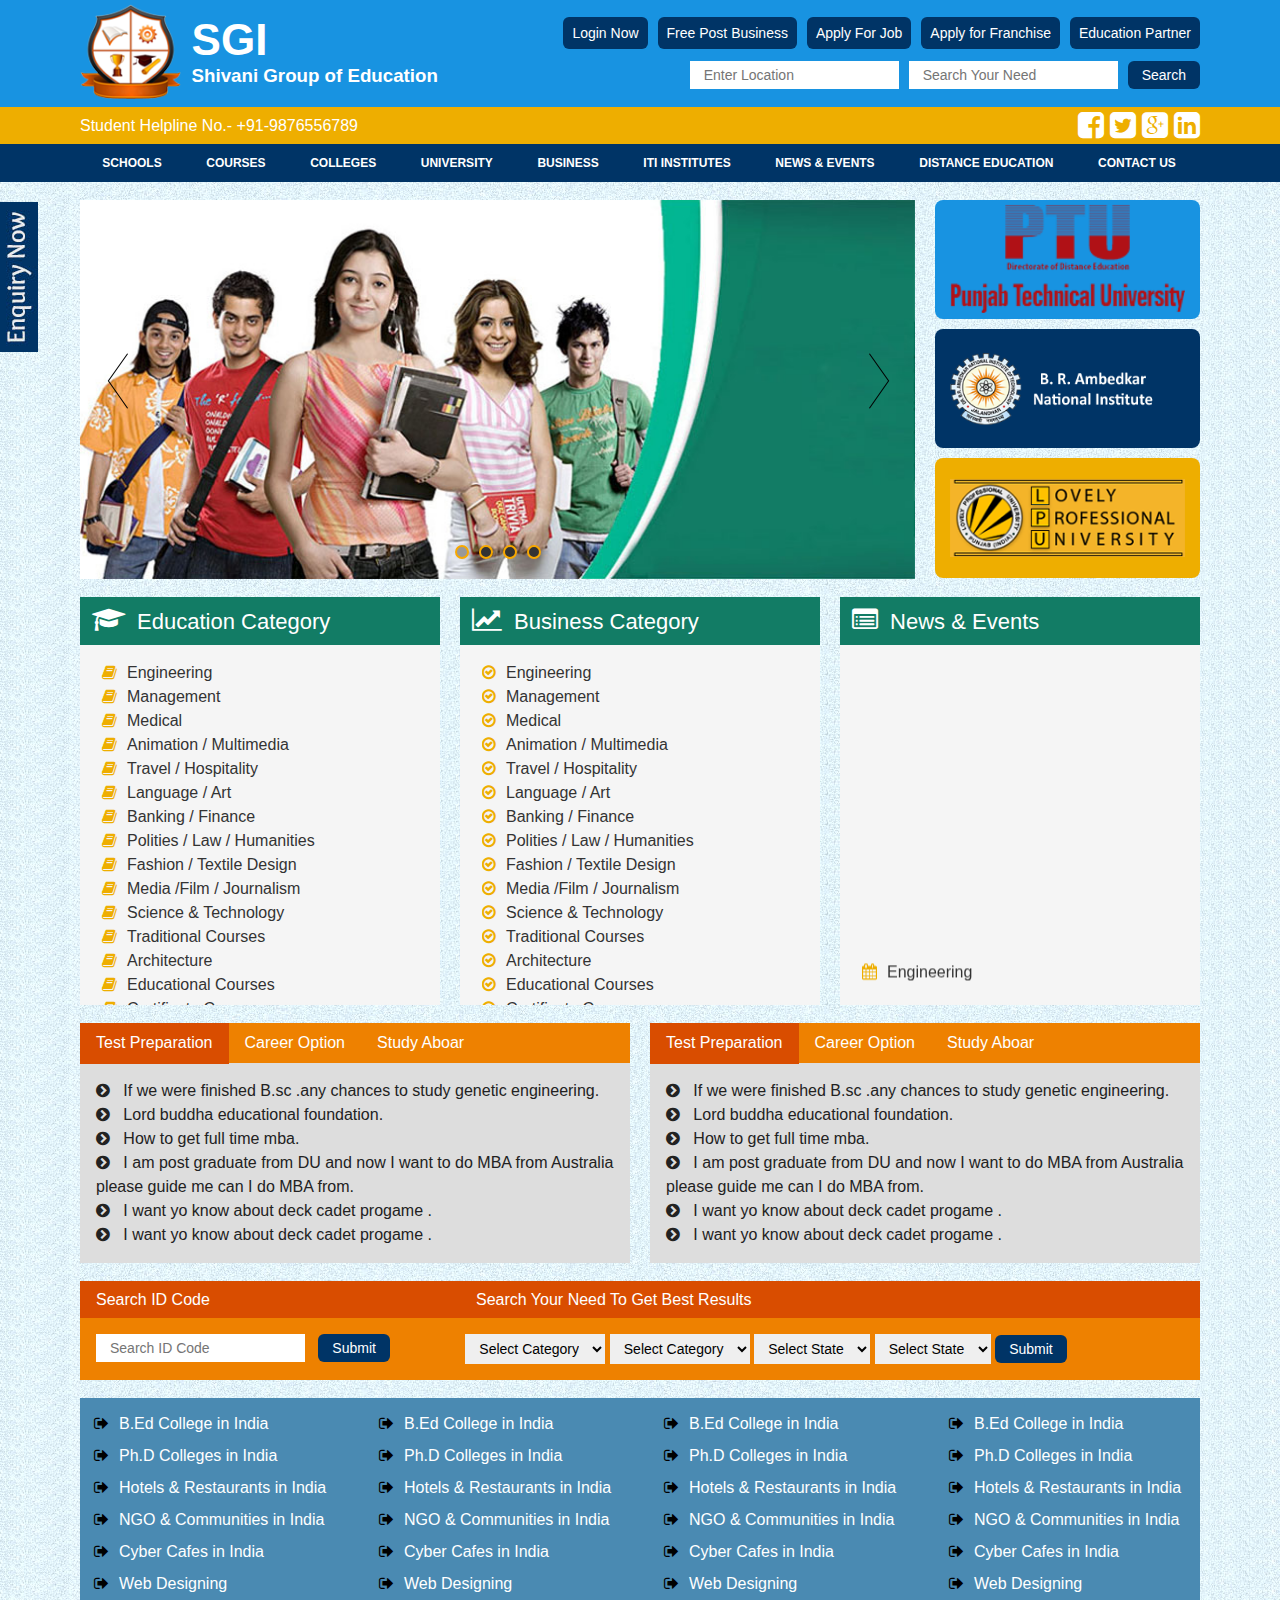
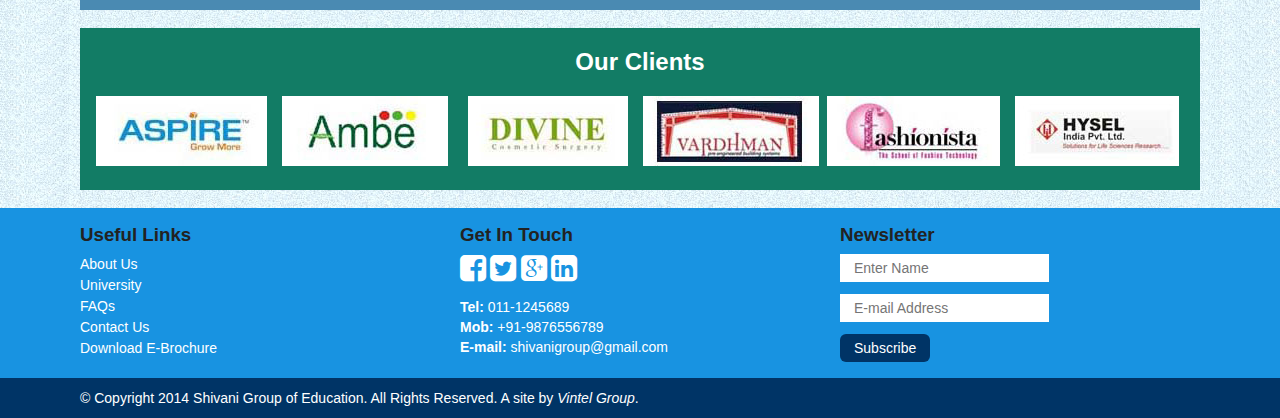
<file: index.html>
<!doctype html>
<html>
<head>

<meta charset="utf-8">

<title>My Site</title>

<meta name="description" content="Vintel Technology Pvt. Ltd.">
<meta name="keywords" content="Vintel Technology Pvt. Ltd.">
<meta name="author" content="Vintel Group">

<link rel="stylesheet" type="text/css" href="css/normalize.css">
<link rel="stylesheet" type="text/css" href="css/stylesheet.css">
<link rel="stylesheet" type="text/css" href="css/font-awesome.min.css">
<link rel="stylesheet" type="text/css" href="css/slider.css">
<link href="css/jquery.ui.core.min.css" rel="stylesheet" type="text/css">
<link href="css/jquery.ui.theme.min.css" rel="stylesheet" type="text/css">
<link href="css/jquery.ui.tabs.min.css" rel="stylesheet" type="text/css">
<link rel="stylesheet" type="text/css" href="css/owl.carousel.css">
<link rel="stylesheet" type="text/css" href="css/owl.transitions.css">
<link rel="stylesheet" type="text/css" href="css/owl.theme.css">
<link rel="stylesheet" type="text/css" href="css/jquerypopup.css">


<link rel="shortcut icon" href="images/ico/favicon.ico">
<link rel="apple-touch-icon-precomposed" sizes="144x144" href="images/ico/apple-touch-icon-144-precomposed.png">
<link rel="apple-touch-icon-precomposed" sizes="114x114" href="images/ico/apple-touch-icon-114-precomposed.png">
<link rel="apple-touch-icon-precomposed" sizes="72x72" href="images/ico/apple-touch-icon-72-precomposed.png">
<link rel="apple-touch-icon-precomposed" href="images/ico/apple-touch-icon-57-precomposed.png">

</head>

<body>

<header> <!-- header begin -->
	<div class="topbar">
    	<div class="container">
        	<div class="row">
            	<div class="col-4">
                	<div class="logowrap clearfix">
                    	<div class="logo">
                        	<a href="#"><img src="images/logo.png"></a>
                        </div>
                        <div class="logotext">
                        	<h1>SGI</h1>
                            <h3>Shivani Group of Education</h3>
                        </div>
                    </div>
                </div> <!-- col-4 end -->
                <div class="col-8">
                	<div class="buttonwrap">
                        <div class="buttontop">
                            <ul class="clearfix">
                                <li><a href="#">Login Now</a></li>
                                <li><a href="#">Free Post Business</a></li>
                                <li><a href="#">Apply For Job</a></li>
                                <li><a href="#">Apply for Franchise</a></li>
                                <li><a href="#">Education Partner</a></li>
                            </ul>
                        </div>
                        <div class="searchdetail">
                        	<form action="#" method="post" name="searchform">
                                <ul class="clearfix">
                                    <li><input type="text" placeholder="Enter Location" name="searchlocation"></li>
                                    <li><input type="text" placeholder="Search Your Need" name="searchneed"></li>
                                    <li><input type="submit" name="search" value="Search"></li>
                                </ul>
                            </form>
                   		</div>
                    </div> <!-- buttonwrap end -->
                </div> <!-- col-8 end -->
            </div> <!-- row end -->
        </div> <!-- container end -->
    </div> <!-- topbar end -->
    
    <div class="helpline">
    	<div class="container">
        	<div class="row">
            	<div class="col-6">
                	<p class="margin0" style="padding-top:6px">Student Helpline No.- +91-9876556789</p>
                </div> 
                <div class="col-6">
                	<ul class="clearfix">
                        <li><a href="#"><i class="fa fa-facebook-square fa-1x"></i></a></li>
                        <li><a href="#"><i class="fa fa-twitter-square fa-1x"></i></a></li>
                        <li><a href="#"><i class="fa fa-google-plus-square fa-1x"></i></a></li>
                        <li><a href="#"><i class="fa fa-linkedin-square fa-1x"></i></a></li>
                    </ul>
                </div> 
            </div> <!-- row end -->
        </div> <!-- container end -->
    </div> <!-- topbar end -->
    
    <nav> <!-- navigation begin -->
    	<div class="container">
        	<div class="row">
            	<div class="col-12">
                	<ul id="menu">
                        <li class="active"><a href="#">Schools</a></li>
                        <li><a href="#">Courses</a>
                            <ul>
                                <li><a href="#">Demo-1</a></li>
                                <li><a href="#">Demo-2</a></li>
                            </ul>
                        </li>
                        <li><a href="#">Colleges</a>
                            <ul>
                                <li><a href="#">Demo-3 <span style="text-align:right;float:right">&raquo;</span></a>
                                    <ul>
                                        <li><a href="#">Demo-3-1</a></li>
                                        <li><a href="#">Demo-3-2</a></li>
                                    </ul>
                                </li>
                                <li><a href="#">Demo-4 <span style="text-align:right;float:right">&raquo;</span></a>
                                    <ul>
                                        <li><a href="#">Demo-4-1</a></li>
                                        <li><a href="#">Demo-4-2</a></li>
                                    </ul>
                                </li>
                                <li><a href="#">Demo-4</a></li>
                            </ul>
                        </li>
                        <li><a href="#">University</a>
                            <ul>
                                <li><a href="#">Demo-1</a></li>
                                <li><a href="#">Demo-2</a></li>
                            </ul>
                        </li>
                        <li><a href="#">Business</a></li>
                        <li><a href="#">ITI Institutes</a></li>
                        <li><a href="#">News & Events</a>
                            <ul>
                                <li><a href="#">Demo-1</a></li>
                                <li><a href="#">Demo-2</a></li>
                            </ul>
                        </li>
                        <li><a href="#">Distance Education</a></li>
                        <li><a href="#">Contact Us</a></li>
                	</ul>
                </div>
            </div> <!-- row end -->
        </div> <!-- container end -->    	
    </nav> <!-- navigation end -->
</header> <!-- header end -->
<br>
<section id="imgslider">
    <div class="container">
        <div class="row">
            <div class="col-9">
                <div class="slider-container" id="slider-container">
                        <div class="slider">
                            <div>
                                <a href="#"><img src="images/banner.jpg" alt=""></a>
                            </div>
                            <div>
                                <a href="#"><img src="images/banner.jpg" alt=""></a>
                            </div>
                            <div>
                                <a href="#"><img src="images/banner.jpg" alt=""></a>
                            </div>
                            <div>
                                <a href="#"><img src="images/banner.jpg" alt=""></a>
                            </div>
                        </div>
                    <div class="switch" id="prev"><span></span></div>
                    <div class="switch" id="next"><span></span></div>
                </div>
            </div> <!-- col-9 end -->
            <div class="col-3">
                <div class="add1">
                	<a href="#"><img src="images/add1.png"></a>
                </div>
                <div class="add2">
                	<a href="#"><img src="images/add2.png"></a>
                </div>
                <div class="add3">
                	<a href="#"><img src="images/add3.png"></a>
                </div>
            </div> <!-- col-3 end -->
        </div> <!-- row end -->
    </div> <!-- container end -->
</section>
<br>
<section id="categories">
    <div class="container">
        <div class="row">
            <div class="col-4">
                <div class="wrap1">
                	<div class="wrap1heading"><i class="fa fa-graduation-cap"></i> Education Category</div>
                    <div class="wrap1text scrollbar" id="style-3">
                    	<ul>
                        	<li><a href="#"><i class="fa fa-book"></i>Engineering</a></li>
                            <li><a href="#"><i class="fa fa-book"></i>Management</a></li>
                            <li><a href="#"><i class="fa fa-book"></i>Medical</a></li>
                            <li><a href="#"><i class="fa fa-book"></i>Animation / Multimedia</a></li>
                            <li><a href="#"><i class="fa fa-book"></i>Travel / Hospitality</a></li>
                            <li><a href="#"><i class="fa fa-book"></i>Language / Art</a></li>
                            <li><a href="#"><i class="fa fa-book"></i>Banking / Finance</a></li>
                            <li><a href="#"><i class="fa fa-book"></i>Polities / Law / Humanities</a></li>
                            <li><a href="#"><i class="fa fa-book"></i>Fashion / Textile Design</a></li>
                            <li><a href="#"><i class="fa fa-book"></i>Media /Film  / Journalism</a></li>
                            <li><a href="#"><i class="fa fa-book"></i>Science & Technology</a></li>
                            <li><a href="#"><i class="fa fa-book"></i>Traditional Courses</a></li>
                            <li><a href="#"><i class="fa fa-book"></i>Architecture</a></li>
                            <li><a href="#"><i class="fa fa-book"></i>Educational Courses</a></li>
                            <li><a href="#"><i class="fa fa-book"></i>Certificate Courses</a></li>
                            <li><a href="#"><i class="fa fa-book"></i>Diploma Courses</a></li>
                            <li><a href="#"><i class="fa fa-book"></i>Science & Technology</a></li>
                            <li><a href="#"><i class="fa fa-book"></i>Traditional Courses</a></li>
                            <li><a href="#"><i class="fa fa-book"></i>Architecture</a></li>
                            <li><a href="#"><i class="fa fa-book"></i>Educational Courses</a></li>
                            <li><a href="#"><i class="fa fa-book"></i>Certificate Courses</a></li>
                            <li><a href="#"><i class="fa fa-book"></i>Diploma Courses</a></li>
                        </ul>
                    </div>
                </div>
            </div> <!-- col-4 end -->
            <div class="col-4">
            	<div class="wrap1">
                	<div class="wrap1heading"><i class="fa fa-line-chart"></i> Business Category</div>
                    <div class="wrap1text scrollbar" id="style-3">
                    	<ul>
                        	<li><a href="#"><i class="fa fa-check-circle-o"></i>Engineering</a></li>
                            <li><a href="#"><i class="fa fa-check-circle-o"></i>Management</a></li>
                            <li><a href="#"><i class="fa fa-check-circle-o"></i>Medical</a></li>
                            <li><a href="#"><i class="fa fa-check-circle-o"></i>Animation / Multimedia</a></li>
                            <li><a href="#"><i class="fa fa-check-circle-o"></i>Travel / Hospitality</a></li>
                            <li><a href="#"><i class="fa fa-check-circle-o"></i>Language / Art</a></li>
                            <li><a href="#"><i class="fa fa-check-circle-o"></i>Banking / Finance</a></li>
                            <li><a href="#"><i class="fa fa-check-circle-o"></i>Polities / Law / Humanities</a></li>
                            <li><a href="#"><i class="fa fa-check-circle-o"></i>Fashion / Textile Design</a></li>
                            <li><a href="#"><i class="fa fa-check-circle-o"></i>Media /Film  / Journalism</a></li>
                            <li><a href="#"><i class="fa fa-check-circle-o"></i>Science & Technology</a></li>
                            <li><a href="#"><i class="fa fa-check-circle-o"></i>Traditional Courses</a></li>
                            <li><a href="#"><i class="fa fa-check-circle-o"></i>Architecture</a></li>
                            <li><a href="#"><i class="fa fa-check-circle-o"></i>Educational Courses</a></li>
                            <li><a href="#"><i class="fa fa-check-circle-o"></i>Certificate Courses</a></li>
                            <li><a href="#"><i class="fa fa-check-circle-o"></i>Diploma Courses</a></li>
                            <li><a href="#"><i class="fa fa-check-circle-o"></i>Science & Technology</a></li>
                            <li><a href="#"><i class="fa fa-check-circle-o"></i>Traditional Courses</a></li
                        ></ul>
                    </div>
                </div>
            </div> <!-- col-4 end -->
            <div class="col-4">
            	<div class="wrap1">
                	<div class="wrap1heading"><i class="fa fa-list-alt"></i> News & Events</div>
                    <div class="wrap1text scrollbar" id="style-3">
                    <marquee onmouseover="this.stop()" onmouseout="this.start()" scrollamount="2" direction="up" width="100%" height="98%">
                    	<ul>
                        	<li><a href="#"><i class="fa fa-calendar"></i>Engineering</a></li>
                            <li><a href="#"><i class="fa fa-calendar"></i>Management</a></li>
                            <li><a href="#"><i class="fa fa-calendar"></i>Medical</a></li>
                            <li><a href="#"><i class="fa fa-calendar"></i>Animation / Multimedia</a></li>
                            <li><a href="#"><i class="fa fa-calendar"></i>Travel / Hospitality</a></li>
                            <li><a href="#"><i class="fa fa-calendar"></i>Language / Art</a></li>
                            <li><a href="#"><i class="fa fa-calendar"></i>Banking / Finance</a></li>
                            <li><a href="#"><i class="fa fa-calendar"></i>Polities / Law / Humanities</a></li>
                            <li><a href="#"><i class="fa fa-calendar"></i>Fashion / Textile Design</a></li>
                            <li><a href="#"><i class="fa fa-calendar"></i>Media /Film  / Journalism</a></li>
                            <li><a href="#"><i class="fa fa-calendar"></i>Science & Technology</a></li>
                            <li><a href="#"><i class="fa fa-calendar"></i>Traditional Courses</a></li>
                            <li><a href="#"><i class="fa fa-calendar"></i>Architecture</a></li>
                        </ul>
                    </marquee>
                    </div>
                </div>
            </div> <!-- col-4 end -->
        </div> <!-- row end -->
    </div> <!-- container end -->
</section>
<br>
<section id="tabsection">
    <div class="container">
        <div class="row">
            <div class="col-6">
                <div id="Tabs1">
                    <ul>
                        <li><a href="#tabs-1">Test Preparation</a></li>
                        <li><a href="#tabs-2">Career Option</a></li>
                        <li><a href="#tabs-3">Study Aboar</a></li>
                    </ul>
                    <div id="tabs-1">
                        <ul>
                        	<li><a href="#"><i class="fa fa-chevron-circle-right"></i> &nbsp; If we were finished B.sc .any chances to study genetic engineering.</a></li>
                            <li><a href="#"><i class="fa fa-chevron-circle-right"></i> &nbsp; Lord buddha educational foundation.</a></li>
                            <li><a href="#"><i class="fa fa-chevron-circle-right"></i> &nbsp; How to get full time mba.</a></li>
                            <li><a href="#"><i class="fa fa-chevron-circle-right"></i> &nbsp; I am post graduate from DU and now I want to do MBA from Australia please guide me can I do MBA from.</a></li>
                            <li><a href="#"><i class="fa fa-chevron-circle-right"></i> &nbsp; I want yo know about deck cadet progame .</a></li>
                            <li><a href="#"><i class="fa fa-chevron-circle-right"></i> &nbsp; I want yo know about deck cadet progame .</a></li>
                        </ul>
                    </div>
                    <div id="tabs-2">
                        <ul>
                        	
                            <li><a href="#"><i class="fa fa-chevron-circle-right"></i> &nbsp; Lord buddha educational foundation.</a></li>
                            <li><a href="#"><i class="fa fa-chevron-circle-right"></i> &nbsp; I want yo know about deck cadet progame .</a></li>
                            <li><a href="#"><i class="fa fa-chevron-circle-right"></i> &nbsp; How to get full time mba.</a></li>
                            <li><a href="#"><i class="fa fa-chevron-circle-right"></i> &nbsp; I am post graduate from DU and now I want to do MBA from Australia please guide me can I do MBA from.</a></li>
                            <li><a href="#"><i class="fa fa-chevron-circle-right"></i> &nbsp; I want yo know about deck cadet progame .</a></li>
                            <li><a href="#"><i class="fa fa-chevron-circle-right"></i> &nbsp; If we were finished B.sc .any chances to study genetic engineering.</a></li>
                        </ul>
                    </div>
                    <div id="tabs-3">
                        <ul>
                        	<li><a href="#"><i class="fa fa-chevron-circle-right"></i> &nbsp; I am post graduate from DU and now I want to do MBA from Australia please guide me can I do MBA from.</a></li>
                            <li><a href="#"><i class="fa fa-chevron-circle-right"></i> &nbsp; I want yo know about deck cadet progame .</a></li>                 	
                            <li><a href="#"><i class="fa fa-chevron-circle-right"></i> &nbsp; Lord buddha educational foundation.</a></li>                            
                            <li><a href="#"><i class="fa fa-chevron-circle-right"></i> &nbsp; How to get full time mba.</a></li>
                            
                            <li><a href="#"><i class="fa fa-chevron-circle-right"></i> &nbsp; I want yo know about deck cadet progame .</a></li>
                            <li><a href="#"><i class="fa fa-chevron-circle-right"></i> &nbsp; If we were finished B.sc .any chances to study genetic engineering.</a></li>
                        </ul>
                    </div>
                </div>
            </div> <!-- col-6 end -->
            <div class="col-6">
                <div id="Tabs2">
                    <ul>
                        <li><a href="#tabs-4">Test Preparation</a></li>
                        <li><a href="#tabs-5">Career Option</a></li>
                        <li><a href="#tabs-6">Study Aboar</a></li>
                    </ul>
                    <div id="tabs-4">
                        <ul>
                        	<li><a href="#"><i class="fa fa-chevron-circle-right"></i> &nbsp; If we were finished B.sc .any chances to study genetic engineering.</a></li>
                            <li><a href="#"><i class="fa fa-chevron-circle-right"></i> &nbsp; Lord buddha educational foundation.</a></li>
                            <li><a href="#"><i class="fa fa-chevron-circle-right"></i> &nbsp; How to get full time mba.</a></li>
                            <li><a href="#"><i class="fa fa-chevron-circle-right"></i> &nbsp; I am post graduate from DU and now I want to do MBA from Australia please guide me can I do MBA from.</a></li>
                            <li><a href="#"><i class="fa fa-chevron-circle-right"></i> &nbsp; I want yo know about deck cadet progame .</a></li>
                            <li><a href="#"><i class="fa fa-chevron-circle-right"></i> &nbsp; I want yo know about deck cadet progame .</a></li>
                        </ul>
                    </div>
                    <div id="tabs-5">
                        <ul>
                        	
                            <li><a href="#"><i class="fa fa-chevron-circle-right"></i> &nbsp; Lord buddha educational foundation.</a></li>
                            <li><a href="#"><i class="fa fa-chevron-circle-right"></i> &nbsp; I want yo know about deck cadet progame .</a></li>
                            <li><a href="#"><i class="fa fa-chevron-circle-right"></i> &nbsp; How to get full time mba.</a></li>
                            <li><a href="#"><i class="fa fa-chevron-circle-right"></i> &nbsp; I am post graduate from DU and now I want to do MBA from Australia please guide me can I do MBA from.</a></li>
                            <li><a href="#"><i class="fa fa-chevron-circle-right"></i> &nbsp; I want yo know about deck cadet progame .</a></li>
                            <li><a href="#"><i class="fa fa-chevron-circle-right"></i> &nbsp; If we were finished B.sc .any chances to study genetic engineering.</a></li>
                        </ul>
                    </div>
                    <div id="tabs-6">
                        <ul>
                        	<li><a href="#"><i class="fa fa-chevron-circle-right"></i> &nbsp; I am post graduate from DU and now I want to do MBA from Australia please guide me can I do MBA from.</a></li>
                            <li><a href="#"><i class="fa fa-chevron-circle-right"></i> &nbsp; I want yo know about deck cadet progame .</a></li>                 	
                            <li><a href="#"><i class="fa fa-chevron-circle-right"></i> &nbsp; Lord buddha educational foundation.</a></li>                            
                            <li><a href="#"><i class="fa fa-chevron-circle-right"></i> &nbsp; How to get full time mba.</a></li>
                            
                            <li><a href="#"><i class="fa fa-chevron-circle-right"></i> &nbsp; I want yo know about deck cadet progame .</a></li>
                            <li><a href="#"><i class="fa fa-chevron-circle-right"></i> &nbsp; If we were finished B.sc .any chances to study genetic engineering.</a></li>
                        </ul>
                    </div>
                </div>
            </div> <!-- col-6 end -->
        </div> <!-- row end -->
    </div> <!-- container end -->
</section>
<br>
<section>
	<div class="container">
        <div class="searchresult">
        	<div class="searchresultheading">
            <div class="row">
                <div class="col-4">
                	<p>Search ID Code</p>
                </div>
                <div class="col-8">
                	<p>Search Your Need To Get Best Results </p>
                </div>
            </div>
            </div>
            <div class="searchresultinput">
            <div class="row">
                <div class="col-4">
                	<form action="#" method="post" name="searchcode">
                    	<input type="text" name="text" placeholder="Search ID Code"> &nbsp; <input type="submit" name="submit" value="Submit">
                    </form>
                </div>
                <div class="col-8">
                	<form action="#" method="post" name="searchcode">
                    	<select>
                        	<option>Select Category</option>
                            <option>Demo-1</option>
                            <option>Demo-2</option>
                            <option>Demo-3</option>
                            <option>Demo-4</option>
                            <option>Demo-5</option>
                        </select>
                        <select>
                        	<option>Select Category</option>
                            <option>Demo-1</option>
                            <option>Demo-2</option>
                            <option>Demo-3</option>
                            <option>Demo-4</option>
                            <option>Demo-5</option>
                        </select>
                        <select>
                        	<option>Select State</option>
                            <option>Demo-1</option>
                            <option>Demo-2</option>
                            <option>Demo-3</option>
                            <option>Demo-4</option>
                            <option>Demo-5</option>
                        </select>
                        <select>
                        	<option>Select State</option>
                            <option>Demo-1</option>
                            <option>Demo-2</option>
                            <option>Demo-3</option>
                            <option>Demo-4</option>
                            <option>Demo-5</option>
                        </select>
                        <input type="submit" name="submit" value="Submit">
                    </form>
                </div>
            </div>
            </div>
        </div>
    </div>
</section>
<br>
<section id="collegelist">
    <div class="container">
        <div class="collegelistwrap">
            <div class="row">
                <div class="col-3">
                    <ul class="collegelist">
                    	<li><a href="#"><i class="fa fa-sign-out"></i>B.Ed College in India</a></li>
                        <li><a href="#"><i class="fa fa-sign-out"></i>Ph.D Colleges in India</a></li>
                        <li><a href="#"><i class="fa fa-sign-out"></i>Hotels & Restaurants in India</a></li>
                        <li><a href="#"><i class="fa fa-sign-out"></i>NGO & Communities in India</a></li>
                        <li><a href="#"><i class="fa fa-sign-out"></i>Cyber Cafes in India</a></li>
                        <li><a href="#"><i class="fa fa-sign-out"></i>Web Designing</a></li>
                    </ul>
                </div> <!-- col-3 end -->
                <div class="col-3">
                    <ul class="collegelist">
                    	<li><a href="#"><i class="fa fa-sign-out"></i>B.Ed College in India</a></li>
                        <li><a href="#"><i class="fa fa-sign-out"></i>Ph.D Colleges in India</a></li>
                        <li><a href="#"><i class="fa fa-sign-out"></i>Hotels & Restaurants in India</a></li>
                        <li><a href="#"><i class="fa fa-sign-out"></i>NGO & Communities in India</a></li>
                        <li><a href="#"><i class="fa fa-sign-out"></i>Cyber Cafes in India</a></li>
                        <li><a href="#"><i class="fa fa-sign-out"></i>Web Designing</a></li>
                    </ul>
                </div> <!-- col-3 end -->
                <div class="col-3">
                    <ul class="collegelist">
                    	<li><a href="#"><i class="fa fa-sign-out"></i>B.Ed College in India</a></li>
                        <li><a href="#"><i class="fa fa-sign-out"></i>Ph.D Colleges in India</a></li>
                        <li><a href="#"><i class="fa fa-sign-out"></i>Hotels & Restaurants in India</a></li>
                        <li><a href="#"><i class="fa fa-sign-out"></i>NGO & Communities in India</a></li>
                        <li><a href="#"><i class="fa fa-sign-out"></i>Cyber Cafes in India</a></li>
                        <li><a href="#"><i class="fa fa-sign-out"></i>Web Designing</a></li>
                    </ul>
                </div> <!-- col-3 end -->
                <div class="col-3">
                    <ul class="collegelist">
                    	<li><a href="#"><i class="fa fa-sign-out"></i>B.Ed College in India</a></li>
                        <li><a href="#"><i class="fa fa-sign-out"></i>Ph.D Colleges in India</a></li>
                        <li><a href="#"><i class="fa fa-sign-out"></i>Hotels & Restaurants in India</a></li>
                        <li><a href="#"><i class="fa fa-sign-out"></i>NGO & Communities in India</a></li>
                        <li><a href="#"><i class="fa fa-sign-out"></i>Cyber Cafes in India</a></li>
                        <li><a href="#"><i class="fa fa-sign-out"></i>Web Designing</a></li>
                    </ul>
                </div> <!-- col-3 end -->
            </div> <!-- row end -->
        </div>
    </div> <!-- container end -->
</section>
<br>
<section id="clients">
    <div class="container">
        <div class="clientswrap">
            <div class="row">
                <div class="col-12">
                    <h2 class="whitetext" align="center">Our Clients</h2>
                    <div id="owl-example" class="owl-carousel owl-theme">
                    	<img src="images/client-1.jpg">	
                        <img src="images/client-2.jpg">
                        <img src="images/client-3.jpg">
                        <img src="images/client-4.jpg">
                        <img src="images/client-5.jpg">
                        <img src="images/client-6.jpg">
                        <img src="images/client-1.jpg">	
                        <img src="images/client-2.jpg">
                        <img src="images/client-3.jpg">
                        <img src="images/client-4.jpg">
                        <img src="images/client-5.jpg">
                        <img src="images/client-6.jpg">
                    </div>
                </div> <!-- col-12 end -->
            </div> <!-- row end -->
        </div>
    </div> <!-- container end -->
</section>
<br>
<footer>
<section id="footerwrap">
    <div class="container">
        <div class="row">
            <div class="col-4">
                <h3>Useful Links</h3>
                <ul class="usefullink">
                	<li><a href="#">About Us</a></li>
                    <li><a href="#">University</a></li>
                    <li><a href="#">FAQs</a></li>
                    <li><a href="#">Contact Us</a></li>
                    <li><a href="#">Download E-Brochure</a></li>
                </ul>
            </div> <!-- col-4 end -->
            <div class="col-4">
                <h3>Get In Touch</h3>
                <ul class="socialiconbottom clearfix">
                    <li><a href="#"><i class="fa fa-facebook-square fa-1x"></i></a></li>
                    <li><a href="#"><i class="fa fa-twitter-square fa-1x"></i></a></li>
                    <li><a href="#"><i class="fa fa-google-plus-square fa-1x"></i></a></li>
                    <li><a href="#"><i class="fa fa-linkedin-square fa-1x"></i></a></li>
                </ul>
                <p class="normaltext14 whitetext" style="line-height:1.4;margin-bottom:0">
                	<b>Tel:</b> 011-1245689<br>
                	<b>Mob:</b> +91-9876556789<br>
                    <b>E-mail:</b> shivanigroup@gmail.com
                </p> 
            </div> <!-- col-4 end -->
            <div class="col-4">
            	<div class="newsletter">
                    <h3>Newsletter</h3>
                    <form action="#" method="post" name="newsletter">
                        <p><input type="text" placeholder="Enter Name" name="name"></p>
                        <p><input type="email" placeholder="E-mail Address" name="email"></p>
                        <input type="submit" name="subscribe" value="Subscribe">
                    </form>
                </div>
            </div> <!-- col-4 end -->
        </div> <!-- row end -->
    </div> <!-- container end -->
</section>

<section id="copyright">
    <div class="container">
        <div class="row">
            <div class="col-12">
                &copy; Copyright 2014 Shivani Group of Education. All Rights Reserved. A site by <i>Vintel Group</i>.
            </div> <!-- col-12 end -->
        </div> <!-- row end -->
    </div> <!-- container end -->
</section>
</footer>

<!-- slideout tab begin -->
<div class="slide-out-div">
    <a class="handle" href="#">Enquiry Now</a>
    <form>
	    <h4 align="center">Submit Your Requirement</h4>
        <input type="text" name="name" placeholder="Enter Your Name" class="slideoutform">
        <input type="email" name="email" placeholder="Enter E-mail" class="slideoutform">
        <input type="text" name="contactno" placeholder="Enter Mobile No." class="slideoutform">
        <select class="slideoutform">
        	<option>Select Category</option>
            <option>Demo-1</option>
            <option>Demo-2</option>
            <option>Demo-3</option>
            <option>Demo-4</option>
        </select>
        <select class="slideoutform">
        	<option>Select Category First</option>
            <option>Demo-1</option>
            <option>Demo-2</option>
            <option>Demo-3</option>
            <option>Demo-4</option>
        </select>
        <select class="slideoutform">
        	<option>Select State</option>
            <option>Demo-1</option>
            <option>Demo-2</option>
            <option>Demo-3</option>
            <option>Demo-4</option>
        </select>
        <select class="slideoutform">
        	<option>Select City</option>
            <option>Demo-1</option>
            <option>Demo-2</option>
            <option>Demo-3</option>
            <option>Demo-4</option>
        </select>
        <textarea name="message" rows="4" placeholder="Enter Message" class="slideoutformtextarea"></textarea>
        <p><input class="submitinner" type="submit" name="submit" value="Submit"></p>
    </form>
</div>
<!-- slideout tab end -->

<script src="js/jquery-2.1.1.js"></script>
<script src="js/jquery-ui-1.11.1.min.js"></script>
<script src="js/modernizr-2.8.3.js"></script>
<script src="js/jquery.nicescroll.js"></script>
<script src="js/slider.js"></script>
<script src="js/owl.carousel.min.js"></script>
<script src="js/jquery.tabSlideOut.v1.3.js"></script>
<script src="js/jquery.leanModal.min.js"></script>

<!-- Script for slider -->
<script>
$("#slider-container").sliderUi({
		speed: 700,
		cssEasing: "cubic-bezier(0.285, 1.015, 0.165, 1.000)"
	});
$(function() {
	$( "#Tabs1" ).tabs(); 
});
$(function() {
	$( "#Tabs2" ).tabs(); 
});
</script>

<script type="text/javascript">
	marqueeInit({
		uniqueid: 'mycrawler',
		style: {
			'padding': '3px',
			'width': '720px',
			},
		inc: 5, //speed - pixel increment for each iteration of this marquee's movement
		mouse: 'cursor driven', //mouseover behavior ('pause' 'cursor driven' or false)
		moveatleast: 2,
		neutral: 150,
		savedirection: true
});
</script>

<script>
	$("#owl-example").owlCarousel({
 
    // Most important owl features
    items : 6,
    singleItem : false,
    itemsScaleUp : false,
 
    //Basic Speeds
    slideSpeed : 150,
    paginationSpeed : 800,
    rewindSpeed : 1000,
 
    //Autoplay
    autoPlay : true,
    stopOnHover : true,
 
    // Navigation
    navigation : false,
    navigationText : ["prev","next"],
    rewindNav : true,
    scrollPerPage : false,
 
    //Pagination
    pagination : false,
    paginationNumbers: false,
 
    // Responsive 
    responsive: false,
    responsiveRefreshRate : 200,
    responsiveBaseWidth: window,
 
    // CSS Styles
    baseClass : "owl-carousel",
    theme : "owl-theme",
 
    //Lazy load
    lazyLoad : false,
    lazyFollow : true,
    lazyEffect : "fade",
 
    //Auto height
    autoHeight : false,
 
    //JSON 
    jsonPath : false, 
    jsonSuccess : false,
 
    //Mouse Events
    dragBeforeAnimFinish : true,
    mouseDrag : true,
    touchDrag : true,
 
})
</script>

<!-- Script for slideout tab -->
<script>
	$(function(){
		 $('.slide-out-div').tabSlideOut({
			 tabHandle: '.handle',                              //class of the element that will be your tab
			 pathToTabImage: 'images/contact_tab.jpg',          //path to the image for the tab (optionaly can be set using css)
			 imageHeight: '150px',                               //height of tab image
			 imageWidth: '40px',                               //width of tab image    
			 tabLocation: 'left',                               //side of screen where tab lives, top, right, bottom, or left
			 speed: 300,                                        //speed of animation
			 action: 'click',                                   //options: 'click' or 'hover', action to trigger animation
			 topPos: '200px',                                   //position from the top
			 fixedPosition: false                               //options: true makes it stick(fixed position) on scroll
		 });
	});
</script>

<script type="text/javascript">
$(function(){
  $('#loginform').submit(function(e){
    return false;
  });
  
  $('.modaltrigger').leanModal({ top: 110, overlay: 0.45, closeButton: ".hidemodal" });
});
</script>


</body>
</html>
</file>
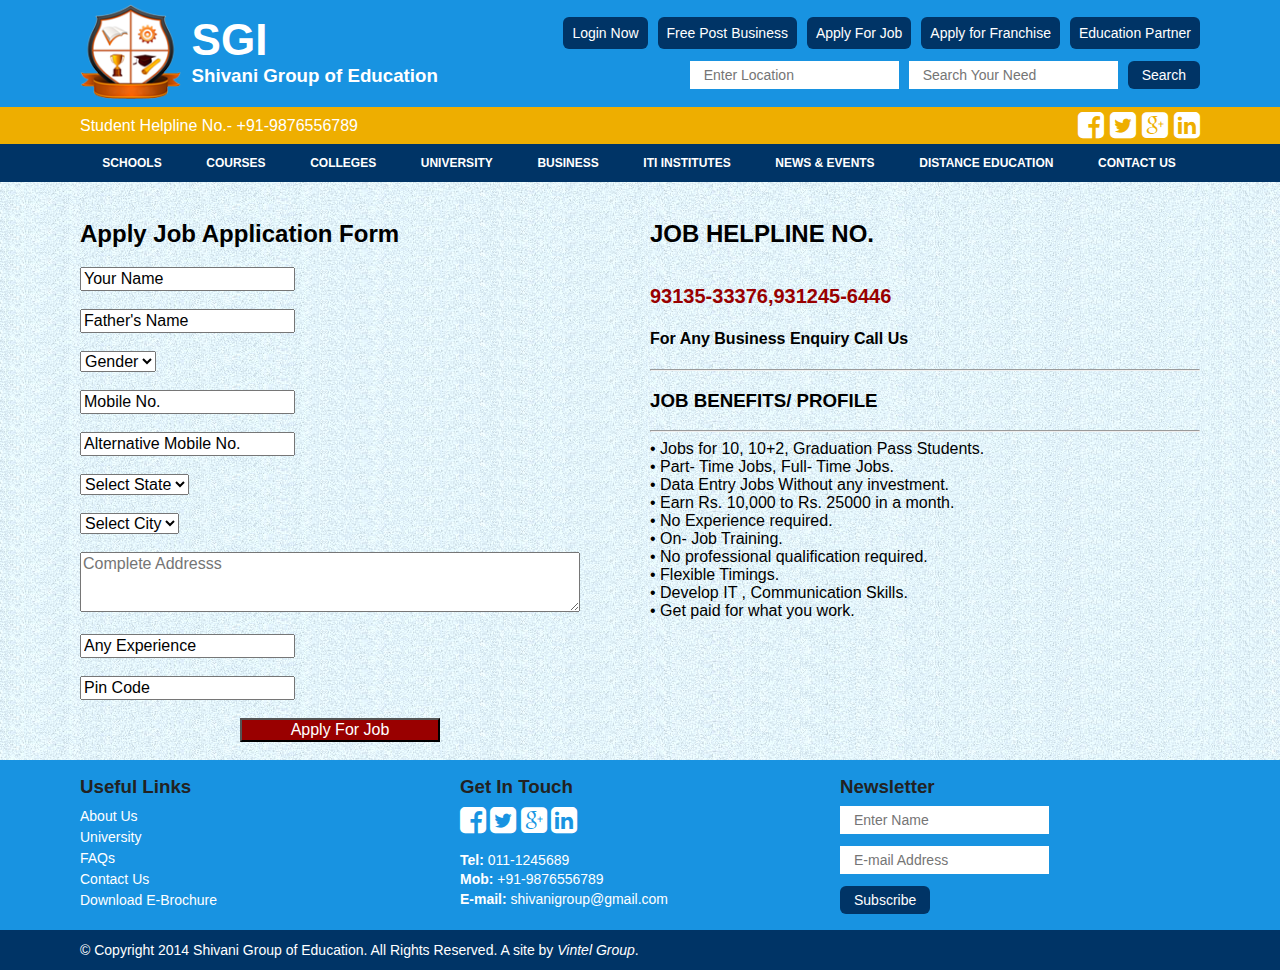
<file: applyjob.html>
<!doctype html>
<html>
<head>

<meta charset="utf-8">

<title>Shivani Group of Education</title>

<meta name="description" content="Vintel Technology Pvt. Ltd.">
<meta name="keywords" content="Vintel Technology Pvt. Ltd.">
<meta name="author" content="Vintel Group">

<link rel="stylesheet" type="text/css" href="css/normalize.css">
<link rel="stylesheet" type="text/css" href="css/stylesheet.css">
<link rel="stylesheet" type="text/css" href="css/font-awesome.min.css">
<link rel="stylesheet" type="text/css" href="css/slider.css">
<link href="css/jquery.ui.core.min.css" rel="stylesheet" type="text/css">
<link href="css/jquery.ui.theme.min.css" rel="stylesheet" type="text/css">
<link href="css/jquery.ui.tabs.min.css" rel="stylesheet" type="text/css">
<link rel="stylesheet" type="text/css" href="css/owl.carousel.css">
<link rel="stylesheet" type="text/css" href="css/owl.transitions.css">
<link rel="stylesheet" type="text/css" href="css/owl.theme.css">


<link rel="shortcut icon" href="images/ico/favicon.ico">
<link rel="apple-touch-icon-precomposed" sizes="144x144" href="images/ico/apple-touch-icon-144-precomposed.png">
<link rel="apple-touch-icon-precomposed" sizes="114x114" href="images/ico/apple-touch-icon-114-precomposed.png">
<link rel="apple-touch-icon-precomposed" sizes="72x72" href="images/ico/apple-touch-icon-72-precomposed.png">
<link rel="apple-touch-icon-precomposed" href="images/ico/apple-touch-icon-57-precomposed.png">

</head>

<body>

<header> <!-- header begin -->
	<div class="topbar">
    	<div class="container">
        	<div class="row">
            	<div class="col-4">
                	<div class="logowrap clearfix">
                    	<div class="logo">
                        	<a href="#"><img src="images/logo.png"></a>
                        </div>
                        <div class="logotext">
                        	<h1>SGI</h1>
                            <h3>Shivani Group of Education</h3>
                        </div>
                    </div>
                </div> <!-- col-4 end -->
                <div class="col-8">
                	<div class="buttonwrap">
                        <div class="buttontop">
                            <ul class="clearfix">
                                <li><a href="#">Login Now</a></li>
                                <li><a href="#">Free Post Business</a></li>
                                <li><a href="#">Apply For Job</a></li>
                                <li><a href="#">Apply for Franchise</a></li>
                                <li><a href="#">Education Partner</a></li>
                            </ul>
                        </div>
                        <div class="searchdetail">
                        	<form action="#" method="post" name="searchform">
                                <ul class="clearfix">
                                    <li><input type="text" placeholder="Enter Location" name="searchlocation"></li>
                                    <li><input type="text" placeholder="Search Your Need" name="searchneed"></li>
                                    <li><input type="submit" name="search" value="Search"></li>
                                </ul>
                            </form>
                   		</div>
                    </div> <!-- buttonwrap end -->
                </div> <!-- col-8 end -->
            </div> <!-- row end -->
        </div> <!-- container end -->
    </div> <!-- topbar end -->
    
    <div class="helpline">
    	<div class="container">
        	<div class="row">
            	<div class="col-6">
                	<p class="margin0" style="padding-top:6px">Student Helpline No.- +91-9876556789</p>
                </div> 
                <div class="col-6">
                	<ul class="clearfix">
                        <li><a href="#"><i class="fa fa-facebook-square fa-1x"></i></a></li>
                        <li><a href="#"><i class="fa fa-twitter-square fa-1x"></i></a></li>
                        <li><a href="#"><i class="fa fa-google-plus-square fa-1x"></i></a></li>
                        <li><a href="#"><i class="fa fa-linkedin-square fa-1x"></i></a></li>
                    </ul>
                </div> 
            </div> <!-- row end -->
        </div> <!-- container end -->
    </div> <!-- topbar end -->
    
    <nav> <!-- navigation begin -->
    	<div class="container">
        	<div class="row">
            	<div class="col-12">
                	<ul id="menu">
                        <li class="active"><a href="#">Schools</a></li>
                        <li><a href="#">Courses</a>
                            <ul>
                                <li><a href="#">Demo-1</a></li>
                                <li><a href="#">Demo-2</a></li>
                            </ul>
                        </li>
                        <li><a href="#">Colleges</a>
                            <ul>
                                <li><a href="#">Demo-3 <span style="text-align:right;float:right">&raquo;</span></a>
                                    <ul>
                                        <li><a href="#">Demo-3-1</a></li>
                                        <li><a href="#">Demo-3-2</a></li>
                                    </ul>
                                </li>
                                <li><a href="#">Demo-4 <span style="text-align:right;float:right">&raquo;</span></a>
                                    <ul>
                                        <li><a href="#">Demo-4-1</a></li>
                                        <li><a href="#">Demo-4-2</a></li>
                                    </ul>
                                </li>
                                <li><a href="#">Demo-4</a></li>
                            </ul>
                        </li>
                        <li><a href="#">University</a>
                            <ul>
                                <li><a href="#">Demo-1</a></li>
                                <li><a href="#">Demo-2</a></li>
                            </ul>
                        </li>
                        <li><a href="#">Business</a></li>
                        <li><a href="#">ITI Institutes</a></li>
                        <li><a href="#">News & Events</a>
                            <ul>
                                <li><a href="#">Demo-1</a></li>
                                <li><a href="#">Demo-2</a></li>
                            </ul>
                        </li>
                        <li><a href="#">Distance Education</a></li>
                        <li><a href="#">Contact Us</a></li>
                	</ul>
                </div>
            </div> <!-- row end -->
        </div> <!-- container end -->    	
    </nav> <!-- navigation end -->
</header> <!-- header end -->
<br>
<div class="container">
<div class="row">
<div class="col-6">
<div class="post_1">
<div class="postbusiness">
<h2>Apply Job Application Form</h2>
</div>
<div class="formname">
<input type="text" value="Your Name">
<br>
<br>

<input type="text" name="Name" value="Father's Name">
<br>
<br>

<select name="gender" class="gender">
<option>Gender</option>
<option>Male</option>
<option>Female</option>
</select>
<br>
<br>
<input type="text" value="Mobile No.">
<br>
<br>
<input type="text" value="Alternative Mobile No.">
<br>
<br>
<select name="gender" class="gender">
<option>Select State</option>
<option>Rajasthan</option>
<option>Haryana</option>
</select>
<br>
<br>
<select name="gender" class="gender">
<option>Select City</option>
<option>dhdfgh</option>
<option>fsdghdf</option>
</select>
<br>
<br>
<textarea class="form-control" name="address" rows="3" placeholder="Complete Addresss" style="width:500px;"></textarea>
<br>
<br>
<input type="text" value="Any Experience">
<br>
<br>
<input type="text" value="Pin Code">
<br>
<br>
<div class="button" >
<input type="submit" value="Apply For Job" style=" width:200px; margin-left:160px; background:#990000; color:#FFFFFF;">
</div>
</div>
</div>
</div>
<div class="col-6">
<div class="business">
<div class="postfree">
<div class="job">
<h2>JOB HELPLINE NO.</h2>
<br>
<strong ><font style="font-size:20px;"><span style="color:#990000;">93135-33376,931245-6446</span></font></strong>
<br>
<h4>For Any Business Enquiry Call Us</h4>
</div>
<hr>
<h3>JOB BENEFITS/ PROFILE</h3>
<hr>
<div class="golden">
<ul>
<li>•	Jobs for 10, 10+2, Graduation Pass Students.</li>

<li>•	Part- Time Jobs, Full- Time Jobs.</li>

<li>•	Data Entry Jobs Without any investment.</li>

<li>•	Earn Rs. 10,000 to Rs. 25000 in a month.</li>

<li>•	No Experience required.</li>

<li>•	On- Job Training.</li>

<li>•	No professional qualification required.</li>

<li>•	Flexible Timings.</li>

<li>•	Develop IT , Communication Skills.</li>

<li>•	Get paid for what you work.</li>
</ul>
</div>
</div>
</div>
</div>
</div>
</div>
</div>
</div>
</div>
</div>


	
		
				
				
				
           
                    
           
            
			
		






<br>
<footer>
<section id="footerwrap">
    <div class="container">
        <div class="row">
            <div class="col-4">
                <h3>Useful Links</h3>
                <ul class="usefullink">
                	<li><a href="#">About Us</a></li>
                    <li><a href="#">University</a></li>
                    <li><a href="#">FAQs</a></li>
                    <li><a href="#">Contact Us</a></li>
                    <li><a href="#">Download E-Brochure</a></li>
                </ul>
            </div> <!-- col-4 end -->
            <div class="col-4">
                <h3>Get In Touch</h3>
                <ul class="socialiconbottom clearfix">
                    <li><a href="#"><i class="fa fa-facebook-square fa-1x"></i></a></li>
                    <li><a href="#"><i class="fa fa-twitter-square fa-1x"></i></a></li>
                    <li><a href="#"><i class="fa fa-google-plus-square fa-1x"></i></a></li>
                    <li><a href="#"><i class="fa fa-linkedin-square fa-1x"></i></a></li>
                </ul>
                <p class="normaltext14 whitetext" style="line-height:1.4;margin-bottom:0">
                	<b>Tel:</b> 011-1245689<br>
                	<b>Mob:</b> +91-9876556789<br>
                    <b>E-mail:</b> shivanigroup@gmail.com
                </p> 
            </div> <!-- col-4 end -->
            <div class="col-4">
            	<div class="newsletter">
                    <h3>Newsletter</h3>
                    <form action="#" method="post" name="newsletter">
                        <p><input type="text" placeholder="Enter Name" name="name"></p>
                        <p><input type="email" placeholder="E-mail Address" name="email"></p>
                        <input type="submit" name="subscribe" value="Subscribe">
                    </form>
                </div>
            </div> <!-- col-4 end -->
        </div> <!-- row end -->
    </div> <!-- container end -->
</section>

<section id="copyright">
    <div class="container">
        <div class="row">
            <div class="col-12">
                &copy; Copyright 2014 Shivani Group of Education. All Rights Reserved. A site by <i>Vintel Group</i>.
            </div> <!-- col-12 end -->
        </div> <!-- row end -->
    </div> <!-- container end -->
</section>
</footer>

<script src="js/jquery-2.1.1.js"></script>
<script src="js/jquery-ui-1.11.1.min.js"></script>
<script src="js/modernizr-2.8.3.js"></script>
<script src="js/jquery.nicescroll.js"></script>
<script src="js/slider.js"></script>
<script src="js/owl.carousel.min.js"></script>

<!-- Script for slider -->
<script>
$("#slider-container").sliderUi({
		speed: 700,
		cssEasing: "cubic-bezier(0.285, 1.015, 0.165, 1.000)"
	});
$(function() {
	$( "#Tabs1" ).tabs(); 
});
$(function() {
	$( "#Tabs2" ).tabs(); 
});
</script>

<script type="text/javascript">
	marqueeInit({
		uniqueid: 'mycrawler',
		style: {
			'padding': '3px',
			'width': '720px',
			},
		inc: 5, //speed - pixel increment for each iteration of this marquee's movement
		mouse: 'cursor driven', //mouseover behavior ('pause' 'cursor driven' or false)
		moveatleast: 2,
		neutral: 150,
		savedirection: true
});
</script>

<script>
	$("#owl-example").owlCarousel({
 
    // Most important owl features
    items : 6,
    singleItem : false,
    itemsScaleUp : false,
 
    //Basic Speeds
    slideSpeed : 150,
    paginationSpeed : 800,
    rewindSpeed : 1000,
 
    //Autoplay
    autoPlay : true,
    stopOnHover : true,
 
    // Navigation
    navigation : false,
    navigationText : ["prev","next"],
    rewindNav : true,
    scrollPerPage : false,
 
    //Pagination
    pagination : false,
    paginationNumbers: false,
 
    // Responsive 
    responsive: false,
    responsiveRefreshRate : 200,
    responsiveBaseWidth: window,
 
    // CSS Styles
    baseClass : "owl-carousel",
    theme : "owl-theme",
 
    //Lazy load
    lazyLoad : false,
    lazyFollow : true,
    lazyEffect : "fade",
 
    //Auto height
    autoHeight : false,
 
    //JSON 
    jsonPath : false, 
    jsonSuccess : false,
 
    //Mouse Events
    dragBeforeAnimFinish : true,
    mouseDrag : true,
    touchDrag : true,
 
})
</script>


</body>
</html>
</file>
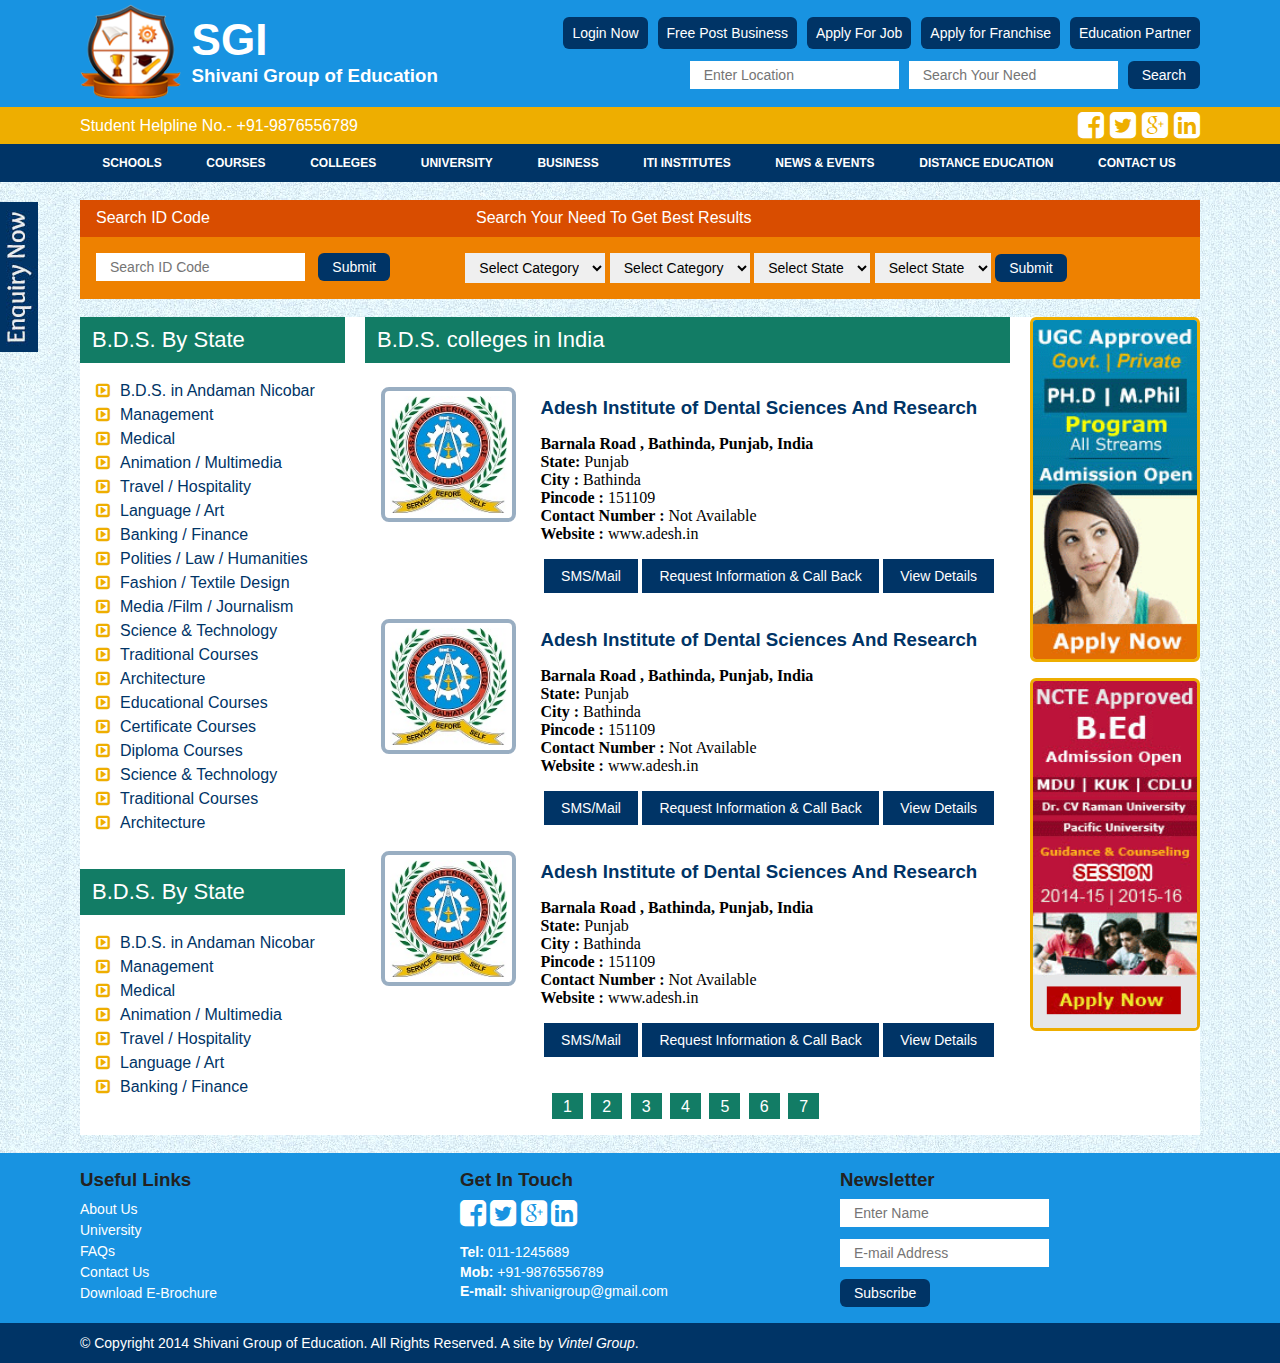
<file: bdscollege.html>
<!doctype html>
<html>
<head>

<meta charset="utf-8">

<title>Shivani Group of Education</title>

<meta name="description" content="Vintel Technology Pvt. Ltd.">
<meta name="keywords" content="Vintel Technology Pvt. Ltd.">
<meta name="author" content="Vintel Group">

<link rel="stylesheet" type="text/css" href="css/normalize.css">
<link rel="stylesheet" type="text/css" href="css/stylesheet.css">
<link rel="stylesheet" type="text/css" href="css/font-awesome.min.css">
<link rel="stylesheet" type="text/css" href="css/slider.css">
<link href="css/jquery.ui.core.min.css" rel="stylesheet" type="text/css">
<link href="css/jquery.ui.theme.min.css" rel="stylesheet" type="text/css">
<link href="css/jquery.ui.tabs.min.css" rel="stylesheet" type="text/css">
<link rel="stylesheet" type="text/css" href="css/owl.carousel.css">
<link rel="stylesheet" type="text/css" href="css/owl.transitions.css">
<link rel="stylesheet" type="text/css" href="css/owl.theme.css">
<link rel="stylesheet" type="text/css" href="css/jquerypopup.css">


<link rel="shortcut icon" href="images/ico/favicon.ico">
<link rel="apple-touch-icon-precomposed" sizes="144x144" href="images/ico/apple-touch-icon-144-precomposed.png">
<link rel="apple-touch-icon-precomposed" sizes="114x114" href="images/ico/apple-touch-icon-114-precomposed.png">
<link rel="apple-touch-icon-precomposed" sizes="72x72" href="images/ico/apple-touch-icon-72-precomposed.png">
<link rel="apple-touch-icon-precomposed" href="images/ico/apple-touch-icon-57-precomposed.png">

</head>

<body>

<header> <!-- header begin -->
	<div class="topbar">
    	<div class="container">
        	<div class="row">
            	<div class="col-4">
                	<div class="logowrap clearfix">
                    	<div class="logo">
                        	<a href="#"><img src="images/logo.png"></a>
                        </div>
                        <div class="logotext">
                        	<h1>SGI</h1>
                            <h3>Shivani Group of Education</h3>
                        </div>
                    </div>
                </div> <!-- col-4 end -->
                <div class="col-8">
                	<div class="buttonwrap">
                        <div class="buttontop">
                            <ul class="clearfix">
                                <li><a href="#">Login Now</a></li>
                                <li><a href="#">Free Post Business</a></li>
                                <li><a href="#">Apply For Job</a></li>
                                <li><a href="#">Apply for Franchise</a></li>
                                <li><a href="#">Education Partner</a></li>
                            </ul>
                        </div>
                        <div class="searchdetail">
                        	<form action="#" method="post" name="searchform">
                                <ul class="clearfix">
                                    <li><input type="text" placeholder="Enter Location" name="searchlocation"></li>
                                    <li><input type="text" placeholder="Search Your Need" name="searchneed"></li>
                                    <li><input type="submit" name="search" value="Search"></li>
                                </ul>
                            </form>
                   		</div>
                    </div> <!-- buttonwrap end -->
                </div> <!-- col-8 end -->
            </div> <!-- row end -->
        </div> <!-- container end -->
    </div> <!-- topbar end -->
    
    <div class="helpline">
    	<div class="container">
        	<div class="row">
            	<div class="col-6">
                	<p class="margin0" style="padding-top:6px">Student Helpline No.- +91-9876556789</p>
                </div> 
                <div class="col-6">
                	<ul class="clearfix">
                        <li><a href="#"><i class="fa fa-facebook-square fa-1x"></i></a></li>
                        <li><a href="#"><i class="fa fa-twitter-square fa-1x"></i></a></li>
                        <li><a href="#"><i class="fa fa-google-plus-square fa-1x"></i></a></li>
                        <li><a href="#"><i class="fa fa-linkedin-square fa-1x"></i></a></li>
                    </ul>
                </div> 
            </div> <!-- row end -->
        </div> <!-- container end -->
    </div> <!-- topbar end -->
    
    <nav> <!-- navigation begin -->
    	<div class="container">
        	<div class="row">
            	<div class="col-12">
                	<ul id="menu">
                        <li class="active"><a href="#">Schools</a></li>
                        <li><a href="#">Courses</a>
                            <ul>
                                <li><a href="#">Demo-1</a></li>
                                <li><a href="#">Demo-2</a></li>
                            </ul>
                        </li>
                        <li><a href="#">Colleges</a>
                            <ul>
                                <li><a href="#">Demo-3 <span style="text-align:right;float:right">&raquo;</span></a>
                                    <ul>
                                        <li><a href="#">Demo-3-1</a></li>
                                        <li><a href="#">Demo-3-2</a></li>
                                    </ul>
                                </li>
                                <li><a href="#">Demo-4 <span style="text-align:right;float:right">&raquo;</span></a>
                                    <ul>
                                        <li><a href="#">Demo-4-1</a></li>
                                        <li><a href="#">Demo-4-2</a></li>
                                    </ul>
                                </li>
                                <li><a href="#">Demo-4</a></li>
                            </ul>
                        </li>
                        <li><a href="#">University</a>
                            <ul>
                                <li><a href="#">Demo-1</a></li>
                                <li><a href="#">Demo-2</a></li>
                            </ul>
                        </li>
                        <li><a href="#">Business</a></li>
                        <li><a href="#">ITI Institutes</a></li>
                        <li><a href="#">News & Events</a>
                            <ul>
                                <li><a href="#">Demo-1</a></li>
                                <li><a href="#">Demo-2</a></li>
                            </ul>
                        </li>
                        <li><a href="#">Distance Education</a></li>
                        <li><a href="#">Contact Us</a></li>
                	</ul>
                </div>
            </div> <!-- row end -->
        </div> <!-- container end -->    	
    </nav> <!-- navigation end -->
</header> <!-- header end -->
<br>
<section>
	<div class="container">
        <div class="searchresult">
        	<div class="searchresultheading">
            <div class="row">
                <div class="col-4">
                	<p>Search ID Code</p>
                </div>
                <div class="col-8">
                	<p>Search Your Need To Get Best Results </p>
                </div>
            </div>
            </div>
            <div class="searchresultinput">
            <div class="row">
                <div class="col-4">
                	<form action="#" method="post" name="searchcode">
                    	<input type="text" name="text" placeholder="Search ID Code"> &nbsp; <input type="submit" name="submit" value="Submit">
                    </form>
                </div>
                <div class="col-8">
                	<form action="#" method="post" name="searchcode">
                    	<select>
                        	<option>Select Category</option>
                            <option>Demo-1</option>
                            <option>Demo-2</option>
                            <option>Demo-3</option>
                            <option>Demo-4</option>
                            <option>Demo-5</option>
                        </select>
                        <select>
                        	<option>Select Category</option>
                            <option>Demo-1</option>
                            <option>Demo-2</option>
                            <option>Demo-3</option>
                            <option>Demo-4</option>
                            <option>Demo-5</option>
                        </select>
                        <select>
                        	<option>Select State</option>
                            <option>Demo-1</option>
                            <option>Demo-2</option>
                            <option>Demo-3</option>
                            <option>Demo-4</option>
                            <option>Demo-5</option>
                        </select>
                        <select>
                        	<option>Select State</option>
                            <option>Demo-1</option>
                            <option>Demo-2</option>
                            <option>Demo-3</option>
                            <option>Demo-4</option>
                            <option>Demo-5</option>
                        </select>
                        <input type="submit" name="submit" value="Submit">
                    </form>
                </div>
            </div>
            </div>
        </div>
    </div>
</section>
<br>
<section id="categories">
    <div class="container">
    <div class="backcolorwhite">
        <div class="row">
            <div class="col-3">
                <div class="wrap1">
                	<div class="wrap1heading"> B.D.S. By State</div>
                    <div class="courses">
                    	<ul>
                        	<li><a href="#"><i class="fa fa-caret-square-o-right"></i>B.D.S. in Andaman Nicobar</a></li>
                            <li><a href="#"><i class="fa fa-caret-square-o-right"></i>Management</a></li>
                            <li><a href="#"><i class="fa fa-caret-square-o-right"></i>Medical</a></li>
                            <li><a href="#"><i class="fa fa-caret-square-o-right"></i>Animation / Multimedia</a></li>
                            <li><a href="#"><i class="fa fa-caret-square-o-right"></i>Travel / Hospitality</a></li>
                            <li><a href="#"><i class="fa fa-caret-square-o-right"></i>Language / Art</a></li>
                            <li><a href="#"><i class="fa fa-caret-square-o-right"></i>Banking / Finance</a></li>
                            <li><a href="#"><i class="fa fa-caret-square-o-right"></i>Polities / Law / Humanities</a></li>
                            <li><a href="#"><i class="fa fa-caret-square-o-right"></i>Fashion / Textile Design</a></li>
                            <li><a href="#"><i class="fa fa-caret-square-o-right"></i>Media /Film  / Journalism</a></li>
                            <li><a href="#"><i class="fa fa-caret-square-o-right"></i>Science & Technology</a></li>
                            <li><a href="#"><i class="fa fa-caret-square-o-right"></i>Traditional Courses</a></li>
                            <li><a href="#"><i class="fa fa-caret-square-o-right"></i>Architecture</a></li>
                            <li><a href="#"><i class="fa fa-caret-square-o-right"></i>Educational Courses</a></li>
                            <li><a href="#"><i class="fa fa-caret-square-o-right"></i>Certificate Courses</a></li>
                            <li><a href="#"><i class="fa fa-caret-square-o-right"></i>Diploma Courses</a></li>
                            <li><a href="#"><i class="fa fa-caret-square-o-right"></i>Science & Technology</a></li>
                            <li><a href="#"><i class="fa fa-caret-square-o-right"></i>Traditional Courses</a></li>
                            <li><a href="#"><i class="fa fa-caret-square-o-right"></i>Architecture</a></li>
                        </ul>
                    </div>
                    <br>
                    <div class="wrap1heading"> B.D.S. By State</div>
                    <div class="courses">
                    	<ul>
                        	<li><a href="#"><i class="fa fa-caret-square-o-right"></i>B.D.S. in Andaman Nicobar</a></li>
                            <li><a href="#"><i class="fa fa-caret-square-o-right"></i>Management</a></li>
                            <li><a href="#"><i class="fa fa-caret-square-o-right"></i>Medical</a></li>
                            <li><a href="#"><i class="fa fa-caret-square-o-right"></i>Animation / Multimedia</a></li>
                            <li><a href="#"><i class="fa fa-caret-square-o-right"></i>Travel / Hospitality</a></li>
                            <li><a href="#"><i class="fa fa-caret-square-o-right"></i>Language / Art</a></li>
                            <li><a href="#"><i class="fa fa-caret-square-o-right"></i>Banking / Finance</a></li>
                        </ul>
                    </div>
                </div>
            </div> <!-- col-3 end -->
            <div class="col-7">
            	<div class="wrap1">
                	<div class="wrap1heading">B.D.S. colleges in India</div>
                    <div class="courses">
                    	<div class="courseswrap clearfix">
                        	<div class="logoleft">
                            	<img src="images/logo1.jpg">
                            </div>
                            <div class="textright">
                            	<h3><a href="#">Adesh Institute of Dental Sciences And Research</a></h3>
                                <p>
                                	<b>Barnala Road , Bathinda, Punjab, India</b><br>
                                    <b>State:</b> Punjab<br>
                                    <b>City :</b> Bathinda<br>
                                    <b>Pincode :</b> 151109<br>
                                    <b>Contact Number :</b> Not Available<br>
                                    <b>Website :</b> www.adesh.in
                                </p>
                            </div>
                            <div class="coursebutton">
                                <a href="#" class="flatbtn">SMS/Mail</a>
                                <a href="#loginmodal" class="flatbtn modaltrigger">Request Information & Call Back</a>
                                <a href="#" class="flatbtn">View Details</a>
                            </div> <!-- coursebutton end -->
                        </div> <!-- courseswrap -->
                        <br>
                        <div class="courseswrap clearfix">
                        	<div class="logoleft">
                            	<img src="images/logo1.jpg">
                            </div>
                            <div class="textright">
                            	<h3><a href="#">Adesh Institute of Dental Sciences And Research</a></h3>
                                <p>
                                	<b>Barnala Road , Bathinda, Punjab, India</b><br>
                                    <b>State:</b> Punjab<br>
                                    <b>City :</b> Bathinda<br>
                                    <b>Pincode :</b> 151109<br>
                                    <b>Contact Number :</b> Not Available<br>
                                    <b>Website :</b> www.adesh.in
                                </p>
                            </div>
                            <div class="coursebutton">
                            	<a href="#" class="flatbtn">SMS/Mail</a>
                                <a href="#loginmodal" class="flatbtn modaltrigger">Request Information & Call Back</a>
                                <a href="#" class="flatbtn">View Details</a>
                            </div> <!-- coursebutton end -->
                        </div> <!-- courseswrap -->
                        <br>
                        <div class="courseswrap clearfix">
                        	<div class="logoleft">
                            	<img src="images/logo1.jpg">
                            </div>
                            <div class="textright">
                            	<h3><a href="#">Adesh Institute of Dental Sciences And Research</a></h3>
                                <p>
                                	<b>Barnala Road , Bathinda, Punjab, India</b><br>
                                    <b>State:</b> Punjab<br>
                                    <b>City :</b> Bathinda<br>
                                    <b>Pincode :</b> 151109<br>
                                    <b>Contact Number :</b> Not Available<br>
                                    <b>Website :</b> www.adesh.in
                                </p>
                            </div>
                            <div class="coursebutton">
                            	<a href="#" class="flatbtn">SMS/Mail</a>
                                <a href="#loginmodal" class="flatbtn modaltrigger">Request Information & Call Back</a>
                                <a href="#" class="flatbtn">View Details</a>
                            </div> <!-- coursebutton end -->
                        </div> <!-- courseswrap -->
                        <br><br>
                        <div class="pagination">
                        	<ul>
                            	<li><a href="#">1</a></li>
                                <li><a href="#">2</a></li>
                                <li><a href="#">3</a></li>
                                <li><a href="#">4</a></li>
                                <li><a href="#">5</a></li>
                                <li><a href="#">6</a></li>
                                <li><a href="#">7</a></li>
                            </ul>
                        </div> <!-- pagination end -->
                    </div> <!-- courses -->
                    
                    <div id="loginmodal" style="display:none;"> <!-- popup form Begin -->
                    <div class="popupwrap clearfix">
                    	<div class="popupimg">
                        	<img src="images/logo1.jpg">
                        </div>
                        <div class="popuptext">
                        	<p>Are you Interested in <span>Adesh Institute of Medical Sciences And Research?</span> Please provide the following details:</p>
                        </div>
                    </div>
                      <form id="loginform" name="cform" method="post" action="#" class="cform">
                        <div class="form-meta clearfix">
                            <div class="formcol1">
                                <label for="name">Name</label>
                                <input type="text" id="name" name="name" placeholder="Enter Your Name">
                                <label for="email">E-mail</label>
                                <input type="email" id="email" name="email" placeholder="Enter Your E-mail">
                                <label for="state">Select State</label>
                                <select id="state">
                                	<option>Select State</option>
                                    <option>Demo-1</option>
                                    <option>Demo-2</option>
                                    <option>Demo-3</option>
                                    <option>Demo-4</option>
                                </select>
                            </div><!--formcol1 end -->
                            <div class="formcol2">
                                <label for="phone">Phone No.</label>
                                <input type="text" id="phone" name="phone" placeholder="Enter Your Phone No.">
                                <label for="subject">Subject</label>
                                <input type="text" id="subject" name="subject" placeholder="Enter Your Subject">
                                <label for="city">Select City</label>
                                <select id="city">
                                	<option>Select City</option>
                                    <option>Demo-1</option>
                                    <option>Demo-2</option>
                                    <option>Demo-3</option>
                                    <option>Demo-4</option>
                                </select>
                            </div><!--formcol2 end -->
                            <label for="subject">Subject</label>
                            <textarea rows="4" id="subject" name="subject" placeholder="Enter Your Subject"></textarea>
                        </div> <!-- form-meta end -->
                        <br>
                        <input class="submitinner" type="submit" name="submit" value="Submit">
                    </form>
                    </div> <!-- popup form End -->
                </div> <!-- wrap1 -->
            </div> <!-- col-7 end -->
            <div class="col-2">
            	<div class="courseadd">
            		<img src="images/ad1.gif">
                    <img src="images/ad2.gif">
                </div>
            </div> <!-- col-2 end -->
        </div> <!-- row end -->
    </div> <!-- backcolorwhite -->
    </div> <!-- container end -->
</section>
<br>
<footer>
<section id="footerwrap">
    <div class="container">
        <div class="row">
            <div class="col-4">
                <h3>Useful Links</h3>
                <ul class="usefullink">
                	<li><a href="#">About Us</a></li>
                    <li><a href="#">University</a></li>
                    <li><a href="#">FAQs</a></li>
                    <li><a href="#">Contact Us</a></li>
                    <li><a href="#">Download E-Brochure</a></li>
                </ul>
            </div> <!-- col-4 end -->
            <div class="col-4">
                <h3>Get In Touch</h3>
                <ul class="socialiconbottom clearfix">
                    <li><a href="#"><i class="fa fa-facebook-square fa-1x"></i></a></li>
                    <li><a href="#"><i class="fa fa-twitter-square fa-1x"></i></a></li>
                    <li><a href="#"><i class="fa fa-google-plus-square fa-1x"></i></a></li>
                    <li><a href="#"><i class="fa fa-linkedin-square fa-1x"></i></a></li>
                </ul>
                <p class="normaltext14 whitetext" style="line-height:1.4;margin-bottom:0">
                	<b>Tel:</b> 011-1245689<br>
                	<b>Mob:</b> +91-9876556789<br>
                    <b>E-mail:</b> shivanigroup@gmail.com
                </p> 
            </div> <!-- col-4 end -->
            <div class="col-4">
            	<div class="newsletter">
                    <h3>Newsletter</h3>
                    <form action="#" method="post" name="newsletter">
                        <p><input type="text" placeholder="Enter Name" name="name"></p>
                        <p><input type="email" placeholder="E-mail Address" name="email"></p>
                        <input type="submit" name="subscribe" value="Subscribe">
                    </form>
                </div>
            </div> <!-- col-4 end -->
        </div> <!-- row end -->
    </div> <!-- container end -->
</section>

<section id="copyright">
    <div class="container">
        <div class="row">
            <div class="col-12">
                &copy; Copyright 2014 Shivani Group of Education. All Rights Reserved. A site by <i>Vintel Group</i>.
            </div> <!-- col-12 end -->
        </div> <!-- row end -->
    </div> <!-- container end -->
</section>
</footer>

<!-- slideout tab begin -->
<div class="slide-out-div">
    <a class="handle" href="#">Enquiry Now</a>
    <form>
	    <h4 align="center">Submit Your Requirement</h4>
        <input type="text" name="name" placeholder="Enter Your Name" class="slideoutform">
        <input type="email" name="email" placeholder="Enter E-mail" class="slideoutform">
        <input type="text" name="contactno" placeholder="Enter Mobile No." class="slideoutform">
        <select class="slideoutform">
        	<option>Select Category</option>
            <option>Demo-1</option>
            <option>Demo-2</option>
            <option>Demo-3</option>
            <option>Demo-4</option>
        </select>
        <select class="slideoutform">
        	<option>Select Category First</option>
            <option>Demo-1</option>
            <option>Demo-2</option>
            <option>Demo-3</option>
            <option>Demo-4</option>
        </select>
        <select class="slideoutform">
        	<option>Select State</option>
            <option>Demo-1</option>
            <option>Demo-2</option>
            <option>Demo-3</option>
            <option>Demo-4</option>
        </select>
        <select class="slideoutform">
        	<option>Select City</option>
            <option>Demo-1</option>
            <option>Demo-2</option>
            <option>Demo-3</option>
            <option>Demo-4</option>
        </select>
        <textarea name="message" rows="4" placeholder="Enter Message" class="slideoutformtextarea"></textarea>
        <p><input class="submitinner" type="submit" name="submit" value="Submit"></p>
    </form>
</div>
<!-- slideout tab end -->

<script src="js/jquery-2.1.1.js"></script>
<script src="js/jquery-ui-1.11.1.min.js"></script>
<script src="js/modernizr-2.8.3.js"></script>
<script src="js/jquery.nicescroll.js"></script>
<script src="js/slider.js"></script>
<script src="js/owl.carousel.min.js"></script>
<script src="js/jquery.tabSlideOut.v1.3.js"></script>
<script src="js/jquery.leanModal.min.js"></script>

<!-- Script for slider -->
<script>
$("#slider-container").sliderUi({
		speed: 700,
		cssEasing: "cubic-bezier(0.285, 1.015, 0.165, 1.000)"
	});
$(function() {
	$( "#Tabs1" ).tabs(); 
});
$(function() {
	$( "#Tabs2" ).tabs(); 
});
</script>

<script type="text/javascript">
	marqueeInit({
		uniqueid: 'mycrawler',
		style: {
			'padding': '3px',
			'width': '720px',
			},
		inc: 5, //speed - pixel increment for each iteration of this marquee's movement
		mouse: 'cursor driven', //mouseover behavior ('pause' 'cursor driven' or false)
		moveatleast: 2,
		neutral: 150,
		savedirection: true
});
</script>

<script>
	$("#owl-example").owlCarousel({
 
    // Most important owl features
    items : 6,
    singleItem : false,
    itemsScaleUp : false,
 
    //Basic Speeds
    slideSpeed : 150,
    paginationSpeed : 800,
    rewindSpeed : 1000,
 
    //Autoplay
    autoPlay : true,
    stopOnHover : true,
 
    // Navigation
    navigation : false,
    navigationText : ["prev","next"],
    rewindNav : true,
    scrollPerPage : false,
 
    //Pagination
    pagination : false,
    paginationNumbers: false,
 
    // Responsive 
    responsive: false,
    responsiveRefreshRate : 200,
    responsiveBaseWidth: window,
 
    // CSS Styles
    baseClass : "owl-carousel",
    theme : "owl-theme",
 
    //Lazy load
    lazyLoad : false,
    lazyFollow : true,
    lazyEffect : "fade",
 
    //Auto height
    autoHeight : false,
 
    //JSON 
    jsonPath : false, 
    jsonSuccess : false,
 
    //Mouse Events
    dragBeforeAnimFinish : true,
    mouseDrag : true,
    touchDrag : true,
 
})
</script>

<!-- Script for slideout tab -->
<script>
	$(function(){
		 $('.slide-out-div').tabSlideOut({
			 tabHandle: '.handle',                              //class of the element that will be your tab
			 pathToTabImage: 'images/contact_tab.jpg',          //path to the image for the tab (optionaly can be set using css)
			 imageHeight: '150px',                               //height of tab image
			 imageWidth: '40px',                               //width of tab image    
			 tabLocation: 'left',                               //side of screen where tab lives, top, right, bottom, or left
			 speed: 300,                                        //speed of animation
			 action: 'click',                                   //options: 'click' or 'hover', action to trigger animation
			 topPos: '200px',                                   //position from the top
			 fixedPosition: false                               //options: true makes it stick(fixed position) on scroll
		 });
	});
</script>

<script type="text/javascript">
$(function(){
  $('#loginform').submit(function(e){
    return false;
  });
  
  $('.modaltrigger').leanModal({ top: 110, overlay: 0.45, closeButton: ".hidemodal" });
});
</script>

</body>
</html>
</file>
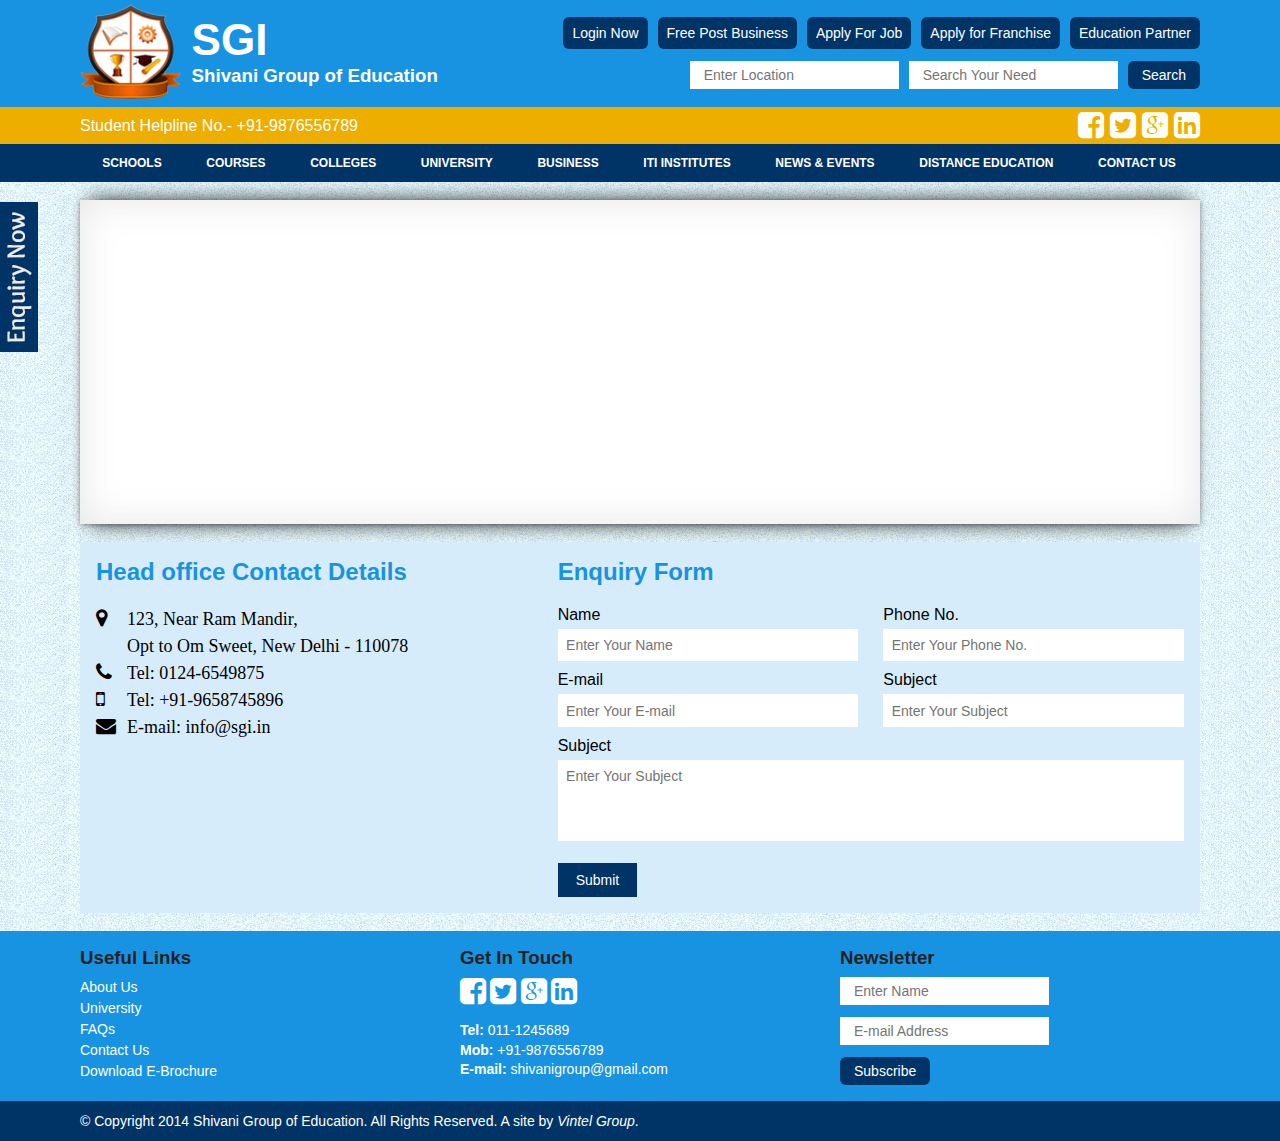
<file: contact.html>
<!doctype html>
<html>
<head>

<meta charset="utf-8">

<title>Shivani Group of Education</title>

<meta name="description" content="Vintel Technology Pvt. Ltd.">
<meta name="keywords" content="Vintel Technology Pvt. Ltd.">
<meta name="author" content="Vintel Group">

<link rel="stylesheet" type="text/css" href="css/normalize.css">
<link rel="stylesheet" type="text/css" href="css/stylesheet.css">
<link rel="stylesheet" type="text/css" href="css/font-awesome.min.css">
<link rel="stylesheet" type="text/css" href="css/slider.css">
<link href="css/jquery.ui.core.min.css" rel="stylesheet" type="text/css">
<link href="css/jquery.ui.theme.min.css" rel="stylesheet" type="text/css">
<link href="css/jquery.ui.tabs.min.css" rel="stylesheet" type="text/css">
<link rel="stylesheet" type="text/css" href="css/owl.carousel.css">
<link rel="stylesheet" type="text/css" href="css/owl.transitions.css">
<link rel="stylesheet" type="text/css" href="css/owl.theme.css">
<link rel="stylesheet" type="text/css" href="css/jquerypopup.css">


<link rel="shortcut icon" href="images/ico/favicon.ico">
<link rel="apple-touch-icon-precomposed" sizes="144x144" href="images/ico/apple-touch-icon-144-precomposed.png">
<link rel="apple-touch-icon-precomposed" sizes="114x114" href="images/ico/apple-touch-icon-114-precomposed.png">
<link rel="apple-touch-icon-precomposed" sizes="72x72" href="images/ico/apple-touch-icon-72-precomposed.png">
<link rel="apple-touch-icon-precomposed" href="images/ico/apple-touch-icon-57-precomposed.png">

</head>

<body>

<header> <!-- header begin -->
	<div class="topbar">
    	<div class="container">
        	<div class="row">
            	<div class="col-4">
                	<div class="logowrap clearfix">
                    	<div class="logo">
                        	<a href="#"><img src="images/logo.png"></a>
                        </div>
                        <div class="logotext">
                        	<h1>SGI</h1>
                            <h3>Shivani Group of Education</h3>
                        </div>
                    </div>
                </div> <!-- col-4 end -->
                <div class="col-8">
                	<div class="buttonwrap">
                        <div class="buttontop">
                            <ul class="clearfix">
                                <li><a href="#">Login Now</a></li>
                                <li><a href="#">Free Post Business</a></li>
                                <li><a href="#">Apply For Job</a></li>
                                <li><a href="#">Apply for Franchise</a></li>
                                <li><a href="#">Education Partner</a></li>
                            </ul>
                        </div>
                        <div class="searchdetail">
                        	<form action="#" method="post" name="searchform">
                                <ul class="clearfix">
                                    <li><input type="text" placeholder="Enter Location" name="searchlocation"></li>
                                    <li><input type="text" placeholder="Search Your Need" name="searchneed"></li>
                                    <li><input type="submit" name="search" value="Search"></li>
                                </ul>
                            </form>
                   		</div>
                    </div> <!-- buttonwrap end -->
                </div> <!-- col-8 end -->
            </div> <!-- row end -->
        </div> <!-- container end -->
    </div> <!-- topbar end -->
    
    <div class="helpline">
    	<div class="container">
        	<div class="row">
            	<div class="col-6">
                	<p class="margin0" style="padding-top:6px">Student Helpline No.- +91-9876556789</p>
                </div> 
                <div class="col-6">
                	<ul class="clearfix">
                        <li><a href="#"><i class="fa fa-facebook-square fa-1x"></i></a></li>
                        <li><a href="#"><i class="fa fa-twitter-square fa-1x"></i></a></li>
                        <li><a href="#"><i class="fa fa-google-plus-square fa-1x"></i></a></li>
                        <li><a href="#"><i class="fa fa-linkedin-square fa-1x"></i></a></li>
                    </ul>
                </div> 
            </div> <!-- row end -->
        </div> <!-- container end -->
    </div> <!-- topbar end -->
    
    <nav> <!-- navigation begin -->
    	<div class="container">
        	<div class="row">
            	<div class="col-12">
                	<ul id="menu">
                        <li class="active"><a href="#">Schools</a></li>
                        <li><a href="#">Courses</a>
                            <ul>
                                <li><a href="#">Demo-1</a></li>
                                <li><a href="#">Demo-2</a></li>
                            </ul>
                        </li>
                        <li><a href="#">Colleges</a>
                            <ul>
                                <li><a href="#">Demo-3 <span style="text-align:right;float:right">&raquo;</span></a>
                                    <ul>
                                        <li><a href="#">Demo-3-1</a></li>
                                        <li><a href="#">Demo-3-2</a></li>
                                    </ul>
                                </li>
                                <li><a href="#">Demo-4 <span style="text-align:right;float:right">&raquo;</span></a>
                                    <ul>
                                        <li><a href="#">Demo-4-1</a></li>
                                        <li><a href="#">Demo-4-2</a></li>
                                    </ul>
                                </li>
                                <li><a href="#">Demo-4</a></li>
                            </ul>
                        </li>
                        <li><a href="#">University</a>
                            <ul>
                                <li><a href="#">Demo-1</a></li>
                                <li><a href="#">Demo-2</a></li>
                            </ul>
                        </li>
                        <li><a href="#">Business</a></li>
                        <li><a href="#">ITI Institutes</a></li>
                        <li><a href="#">News & Events</a>
                            <ul>
                                <li><a href="#">Demo-1</a></li>
                                <li><a href="#">Demo-2</a></li>
                            </ul>
                        </li>
                        <li><a href="#">Distance Education</a></li>
                        <li><a href="#">Contact Us</a></li>
                	</ul>
                </div>
            </div> <!-- row end -->
        </div> <!-- container end -->    	
    </nav> <!-- navigation end -->
</header> <!-- header end -->
<br>
<section>
	<div class="container">
        <div class="row">
            <div class="col-12">
                <div class="box effect7">
                    <iframe src="https://www.google.com/maps/embed?pb=!1m18!1m12!1m3!1d224564.16410469613!2d76.98978175!3d28.424836649999985!2m3!1f0!2f0!3f0!3m2!1i1024!2i768!4f13.1!3m3!1m2!1s0x390d19d582e38859%3A0x2cf5fe8e5c64b1e!2sGurgaon%2C+Haryana!5e0!3m2!1sen!2sin!4v1423899054812" width="100%" height="320" frameborder="0" style="border:0"></iframe>
                </div>
            </div> <!-- col-12 end -->
        </div> <!-- row end -->
    </div> <!-- container end -->
</section>
<br>
<section>
	<div class="container">
    <div class="addresswrap">
        <div class="row">            
            <div class="col-5">
            <h2>Head office Contact Details</h2>
            <div class="clearfix normaltext18">
            	<div class="iconleft">
                	<i class="fa fa-map-marker"></i>
                </div>
                <div class="addressright">
                	123, Near Ram Mandir,<br>
                	Opt to Om Sweet, New Delhi - 110078<br>
                </div>
            </div>
            <div class="clearfix normaltext18">
            	<div class="iconleft">
                	<i class="fa fa-phone"></i>
                </div>
                <div class="addressright">
                	Tel: 0124-6549875
                </div>
            </div>
            <div class="clearfix normaltext18">
            	<div class="iconleft">
                	<i class="fa fa-mobile"></i>
                </div>
                <div class="addressright">
                	Tel: +91-9658745896
                </div>
            </div>
            <div class="clearfix normaltext18">
            	<div class="iconleft">
                	<i class="fa fa-envelope"></i>
                </div>
                <div class="addressright">
                	E-mail: info@sgi.in
                </div>
            </div>
            </div> <!-- col-5 end -->
            
            <div class="col-7">
            <h2>Enquiry Form</h2>
            	<form action="#" method="post" name="cform" class="cform">
                	<div class="form-meta clearfix">
                    	<div class="formcol1">
                        	<label for="name">Name</label>
                            <input type="text" id="name" name="name" placeholder="Enter Your Name">
                            <label for="email">E-mail</label>
                            <input type="email" id="email" name="email" placeholder="Enter Your E-mail">
                        </div><!--formcol1 end -->
                        <div class="formcol2">
                        	<label for="phone">Phone No.</label>
                            <input type="text" id="phone" name="phone" placeholder="Enter Your Phone No.">
                            <label for="subject">Subject</label>
                            <input type="text" id="subject" name="subject" placeholder="Enter Your Subject">
                        </div><!--formcol2 end -->
                        <label for="subject">Subject</label>
                        <textarea rows="4" id="subject" name="subject" placeholder="Enter Your Subject"></textarea>
                    </div> <!-- form-meta end -->
                    <br>
                    <input class="submitinner" type="submit" name="submit" value="Submit">
                </form>
            </div> <!-- col-7 end -->
        </div> <!-- row end -->
    </div><!-- addresswrap end -->
    </div> <!-- container end -->
</section>
<br>
<footer>
<section id="footerwrap">
    <div class="container">
        <div class="row">
            <div class="col-4">
                <h3>Useful Links</h3>
                <ul class="usefullink">
                	<li><a href="#">About Us</a></li>
                    <li><a href="#">University</a></li>
                    <li><a href="#">FAQs</a></li>
                    <li><a href="#">Contact Us</a></li>
                    <li><a href="#">Download E-Brochure</a></li>
                </ul>
            </div> <!-- col-4 end -->
            <div class="col-4">
                <h3>Get In Touch</h3>
                <ul class="socialiconbottom clearfix">
                    <li><a href="#"><i class="fa fa-facebook-square fa-1x"></i></a></li>
                    <li><a href="#"><i class="fa fa-twitter-square fa-1x"></i></a></li>
                    <li><a href="#"><i class="fa fa-google-plus-square fa-1x"></i></a></li>
                    <li><a href="#"><i class="fa fa-linkedin-square fa-1x"></i></a></li>
                </ul>
                <p class="normaltext14 whitetext" style="line-height:1.4;margin-bottom:0">
                	<b>Tel:</b> 011-1245689<br>
                	<b>Mob:</b> +91-9876556789<br>
                    <b>E-mail:</b> shivanigroup@gmail.com
                </p> 
            </div> <!-- col-4 end -->
            <div class="col-4">
            	<div class="newsletter">
                    <h3>Newsletter</h3>
                    <form action="#" method="post" name="newsletter">
                        <p><input type="text" placeholder="Enter Name" name="name"></p>
                        <p><input type="email" placeholder="E-mail Address" name="email"></p>
                        <input type="submit" name="subscribe" value="Subscribe">
                    </form>
                </div>
            </div> <!-- col-4 end -->
        </div> <!-- row end -->
    </div> <!-- container end -->
</section>

<section id="copyright">
    <div class="container">
        <div class="row">
            <div class="col-12">
                &copy; Copyright 2014 Shivani Group of Education. All Rights Reserved. A site by <i>Vintel Group</i>.
            </div> <!-- col-12 end -->
        </div> <!-- row end -->
    </div> <!-- container end -->
</section>
</footer>

<!-- slideout tab begin -->
<div class="slide-out-div">
    <a class="handle" href="#">Enquiry Now</a>
    <form>
	    <h4 align="center">Submit Your Requirement</h4>
        <input type="text" name="name" placeholder="Enter Your Name" class="slideoutform">
        <input type="email" name="email" placeholder="Enter E-mail" class="slideoutform">
        <input type="text" name="contactno" placeholder="Enter Mobile No." class="slideoutform">
        <select class="slideoutform">
        	<option>Select Category</option>
            <option>Demo-1</option>
            <option>Demo-2</option>
            <option>Demo-3</option>
            <option>Demo-4</option>
        </select>
        <select class="slideoutform">
        	<option>Select Category First</option>
            <option>Demo-1</option>
            <option>Demo-2</option>
            <option>Demo-3</option>
            <option>Demo-4</option>
        </select>
        <select class="slideoutform">
        	<option>Select State</option>
            <option>Demo-1</option>
            <option>Demo-2</option>
            <option>Demo-3</option>
            <option>Demo-4</option>
        </select>
        <select class="slideoutform">
        	<option>Select City</option>
            <option>Demo-1</option>
            <option>Demo-2</option>
            <option>Demo-3</option>
            <option>Demo-4</option>
        </select>
        <textarea name="message" rows="4" placeholder="Enter Message" class="slideoutformtextarea"></textarea>
        <p><input class="submitinner" type="submit" name="submit" value="Submit"></p>
    </form>
</div>
<!-- slideout tab end -->

<script src="js/jquery-2.1.1.js"></script>
<script src="js/jquery-ui-1.11.1.min.js"></script>
<script src="js/modernizr-2.8.3.js"></script>
<script src="js/jquery.nicescroll.js"></script>
<script src="js/slider.js"></script>
<script src="js/owl.carousel.min.js"></script>
<script src="js/jquery.tabSlideOut.v1.3.js"></script>
<script src="js/jquery.leanModal.min.js"></script>

<!-- Script for slider -->
<script>
$("#slider-container").sliderUi({
		speed: 700,
		cssEasing: "cubic-bezier(0.285, 1.015, 0.165, 1.000)"
	});
$(function() {
	$( "#Tabs1" ).tabs(); 
});
$(function() {
	$( "#Tabs2" ).tabs(); 
});
</script>

<script type="text/javascript">
	marqueeInit({
		uniqueid: 'mycrawler',
		style: {
			'padding': '3px',
			'width': '720px',
			},
		inc: 5, //speed - pixel increment for each iteration of this marquee's movement
		mouse: 'cursor driven', //mouseover behavior ('pause' 'cursor driven' or false)
		moveatleast: 2,
		neutral: 150,
		savedirection: true
});
</script>

<script>
	$("#owl-example").owlCarousel({
 
    // Most important owl features
    items : 6,
    singleItem : false,
    itemsScaleUp : false,
 
    //Basic Speeds
    slideSpeed : 150,
    paginationSpeed : 800,
    rewindSpeed : 1000,
 
    //Autoplay
    autoPlay : true,
    stopOnHover : true,
 
    // Navigation
    navigation : false,
    navigationText : ["prev","next"],
    rewindNav : true,
    scrollPerPage : false,
 
    //Pagination
    pagination : false,
    paginationNumbers: false,
 
    // Responsive 
    responsive: false,
    responsiveRefreshRate : 200,
    responsiveBaseWidth: window,
 
    // CSS Styles
    baseClass : "owl-carousel",
    theme : "owl-theme",
 
    //Lazy load
    lazyLoad : false,
    lazyFollow : true,
    lazyEffect : "fade",
 
    //Auto height
    autoHeight : false,
 
    //JSON 
    jsonPath : false, 
    jsonSuccess : false,
 
    //Mouse Events
    dragBeforeAnimFinish : true,
    mouseDrag : true,
    touchDrag : true,
 
})
</script>

<!-- Script for slideout tab -->
<script>
	$(function(){
		 $('.slide-out-div').tabSlideOut({
			 tabHandle: '.handle',                              //class of the element that will be your tab
			 pathToTabImage: 'images/contact_tab.jpg',          //path to the image for the tab (optionaly can be set using css)
			 imageHeight: '150px',                               //height of tab image
			 imageWidth: '40px',                               //width of tab image    
			 tabLocation: 'left',                               //side of screen where tab lives, top, right, bottom, or left
			 speed: 300,                                        //speed of animation
			 action: 'click',                                   //options: 'click' or 'hover', action to trigger animation
			 topPos: '200px',                                   //position from the top
			 fixedPosition: false                               //options: true makes it stick(fixed position) on scroll
		 });
	});
</script>

<script type="text/javascript">
$(function(){
  $('#loginform').submit(function(e){
    return false;
  });
  
  $('.modaltrigger').leanModal({ top: 110, overlay: 0.45, closeButton: ".hidemodal" });
});
</script>


</body>
</html>
</file>
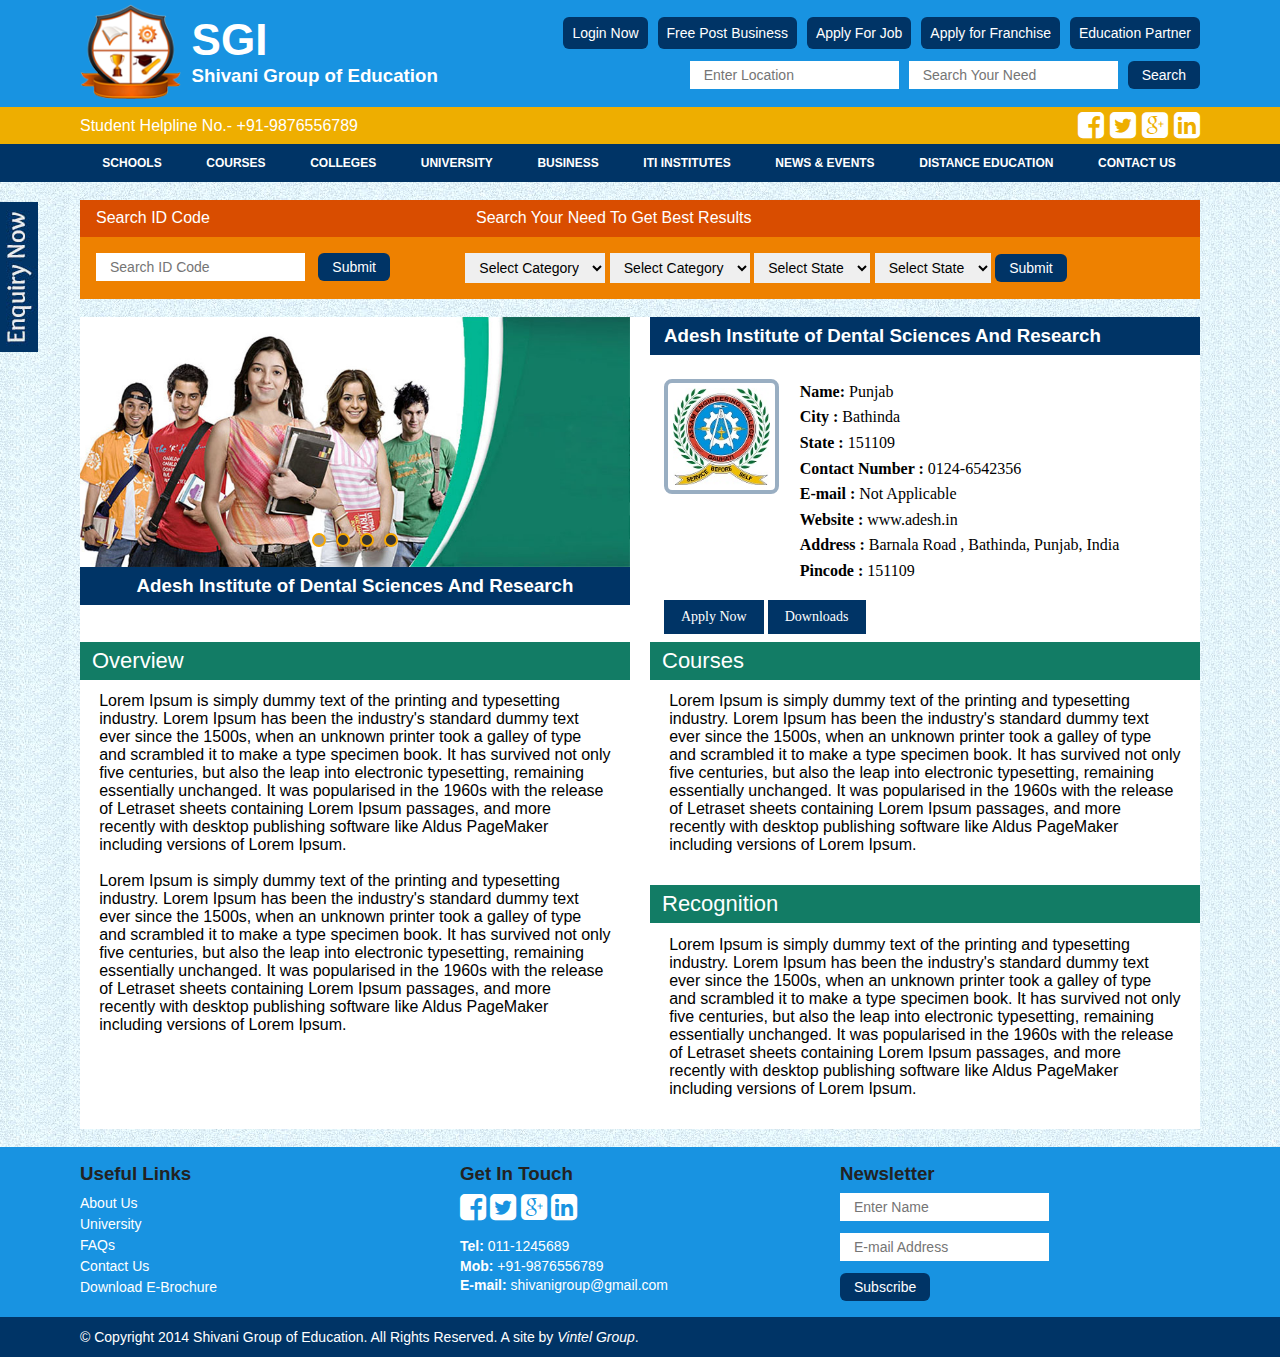
<file: coursedetail.html>
<!doctype html>
<html>
<head>

<meta charset="utf-8">

<title>Shivani Group of Education</title>

<meta name="description" content="Vintel Technology Pvt. Ltd.">
<meta name="keywords" content="Vintel Technology Pvt. Ltd.">
<meta name="author" content="Vintel Group">

<link rel="stylesheet" type="text/css" href="css/normalize.css">
<link rel="stylesheet" type="text/css" href="css/stylesheet.css">
<link rel="stylesheet" type="text/css" href="css/font-awesome.min.css">
<link rel="stylesheet" type="text/css" href="css/slider.css">
<link href="css/jquery.ui.core.min.css" rel="stylesheet" type="text/css">
<link href="css/jquery.ui.theme.min.css" rel="stylesheet" type="text/css">
<link href="css/jquery.ui.tabs.min.css" rel="stylesheet" type="text/css">
<link rel="stylesheet" type="text/css" href="css/owl.carousel.css">
<link rel="stylesheet" type="text/css" href="css/owl.transitions.css">
<link rel="stylesheet" type="text/css" href="css/owl.theme.css">
<link rel="stylesheet" type="text/css" href="css/jquerypopup.css">


<link rel="shortcut icon" href="images/ico/favicon.ico">
<link rel="apple-touch-icon-precomposed" sizes="144x144" href="images/ico/apple-touch-icon-144-precomposed.png">
<link rel="apple-touch-icon-precomposed" sizes="114x114" href="images/ico/apple-touch-icon-114-precomposed.png">
<link rel="apple-touch-icon-precomposed" sizes="72x72" href="images/ico/apple-touch-icon-72-precomposed.png">
<link rel="apple-touch-icon-precomposed" href="images/ico/apple-touch-icon-57-precomposed.png">

</head>

<body>

<header> <!-- header begin -->
	<div class="topbar">
    	<div class="container">
        	<div class="row">
            	<div class="col-4">
                	<div class="logowrap clearfix">
                    	<div class="logo">
                        	<a href="#"><img src="images/logo.png"></a>
                        </div>
                        <div class="logotext">
                        	<h1>SGI</h1>
                            <h3>Shivani Group of Education</h3>
                        </div>
                    </div>
                </div> <!-- col-4 end -->
                <div class="col-8">
                	<div class="buttonwrap">
                        <div class="buttontop">
                            <ul class="clearfix">
                                <li><a href="#">Login Now</a></li>
                                <li><a href="#">Free Post Business</a></li>
                                <li><a href="#">Apply For Job</a></li>
                                <li><a href="#">Apply for Franchise</a></li>
                                <li><a href="#">Education Partner</a></li>
                            </ul>
                        </div>
                        <div class="searchdetail">
                        	<form action="#" method="post" name="searchform">
                                <ul class="clearfix">
                                    <li><input type="text" placeholder="Enter Location" name="searchlocation"></li>
                                    <li><input type="text" placeholder="Search Your Need" name="searchneed"></li>
                                    <li><input type="submit" name="search" value="Search"></li>
                                </ul>
                            </form>
                   		</div>
                    </div> <!-- buttonwrap end -->
                </div> <!-- col-8 end -->
            </div> <!-- row end -->
        </div> <!-- container end -->
    </div> <!-- topbar end -->
    
    <div class="helpline">
    	<div class="container">
        	<div class="row">
            	<div class="col-6">
                	<p class="margin0" style="padding-top:6px">Student Helpline No.- +91-9876556789</p>
                </div> 
                <div class="col-6">
                	<ul class="clearfix">
                        <li><a href="#"><i class="fa fa-facebook-square fa-1x"></i></a></li>
                        <li><a href="#"><i class="fa fa-twitter-square fa-1x"></i></a></li>
                        <li><a href="#"><i class="fa fa-google-plus-square fa-1x"></i></a></li>
                        <li><a href="#"><i class="fa fa-linkedin-square fa-1x"></i></a></li>
                    </ul>
                </div> 
            </div> <!-- row end -->
        </div> <!-- container end -->
    </div> <!-- topbar end -->
    
    <nav> <!-- navigation begin -->
    	<div class="container">
        	<div class="row">
            	<div class="col-12">
                	<ul id="menu">
                        <li class="active"><a href="#">Schools</a></li>
                        <li><a href="#">Courses</a>
                            <ul>
                                <li><a href="#">Demo-1</a></li>
                                <li><a href="#">Demo-2</a></li>
                            </ul>
                        </li>
                        <li><a href="#">Colleges</a>
                            <ul>
                                <li><a href="#">Demo-3 <span style="text-align:right;float:right">&raquo;</span></a>
                                    <ul>
                                        <li><a href="#">Demo-3-1</a></li>
                                        <li><a href="#">Demo-3-2</a></li>
                                    </ul>
                                </li>
                                <li><a href="#">Demo-4 <span style="text-align:right;float:right">&raquo;</span></a>
                                    <ul>
                                        <li><a href="#">Demo-4-1</a></li>
                                        <li><a href="#">Demo-4-2</a></li>
                                    </ul>
                                </li>
                                <li><a href="#">Demo-4</a></li>
                            </ul>
                        </li>
                        <li><a href="#">University</a>
                            <ul>
                                <li><a href="#">Demo-1</a></li>
                                <li><a href="#">Demo-2</a></li>
                            </ul>
                        </li>
                        <li><a href="#">Business</a></li>
                        <li><a href="#">ITI Institutes</a></li>
                        <li><a href="#">News & Events</a>
                            <ul>
                                <li><a href="#">Demo-1</a></li>
                                <li><a href="#">Demo-2</a></li>
                            </ul>
                        </li>
                        <li><a href="#">Distance Education</a></li>
                        <li><a href="#">Contact Us</a></li>
                	</ul>
                </div>
            </div> <!-- row end -->
        </div> <!-- container end -->    	
    </nav> <!-- navigation end -->
</header> <!-- header end -->
<br>
<section>
	<div class="container">
        <div class="searchresult">
        	<div class="searchresultheading">
            <div class="row">
                <div class="col-4">
                	<p>Search ID Code</p>
                </div>
                <div class="col-8">
                	<p>Search Your Need To Get Best Results </p>
                </div>
            </div>
            </div>
            <div class="searchresultinput">
            <div class="row">
                <div class="col-4">
                	<form action="#" method="post" name="searchcode">
                    	<input type="text" name="text" placeholder="Search ID Code"> &nbsp; <input type="submit" name="submit" value="Submit">
                    </form>
                </div>
                <div class="col-8">
                	<form action="#" method="post" name="searchcode">
                    	<select>
                        	<option>Select Category</option>
                            <option>Demo-1</option>
                            <option>Demo-2</option>
                            <option>Demo-3</option>
                            <option>Demo-4</option>
                            <option>Demo-5</option>
                        </select>
                        <select>
                        	<option>Select Category</option>
                            <option>Demo-1</option>
                            <option>Demo-2</option>
                            <option>Demo-3</option>
                            <option>Demo-4</option>
                            <option>Demo-5</option>
                        </select>
                        <select>
                        	<option>Select State</option>
                            <option>Demo-1</option>
                            <option>Demo-2</option>
                            <option>Demo-3</option>
                            <option>Demo-4</option>
                            <option>Demo-5</option>
                        </select>
                        <select>
                        	<option>Select State</option>
                            <option>Demo-1</option>
                            <option>Demo-2</option>
                            <option>Demo-3</option>
                            <option>Demo-4</option>
                            <option>Demo-5</option>
                        </select>
                        <input type="submit" name="submit" value="Submit">
                    </form>
                </div>
            </div>
            </div>
        </div>
    </div>
</section>
<br>
<section class="coursedetail">
	<div class="container">
    <div class="backcolorwhite">
    	<div class="row">
        	<div class="col-6">
            	<div class="slider-container" id="slider-container">
                    <div class="slider">
                        <div>
                            <a href="#"><img src="images/banner.jpg" alt=""></a>
                        </div>
                        <div>
                            <a href="#"><img src="images/banner.jpg" alt=""></a>
                        </div>
                        <div>
                            <a href="#"><img src="images/banner.jpg" alt=""></a>
                        </div>
                        <div>
                            <a href="#"><img src="images/banner.jpg" alt=""></a>
                        </div>
                    </div>
                </div>
                
                <div>
                	<h3 class="coursedetailheading" align="center">Adesh Institute of Dental Sciences And Research</h3>
                </div>
            </div> <!-- col-6 end -->
            <div class="col-6">
            	<h3 class="coursedetailheading">Adesh Institute of Dental Sciences And Research</h3>
                <div class="coursedetailwrap">
                    <div class="logoleft">
                        <p><img src="images/logo1.jpg"></p>
                    </div>
                    <div class="textright">
                	<p class="lineheight1">
                        <b>Name:</b> Punjab<br>
                        <b>City :</b> Bathinda<br>
                        <b>State :</b> 151109<br>
                        <b>Contact Number :</b> 0124-6542356<br>
                        <b>E-mail : </b> Not Applicable</b><br>
                        <b>Website :</b> www.adesh.in<br>
                        <b>Address :</b> Barnala Road , Bathinda, Punjab, India<br>
                        <b>Pincode : </b> 151109
                    </p>
                    </div>
                    <a href="#loginmodal" class="flatbtn modaltrigger">Apply Now</a>
                    <a href="#loginmodal" class="flatbtn modaltrigger">Downloads</a><br>
                </div> <!-- coursedetailwrap end -->
            </div>
        </div> <!-- row end -->
        
        <div class="row">
        	<div class="col-6">
            	<div class="wrap2heading">Overview</div>
                <div class="innerwrap">
                    <p>Lorem Ipsum is simply dummy text of the printing and typesetting industry. Lorem Ipsum has been the industry's standard dummy text ever since the 1500s, when an unknown printer took a galley of type and scrambled it to make a type specimen book. It has survived not only five centuries, but also the leap into electronic typesetting, remaining essentially unchanged. It was popularised in the 1960s with the release of Letraset sheets containing Lorem Ipsum passages, and more recently with desktop publishing software like Aldus PageMaker including versions of Lorem Ipsum.</p><br>
                    <p>Lorem Ipsum is simply dummy text of the printing and typesetting industry. Lorem Ipsum has been the industry's standard dummy text ever since the 1500s, when an unknown printer took a galley of type and scrambled it to make a type specimen book. It has survived not only five centuries, but also the leap into electronic typesetting, remaining essentially unchanged. It was popularised in the 1960s with the release of Letraset sheets containing Lorem Ipsum passages, and more recently with desktop publishing software like Aldus PageMaker including versions of Lorem Ipsum.</p>
                </div>
            </div> <!-- col-6 end -->
            <div class="col-6">
            	<div class="wrap2heading">Courses</div>
                <div class="innerwrap">
                	<p>Lorem Ipsum is simply dummy text of the printing and typesetting industry. Lorem Ipsum has been the industry's standard dummy text ever since the 1500s, when an unknown printer took a galley of type and scrambled it to make a type specimen book. It has survived not only five centuries, but also the leap into electronic typesetting, remaining essentially unchanged. It was popularised in the 1960s with the release of Letraset sheets containing Lorem Ipsum passages, and more recently with desktop publishing software like Aldus PageMaker including versions of Lorem Ipsum.</p><br>
                </div>
                
                <div class="wrap2heading">Recognition</div>
                <div class="innerwrap">
                	<p>Lorem Ipsum is simply dummy text of the printing and typesetting industry. Lorem Ipsum has been the industry's standard dummy text ever since the 1500s, when an unknown printer took a galley of type and scrambled it to make a type specimen book. It has survived not only five centuries, but also the leap into electronic typesetting, remaining essentially unchanged. It was popularised in the 1960s with the release of Letraset sheets containing Lorem Ipsum passages, and more recently with desktop publishing software like Aldus PageMaker including versions of Lorem Ipsum.</p><br>
                </div>
            </div> <!-- col-6 end -->
        </div>
    </div> <!-- backcolorwhite end -->
    </div>
</section>
<br>
<footer>
<section id="footerwrap">
    <div class="container">
        <div class="row">
            <div class="col-4">
                <h3>Useful Links</h3>
                <ul class="usefullink">
                	<li><a href="#">About Us</a></li>
                    <li><a href="#">University</a></li>
                    <li><a href="#">FAQs</a></li>
                    <li><a href="#">Contact Us</a></li>
                    <li><a href="#">Download E-Brochure</a></li>
                </ul>
            </div> <!-- col-4 end -->
            <div class="col-4">
                <h3>Get In Touch</h3>
                <ul class="socialiconbottom clearfix">
                    <li><a href="#"><i class="fa fa-facebook-square fa-1x"></i></a></li>
                    <li><a href="#"><i class="fa fa-twitter-square fa-1x"></i></a></li>
                    <li><a href="#"><i class="fa fa-google-plus-square fa-1x"></i></a></li>
                    <li><a href="#"><i class="fa fa-linkedin-square fa-1x"></i></a></li>
                </ul>
                <p class="normaltext14 whitetext" style="line-height:1.4;margin-bottom:0">
                	<b>Tel:</b> 011-1245689<br>
                	<b>Mob:</b> +91-9876556789<br>
                    <b>E-mail:</b> shivanigroup@gmail.com
                </p> 
            </div> <!-- col-4 end -->
            <div class="col-4">
            	<div class="newsletter">
                    <h3>Newsletter</h3>
                    <form action="#" method="post" name="newsletter">
                        <p><input type="text" placeholder="Enter Name" name="name"></p>
                        <p><input type="email" placeholder="E-mail Address" name="email"></p>
                        <input type="submit" name="subscribe" value="Subscribe">
                    </form>
                </div>
            </div> <!-- col-4 end -->
        </div> <!-- row end -->
    </div> <!-- container end -->
</section>

<section id="copyright">
    <div class="container">
        <div class="row">
            <div class="col-12">
                &copy; Copyright 2014 Shivani Group of Education. All Rights Reserved. A site by <i>Vintel Group</i>.
            </div> <!-- col-12 end -->
        </div> <!-- row end -->
    </div> <!-- container end -->
</section>
</footer>

<!-- slideout tab begin -->
<div class="slide-out-div">
    <a class="handle" href="#">Enquiry Now</a>
    <form>
	    <h4 align="center">Submit Your Requirement</h4>
        <input type="text" name="name" placeholder="Enter Your Name" class="slideoutform">
        <input type="email" name="email" placeholder="Enter E-mail" class="slideoutform">
        <input type="text" name="contactno" placeholder="Enter Mobile No." class="slideoutform">
        <select class="slideoutform">
        	<option>Select Category</option>
            <option>Demo-1</option>
            <option>Demo-2</option>
            <option>Demo-3</option>
            <option>Demo-4</option>
        </select>
        <select class="slideoutform">
        	<option>Select Category First</option>
            <option>Demo-1</option>
            <option>Demo-2</option>
            <option>Demo-3</option>
            <option>Demo-4</option>
        </select>
        <select class="slideoutform">
        	<option>Select State</option>
            <option>Demo-1</option>
            <option>Demo-2</option>
            <option>Demo-3</option>
            <option>Demo-4</option>
        </select>
        <select class="slideoutform">
        	<option>Select City</option>
            <option>Demo-1</option>
            <option>Demo-2</option>
            <option>Demo-3</option>
            <option>Demo-4</option>
        </select>
        <textarea name="message" rows="4" placeholder="Enter Message" class="slideoutformtextarea"></textarea>
        <p><input class="submitinner" type="submit" name="submit" value="Submit"></p>
    </form>
</div>
<!-- slideout tab end -->

<script src="js/jquery-2.1.1.js"></script>
<script src="js/jquery-ui-1.11.1.min.js"></script>
<script src="js/modernizr-2.8.3.js"></script>
<script src="js/jquery.nicescroll.js"></script>
<script src="js/slider.js"></script>
<script src="js/owl.carousel.min.js"></script>
<script src="js/jquery.tabSlideOut.v1.3.js"></script>
<script src="js/jquery.leanModal.min.js"></script>

<!-- Script for slider -->
<script>
$("#slider-container").sliderUi({
		speed: 700,
		cssEasing: "cubic-bezier(0.285, 1.015, 0.165, 1.000)"
	});
$(function() {
	$( "#Tabs1" ).tabs(); 
});
$(function() {
	$( "#Tabs2" ).tabs(); 
});
</script>

<script type="text/javascript">
	marqueeInit({
		uniqueid: 'mycrawler',
		style: {
			'padding': '3px',
			'width': '720px',
			},
		inc: 5, //speed - pixel increment for each iteration of this marquee's movement
		mouse: 'cursor driven', //mouseover behavior ('pause' 'cursor driven' or false)
		moveatleast: 2,
		neutral: 150,
		savedirection: true
});
</script>

<script>
	$("#owl-example").owlCarousel({
 
    // Most important owl features
    items : 6,
    singleItem : false,
    itemsScaleUp : false,
 
    //Basic Speeds
    slideSpeed : 150,
    paginationSpeed : 800,
    rewindSpeed : 1000,
 
    //Autoplay
    autoPlay : true,
    stopOnHover : true,
 
    // Navigation
    navigation : false,
    navigationText : ["prev","next"],
    rewindNav : true,
    scrollPerPage : false,
 
    //Pagination
    pagination : false,
    paginationNumbers: false,
 
    // Responsive 
    responsive: false,
    responsiveRefreshRate : 200,
    responsiveBaseWidth: window,
 
    // CSS Styles
    baseClass : "owl-carousel",
    theme : "owl-theme",
 
    //Lazy load
    lazyLoad : false,
    lazyFollow : true,
    lazyEffect : "fade",
 
    //Auto height
    autoHeight : false,
 
    //JSON 
    jsonPath : false, 
    jsonSuccess : false,
 
    //Mouse Events
    dragBeforeAnimFinish : true,
    mouseDrag : true,
    touchDrag : true,
 
})
</script>

<!-- Script for slideout tab -->
<script>
	$(function(){
		 $('.slide-out-div').tabSlideOut({
			 tabHandle: '.handle',                              //class of the element that will be your tab
			 pathToTabImage: 'images/contact_tab.jpg',          //path to the image for the tab (optionaly can be set using css)
			 imageHeight: '150px',                               //height of tab image
			 imageWidth: '40px',                               //width of tab image    
			 tabLocation: 'left',                               //side of screen where tab lives, top, right, bottom, or left
			 speed: 300,                                        //speed of animation
			 action: 'click',                                   //options: 'click' or 'hover', action to trigger animation
			 topPos: '200px',                                   //position from the top
			 fixedPosition: false                               //options: true makes it stick(fixed position) on scroll
		 });
	});
</script>

<script type="text/javascript">
$(function(){
  $('#loginform').submit(function(e){
    return false;
  });
  
  $('.modaltrigger').leanModal({ top: 110, overlay: 0.45, closeButton: ".hidemodal" });
});
</script>

</body>
</html>
</file>
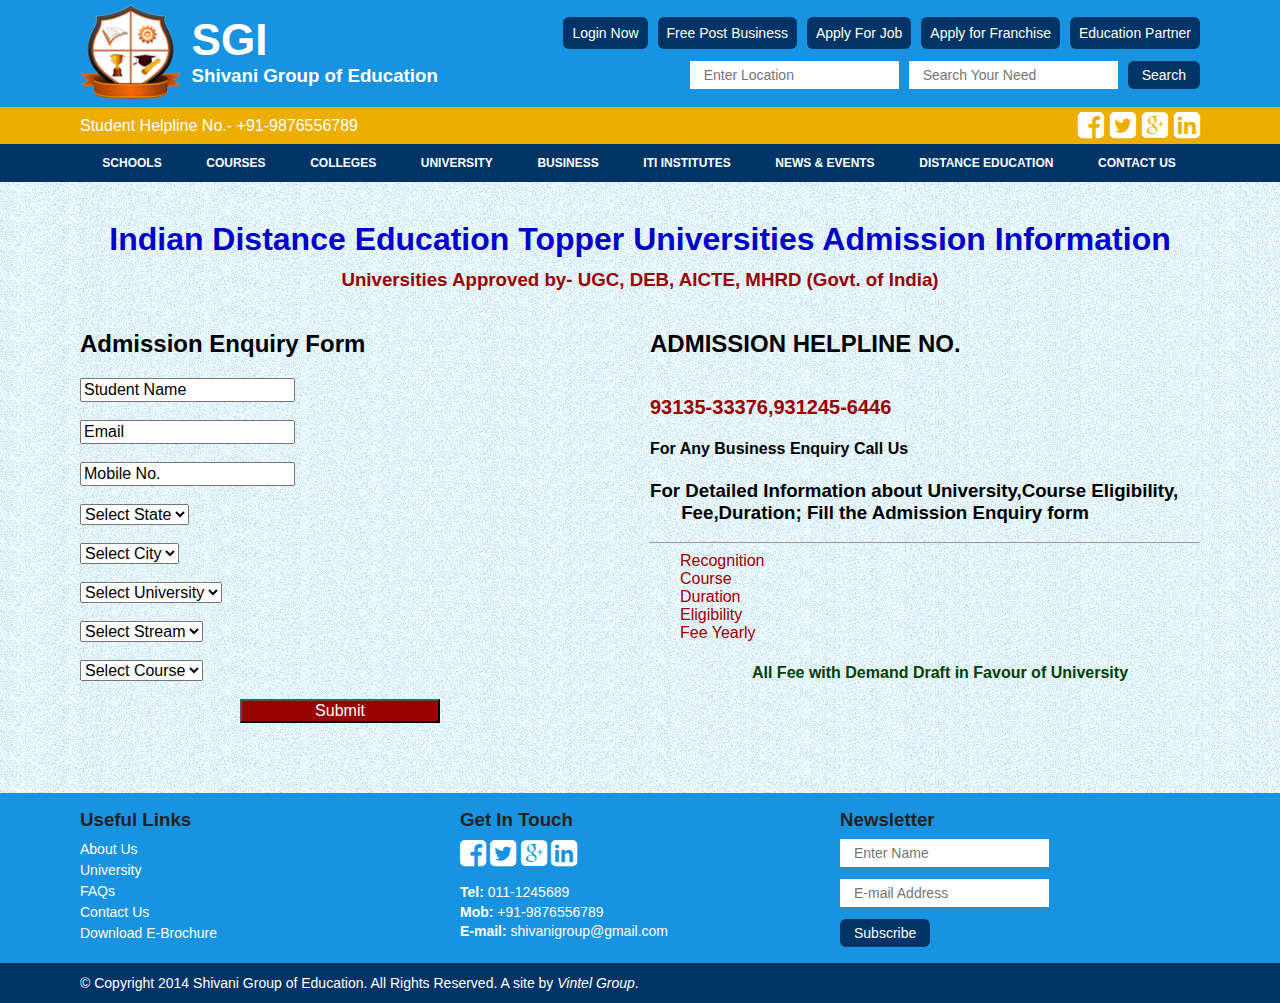
<file: educationpartner.html>
<!doctype html>
<html>
<head>

<meta charset="utf-8">

<title>Shivani Group of Education</title>

<meta name="description" content="Vintel Technology Pvt. Ltd.">
<meta name="keywords" content="Vintel Technology Pvt. Ltd.">
<meta name="author" content="Vintel Group">

<link rel="stylesheet" type="text/css" href="css/normalize.css">
<link rel="stylesheet" type="text/css" href="css/stylesheet.css">
<link rel="stylesheet" type="text/css" href="css/font-awesome.min.css">
<link rel="stylesheet" type="text/css" href="css/slider.css">
<link href="css/jquery.ui.core.min.css" rel="stylesheet" type="text/css">
<link href="css/jquery.ui.theme.min.css" rel="stylesheet" type="text/css">
<link href="css/jquery.ui.tabs.min.css" rel="stylesheet" type="text/css">
<link rel="stylesheet" type="text/css" href="css/owl.carousel.css">
<link rel="stylesheet" type="text/css" href="css/owl.transitions.css">
<link rel="stylesheet" type="text/css" href="css/owl.theme.css">


<link rel="shortcut icon" href="images/ico/favicon.ico">
<link rel="apple-touch-icon-precomposed" sizes="144x144" href="images/ico/apple-touch-icon-144-precomposed.png">
<link rel="apple-touch-icon-precomposed" sizes="114x114" href="images/ico/apple-touch-icon-114-precomposed.png">
<link rel="apple-touch-icon-precomposed" sizes="72x72" href="images/ico/apple-touch-icon-72-precomposed.png">
<link rel="apple-touch-icon-precomposed" href="images/ico/apple-touch-icon-57-precomposed.png">

</head>

<body>

<header> <!-- header begin -->
	<div class="topbar">
    	<div class="container">
        	<div class="row">
            	<div class="col-4">
                	<div class="logowrap clearfix">
                    	<div class="logo">
                        	<a href="#"><img src="images/logo.png"></a>
                        </div>
                        <div class="logotext">
                        	<h1>SGI</h1>
                            <h3>Shivani Group of Education</h3>
                        </div>
                    </div>
                </div> <!-- col-4 end -->
                <div class="col-8">
                	<div class="buttonwrap">
                        <div class="buttontop">
                            <ul class="clearfix">
                                <li><a href="#">Login Now</a></li>
                                <li><a href="#">Free Post Business</a></li>
                                <li><a href="#">Apply For Job</a></li>
                                <li><a href="#">Apply for Franchise</a></li>
                                <li><a href="#">Education Partner</a></li>
                            </ul>
                        </div>
                        <div class="searchdetail">
                        	<form action="#" method="post" name="searchform">
                                <ul class="clearfix">
                                    <li><input type="text" placeholder="Enter Location" name="searchlocation"></li>
                                    <li><input type="text" placeholder="Search Your Need" name="searchneed"></li>
                                    <li><input type="submit" name="search" value="Search"></li>
                                </ul>
                            </form>
                   		</div>
                    </div> <!-- buttonwrap end -->
                </div> <!-- col-8 end -->
            </div> <!-- row end -->
        </div> <!-- container end -->
    </div> <!-- topbar end -->
    
    <div class="helpline">
    	<div class="container">
        	<div class="row">
            	<div class="col-6">
                	<p class="margin0" style="padding-top:6px">Student Helpline No.- +91-9876556789</p>
                </div> 
                <div class="col-6">
                	<ul class="clearfix">
                        <li><a href="#"><i class="fa fa-facebook-square fa-1x"></i></a></li>
                        <li><a href="#"><i class="fa fa-twitter-square fa-1x"></i></a></li>
                        <li><a href="#"><i class="fa fa-google-plus-square fa-1x"></i></a></li>
                        <li><a href="#"><i class="fa fa-linkedin-square fa-1x"></i></a></li>
                    </ul>
                </div> 
            </div> <!-- row end -->
        </div> <!-- container end -->
    </div> <!-- topbar end -->
    
    <nav> <!-- navigation begin -->
    	<div class="container">
        	<div class="row">
            	<div class="col-12">
                	<ul id="menu">
                        <li class="active"><a href="#">Schools</a></li>
                        <li><a href="#">Courses</a>
                            <ul>
                                <li><a href="#">Demo-1</a></li>
                                <li><a href="#">Demo-2</a></li>
                            </ul>
                        </li>
                        <li><a href="#">Colleges</a>
                            <ul>
                                <li><a href="#">Demo-3 <span style="text-align:right;float:right">&raquo;</span></a>
                                    <ul>
                                        <li><a href="#">Demo-3-1</a></li>
                                        <li><a href="#">Demo-3-2</a></li>
                                    </ul>
                                </li>
                                <li><a href="#">Demo-4 <span style="text-align:right;float:right">&raquo;</span></a>
                                    <ul>
                                        <li><a href="#">Demo-4-1</a></li>
                                        <li><a href="#">Demo-4-2</a></li>
                                    </ul>
                                </li>
                                <li><a href="#">Demo-4</a></li>
                            </ul>
                        </li>
                        <li><a href="#">University</a>
                            <ul>
                                <li><a href="#">Demo-1</a></li>
                                <li><a href="#">Demo-2</a></li>
                            </ul>
                        </li>
                        <li><a href="#">Business</a></li>
                        <li><a href="#">ITI Institutes</a></li>
                        <li><a href="#">News & Events</a>
                            <ul>
                                <li><a href="#">Demo-1</a></li>
                                <li><a href="#">Demo-2</a></li>
                            </ul>
                        </li>
                        <li><a href="#">Distance Education</a></li>
                        <li><a href="#">Contact Us</a></li>
                	</ul>
                </div>
            </div> <!-- row end -->
        </div> <!-- container end -->    	
    </nav> <!-- navigation end -->
</header> <!-- header end -->
<br>
<div class="container">
<div class="distance">
<h1 align="center" style="color:#0000CC; ">Indian Distance Education Topper Universities Admission Information</h1>
<h3 align="center" style="color:#990000; margin-top:-10px;">Universities Approved by- UGC, DEB, AICTE, MHRD (Govt. of India)</h3>
</div>
<div class="row">
<div class="col-6">

<div class="post_1">

<div class="postbusiness">
<h2>Admission Enquiry Form</h2>
</div>
<div class="formname">
<input type="text" value="Student Name">
<br>
<br>

<input type="text" name="Name" value="Email">
<br>
<br>


<input type="text" value="Mobile No.">
<br>
<br>


<select name="gender" class="gender">
<option>Select State</option>
<option>Rajasthan</option>
<option>Haryana</option>
</select>
<br>
<br>
<select name="gender" class="gender">
<option>Select City</option>
<option>dhdfgh</option>
<option>fsdghdf</option>
</select>
<br>
<br>

<select name="gender" class="gender">
<option>Select University</option>
<option>dhdfgh</option>
<option>fsdghdf</option>
</select>
<br>
<br>
<select name="gender" class="gender">
<option>Select Stream</option>
<option>dhdfgh</option>
<option>fsdghdf</option>
</select>
<br>
<br>
<select name="gender" class="gender">
<option>Select Course</option>
<option>dhdfgh</option>
<option>fsdghdf</option>
</select>
<br>
<br>

<div class="button" >
<input type="submit" value="Submit" style=" width:200px; margin-left:160px; background:#990000; color:#FFFFFF;">
<br>
<br>
<div class="contact_1">

</div>
</div>
</div>
</div>
</div>

<div class="col-6">
<div class="business">
<div class="postfree">
<div class="job">
<h2>ADMISSION HELPLINE NO.</h2>
<br>
<strong ><font style="font-size:20px;"><span style="color:#990000;">93135-33376,931245-6446</span></font></strong>
<br>
<h4>For Any Business Enquiry Call Us</h4>
</div>
<h3>For Detailed Information about University,Course Eligibility,<br> &nbsp;&nbsp;&nbsp;&nbsp;&nbsp;&nbsp;Fee,Duration; 
Fill the Admission Enquiry form</h3>
<hr>
<div class="golden" style="color:#990000; margin-left:30px;">
<ul>
<li>Recognition</li>
<li>Course</li>
<li>Duration</li>
<li>Eligibility</li>
<li>Fee Yearly</li>
</ul>
<h4 align="center" style="color:#004000;">All Fee with Demand Draft in Favour of University</h4>
<br>
<br>
<br>
<br>
</div>
</div>
</div>
</div>
</div>
</div>
</div>
</div>
</div>




	
		
				
				
				
           
                    
           
            
			
		






<br>
<footer>
<section id="footerwrap">
    <div class="container">
        <div class="row">
            <div class="col-4">
                <h3>Useful Links</h3>
                <ul class="usefullink">
                	<li><a href="#">About Us</a></li>
                    <li><a href="#">University</a></li>
                    <li><a href="#">FAQs</a></li>
                    <li><a href="#">Contact Us</a></li>
                    <li><a href="#">Download E-Brochure</a></li>
                </ul>
            </div> <!-- col-4 end -->
            <div class="col-4">
                <h3>Get In Touch</h3>
                <ul class="socialiconbottom clearfix">
                    <li><a href="#"><i class="fa fa-facebook-square fa-1x"></i></a></li>
                    <li><a href="#"><i class="fa fa-twitter-square fa-1x"></i></a></li>
                    <li><a href="#"><i class="fa fa-google-plus-square fa-1x"></i></a></li>
                    <li><a href="#"><i class="fa fa-linkedin-square fa-1x"></i></a></li>
                </ul>
                <p class="normaltext14 whitetext" style="line-height:1.4;margin-bottom:0">
                	<b>Tel:</b> 011-1245689<br>
                	<b>Mob:</b> +91-9876556789<br>
                    <b>E-mail:</b> shivanigroup@gmail.com
                </p> 
            </div> <!-- col-4 end -->
            <div class="col-4">
            	<div class="newsletter">
                    <h3>Newsletter</h3>
                    <form action="#" method="post" name="newsletter">
                        <p><input type="text" placeholder="Enter Name" name="name"></p>
                        <p><input type="email" placeholder="E-mail Address" name="email"></p>
                        <input type="submit" name="subscribe" value="Subscribe">
                    </form>
                </div>
            </div> <!-- col-4 end -->
        </div> <!-- row end -->
    </div> <!-- container end -->
</section>

<section id="copyright">
    <div class="container">
        <div class="row">
            <div class="col-12">
                &copy; Copyright 2014 Shivani Group of Education. All Rights Reserved. A site by <i>Vintel Group</i>.
            </div> <!-- col-12 end -->
        </div> <!-- row end -->
    </div> <!-- container end -->
</section>
</footer>

<script src="js/jquery-2.1.1.js"></script>
<script src="js/jquery-ui-1.11.1.min.js"></script>
<script src="js/modernizr-2.8.3.js"></script>
<script src="js/jquery.nicescroll.js"></script>
<script src="js/slider.js"></script>
<script src="js/owl.carousel.min.js"></script>

<!-- Script for slider -->
<script>
$("#slider-container").sliderUi({
		speed: 700,
		cssEasing: "cubic-bezier(0.285, 1.015, 0.165, 1.000)"
	});
$(function() {
	$( "#Tabs1" ).tabs(); 
});
$(function() {
	$( "#Tabs2" ).tabs(); 
});
</script>

<script type="text/javascript">
	marqueeInit({
		uniqueid: 'mycrawler',
		style: {
			'padding': '3px',
			'width': '720px',
			},
		inc: 5, //speed - pixel increment for each iteration of this marquee's movement
		mouse: 'cursor driven', //mouseover behavior ('pause' 'cursor driven' or false)
		moveatleast: 2,
		neutral: 150,
		savedirection: true
});
</script>

<script>
	$("#owl-example").owlCarousel({
 
    // Most important owl features
    items : 6,
    singleItem : false,
    itemsScaleUp : false,
 
    //Basic Speeds
    slideSpeed : 150,
    paginationSpeed : 800,
    rewindSpeed : 1000,
 
    //Autoplay
    autoPlay : true,
    stopOnHover : true,
 
    // Navigation
    navigation : false,
    navigationText : ["prev","next"],
    rewindNav : true,
    scrollPerPage : false,
 
    //Pagination
    pagination : false,
    paginationNumbers: false,
 
    // Responsive 
    responsive: false,
    responsiveRefreshRate : 200,
    responsiveBaseWidth: window,
 
    // CSS Styles
    baseClass : "owl-carousel",
    theme : "owl-theme",
 
    //Lazy load
    lazyLoad : false,
    lazyFollow : true,
    lazyEffect : "fade",
 
    //Auto height
    autoHeight : false,
 
    //JSON 
    jsonPath : false, 
    jsonSuccess : false,
 
    //Mouse Events
    dragBeforeAnimFinish : true,
    mouseDrag : true,
    touchDrag : true,
 
})
</script>


</body>
</html>
</file>
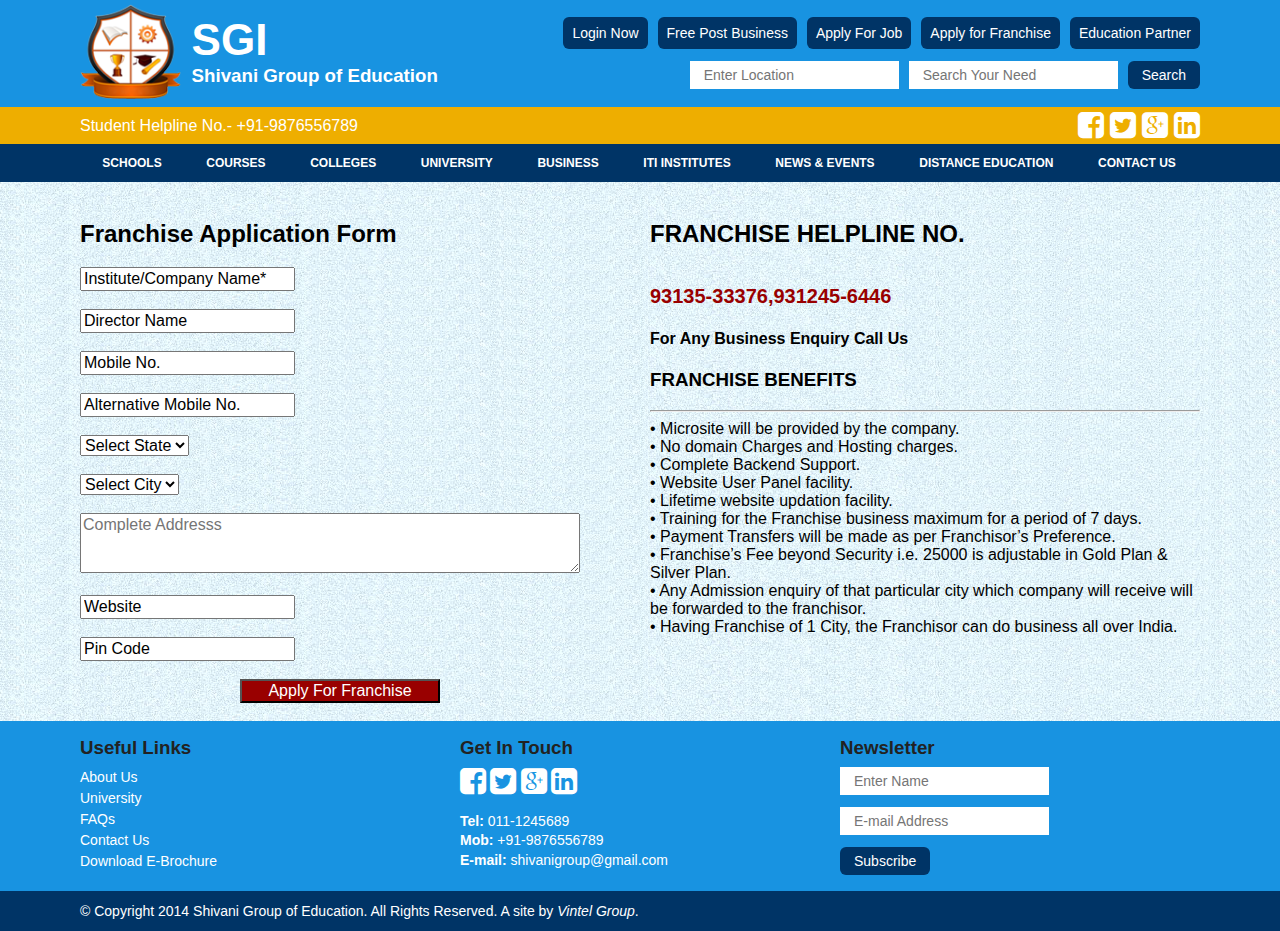
<file: franchaise.html>
<!doctype html>
<html>
<head>

<meta charset="utf-8">

<title>Shivani Group of Education</title>

<meta name="description" content="Vintel Technology Pvt. Ltd.">
<meta name="keywords" content="Vintel Technology Pvt. Ltd.">
<meta name="author" content="Vintel Group">

<link rel="stylesheet" type="text/css" href="css/normalize.css">
<link rel="stylesheet" type="text/css" href="css/stylesheet.css">
<link rel="stylesheet" type="text/css" href="css/font-awesome.min.css">
<link rel="stylesheet" type="text/css" href="css/slider.css">
<link href="css/jquery.ui.core.min.css" rel="stylesheet" type="text/css">
<link href="css/jquery.ui.theme.min.css" rel="stylesheet" type="text/css">
<link href="css/jquery.ui.tabs.min.css" rel="stylesheet" type="text/css">
<link rel="stylesheet" type="text/css" href="css/owl.carousel.css">
<link rel="stylesheet" type="text/css" href="css/owl.transitions.css">
<link rel="stylesheet" type="text/css" href="css/owl.theme.css">


<link rel="shortcut icon" href="images/ico/favicon.ico">
<link rel="apple-touch-icon-precomposed" sizes="144x144" href="images/ico/apple-touch-icon-144-precomposed.png">
<link rel="apple-touch-icon-precomposed" sizes="114x114" href="images/ico/apple-touch-icon-114-precomposed.png">
<link rel="apple-touch-icon-precomposed" sizes="72x72" href="images/ico/apple-touch-icon-72-precomposed.png">
<link rel="apple-touch-icon-precomposed" href="images/ico/apple-touch-icon-57-precomposed.png">

</head>

<body>

<header> <!-- header begin -->
	<div class="topbar">
    	<div class="container">
        	<div class="row">
            	<div class="col-4">
                	<div class="logowrap clearfix">
                    	<div class="logo">
                        	<a href="#"><img src="images/logo.png"></a>
                        </div>
                        <div class="logotext">
                        	<h1>SGI</h1>
                            <h3>Shivani Group of Education</h3>
                        </div>
                    </div>
                </div> <!-- col-4 end -->
                <div class="col-8">
                	<div class="buttonwrap">
                        <div class="buttontop">
                            <ul class="clearfix">
                                <li><a href="#">Login Now</a></li>
                                <li><a href="#">Free Post Business</a></li>
                                <li><a href="#">Apply For Job</a></li>
                                <li><a href="#">Apply for Franchise</a></li>
                                <li><a href="#">Education Partner</a></li>
                            </ul>
                        </div>
                        <div class="searchdetail">
                        	<form action="#" method="post" name="searchform">
                                <ul class="clearfix">
                                    <li><input type="text" placeholder="Enter Location" name="searchlocation"></li>
                                    <li><input type="text" placeholder="Search Your Need" name="searchneed"></li>
                                    <li><input type="submit" name="search" value="Search"></li>
                                </ul>
                            </form>
                   		</div>
                    </div> <!-- buttonwrap end -->
                </div> <!-- col-8 end -->
            </div> <!-- row end -->
        </div> <!-- container end -->
    </div> <!-- topbar end -->
    
    <div class="helpline">
    	<div class="container">
        	<div class="row">
            	<div class="col-6">
                	<p class="margin0" style="padding-top:6px">Student Helpline No.- +91-9876556789</p>
                </div> 
                <div class="col-6">
                	<ul class="clearfix">
                        <li><a href="#"><i class="fa fa-facebook-square fa-1x"></i></a></li>
                        <li><a href="#"><i class="fa fa-twitter-square fa-1x"></i></a></li>
                        <li><a href="#"><i class="fa fa-google-plus-square fa-1x"></i></a></li>
                        <li><a href="#"><i class="fa fa-linkedin-square fa-1x"></i></a></li>
                    </ul>
                </div> 
            </div> <!-- row end -->
        </div> <!-- container end -->
    </div> <!-- topbar end -->
    
    <nav> <!-- navigation begin -->
    	<div class="container">
        	<div class="row">
            	<div class="col-12">
                	<ul id="menu">
                        <li class="active"><a href="#">Schools</a></li>
                        <li><a href="#">Courses</a>
                            <ul>
                                <li><a href="#">Demo-1</a></li>
                                <li><a href="#">Demo-2</a></li>
                            </ul>
                        </li>
                        <li><a href="#">Colleges</a>
                            <ul>
                                <li><a href="#">Demo-3 <span style="text-align:right;float:right">&raquo;</span></a>
                                    <ul>
                                        <li><a href="#">Demo-3-1</a></li>
                                        <li><a href="#">Demo-3-2</a></li>
                                    </ul>
                                </li>
                                <li><a href="#">Demo-4 <span style="text-align:right;float:right">&raquo;</span></a>
                                    <ul>
                                        <li><a href="#">Demo-4-1</a></li>
                                        <li><a href="#">Demo-4-2</a></li>
                                    </ul>
                                </li>
                                <li><a href="#">Demo-4</a></li>
                            </ul>
                        </li>
                        <li><a href="#">University</a>
                            <ul>
                                <li><a href="#">Demo-1</a></li>
                                <li><a href="#">Demo-2</a></li>
                            </ul>
                        </li>
                        <li><a href="#">Business</a></li>
                        <li><a href="#">ITI Institutes</a></li>
                        <li><a href="#">News & Events</a>
                            <ul>
                                <li><a href="#">Demo-1</a></li>
                                <li><a href="#">Demo-2</a></li>
                            </ul>
                        </li>
                        <li><a href="#">Distance Education</a></li>
                        <li><a href="#">Contact Us</a></li>
                	</ul>
                </div>
            </div> <!-- row end -->
        </div> <!-- container end -->    	
    </nav> <!-- navigation end -->
</header> <!-- header end -->
<br>
<div class="container">
<div class="row">
<div class="col-6">
<div class="post_1">
<div class="postbusiness">
<h2>Franchise Application Form</h2>
</div>
<div class="formname">
<input type="text" value="Institute/Company Name*">
<br>
<br>

<input type="text" name="Name" value="Director Name">
<br>
<br>


<input type="text" value="Mobile No.">
<br>
<br>
<input type="text" value="Alternative Mobile No.">
<br>
<br>
<select name="gender" class="gender">
<option>Select State</option>
<option>Rajasthan</option>
<option>Haryana</option>
</select>
<br>
<br>
<select name="gender" class="gender">
<option>Select City</option>
<option>dhdfgh</option>
<option>fsdghdf</option>
</select>
<br>
<br>
<textarea class="form-control" name="address" rows="3" placeholder="Complete Addresss" style="width:500px;"></textarea>
<br>
<br>
<input type="text" value="Website">
<br>
<br>
<input type="text" value="Pin Code">
<br>
<br>
<div class="button" >
<input type="submit" value="Apply For Franchise" style=" width:200px; margin-left:160px; background:#990000; color:#FFFFFF;">
</div>
</div>
</div>
</div>
<div class="col-6">
<div class="business">
<div class="postfree">
<div class="job">
<h2>FRANCHISE HELPLINE NO.</h2>
<br>
<strong ><font style="font-size:20px;"><span style="color:#990000;">93135-33376,931245-6446</span></font></strong>
<br>
<h4>For Any Business Enquiry Call Us</h4>
</div>
<h3>FRANCHISE BENEFITS</h3>
<hr>
<div class="golden">
<ul>
<li>•	Microsite will be provided by the company.</li>

<li>•	No domain Charges and Hosting charges.</li>

<li>•	Complete Backend Support.</li>

<li>•	Website User Panel facility.</li>

<li>• Lifetime website updation facility.</li>

<li>•	Training for the Franchise business maximum for a period of 7 days.</li>

<li>•	Payment Transfers will be made as per Franchisor’s Preference.</li>

<li>•	Franchise’s Fee beyond Security i.e. 25000 is adjustable in Gold Plan & Silver Plan.</li>

<li>•	Any Admission enquiry of that particular city which company will receive will be forwarded to the franchisor.</li>

<li>•	Having Franchise of 1 City, the Franchisor can do business all over India.</li>
<br>
</ul>
</div>
</div>
</div>
</div>
</div>
</div>
</div>
</div>
</div>
</div>


	
		
				
				
				
           
                    
           
            
			
		






<br>
<footer>
<section id="footerwrap">
    <div class="container">
        <div class="row">
            <div class="col-4">
                <h3>Useful Links</h3>
                <ul class="usefullink">
                	<li><a href="#">About Us</a></li>
                    <li><a href="#">University</a></li>
                    <li><a href="#">FAQs</a></li>
                    <li><a href="#">Contact Us</a></li>
                    <li><a href="#">Download E-Brochure</a></li>
                </ul>
            </div> <!-- col-4 end -->
            <div class="col-4">
                <h3>Get In Touch</h3>
                <ul class="socialiconbottom clearfix">
                    <li><a href="#"><i class="fa fa-facebook-square fa-1x"></i></a></li>
                    <li><a href="#"><i class="fa fa-twitter-square fa-1x"></i></a></li>
                    <li><a href="#"><i class="fa fa-google-plus-square fa-1x"></i></a></li>
                    <li><a href="#"><i class="fa fa-linkedin-square fa-1x"></i></a></li>
                </ul>
                <p class="normaltext14 whitetext" style="line-height:1.4;margin-bottom:0">
                	<b>Tel:</b> 011-1245689<br>
                	<b>Mob:</b> +91-9876556789<br>
                    <b>E-mail:</b> shivanigroup@gmail.com
                </p> 
            </div> <!-- col-4 end -->
            <div class="col-4">
            	<div class="newsletter">
                    <h3>Newsletter</h3>
                    <form action="#" method="post" name="newsletter">
                        <p><input type="text" placeholder="Enter Name" name="name"></p>
                        <p><input type="email" placeholder="E-mail Address" name="email"></p>
                        <input type="submit" name="subscribe" value="Subscribe">
                    </form>
                </div>
            </div> <!-- col-4 end -->
        </div> <!-- row end -->
    </div> <!-- container end -->
</section>

<section id="copyright">
    <div class="container">
        <div class="row">
            <div class="col-12">
                &copy; Copyright 2014 Shivani Group of Education. All Rights Reserved. A site by <i>Vintel Group</i>.
            </div> <!-- col-12 end -->
        </div> <!-- row end -->
    </div> <!-- container end -->
</section>
</footer>

<script src="js/jquery-2.1.1.js"></script>
<script src="js/jquery-ui-1.11.1.min.js"></script>
<script src="js/modernizr-2.8.3.js"></script>
<script src="js/jquery.nicescroll.js"></script>
<script src="js/slider.js"></script>
<script src="js/owl.carousel.min.js"></script>

<!-- Script for slider -->
<script>
$("#slider-container").sliderUi({
		speed: 700,
		cssEasing: "cubic-bezier(0.285, 1.015, 0.165, 1.000)"
	});
$(function() {
	$( "#Tabs1" ).tabs(); 
});
$(function() {
	$( "#Tabs2" ).tabs(); 
});
</script>

<script type="text/javascript">
	marqueeInit({
		uniqueid: 'mycrawler',
		style: {
			'padding': '3px',
			'width': '720px',
			},
		inc: 5, //speed - pixel increment for each iteration of this marquee's movement
		mouse: 'cursor driven', //mouseover behavior ('pause' 'cursor driven' or false)
		moveatleast: 2,
		neutral: 150,
		savedirection: true
});
</script>

<script>
	$("#owl-example").owlCarousel({
 
    // Most important owl features
    items : 6,
    singleItem : false,
    itemsScaleUp : false,
 
    //Basic Speeds
    slideSpeed : 150,
    paginationSpeed : 800,
    rewindSpeed : 1000,
 
    //Autoplay
    autoPlay : true,
    stopOnHover : true,
 
    // Navigation
    navigation : false,
    navigationText : ["prev","next"],
    rewindNav : true,
    scrollPerPage : false,
 
    //Pagination
    pagination : false,
    paginationNumbers: false,
 
    // Responsive 
    responsive: false,
    responsiveRefreshRate : 200,
    responsiveBaseWidth: window,
 
    // CSS Styles
    baseClass : "owl-carousel",
    theme : "owl-theme",
 
    //Lazy load
    lazyLoad : false,
    lazyFollow : true,
    lazyEffect : "fade",
 
    //Auto height
    autoHeight : false,
 
    //JSON 
    jsonPath : false, 
    jsonSuccess : false,
 
    //Mouse Events
    dragBeforeAnimFinish : true,
    mouseDrag : true,
    touchDrag : true,
 
})
</script>


</body>
</html>
</file>
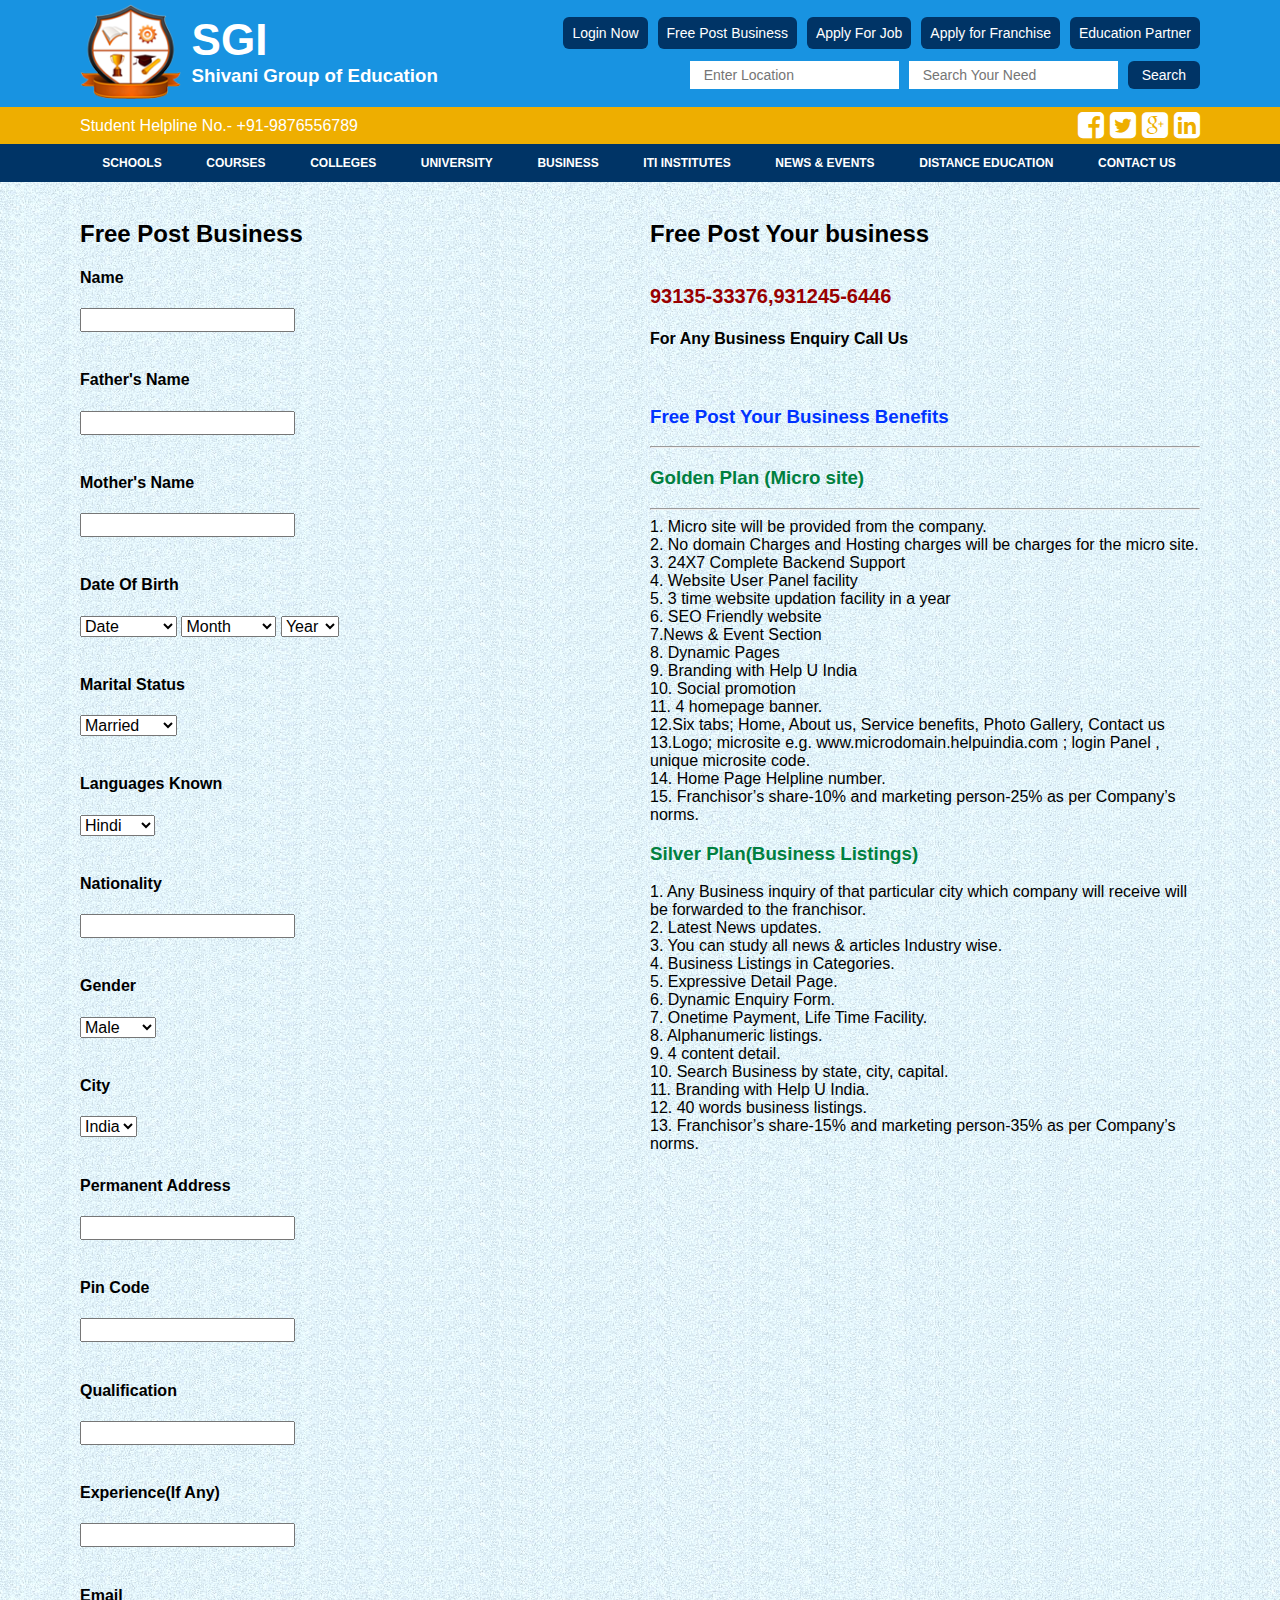
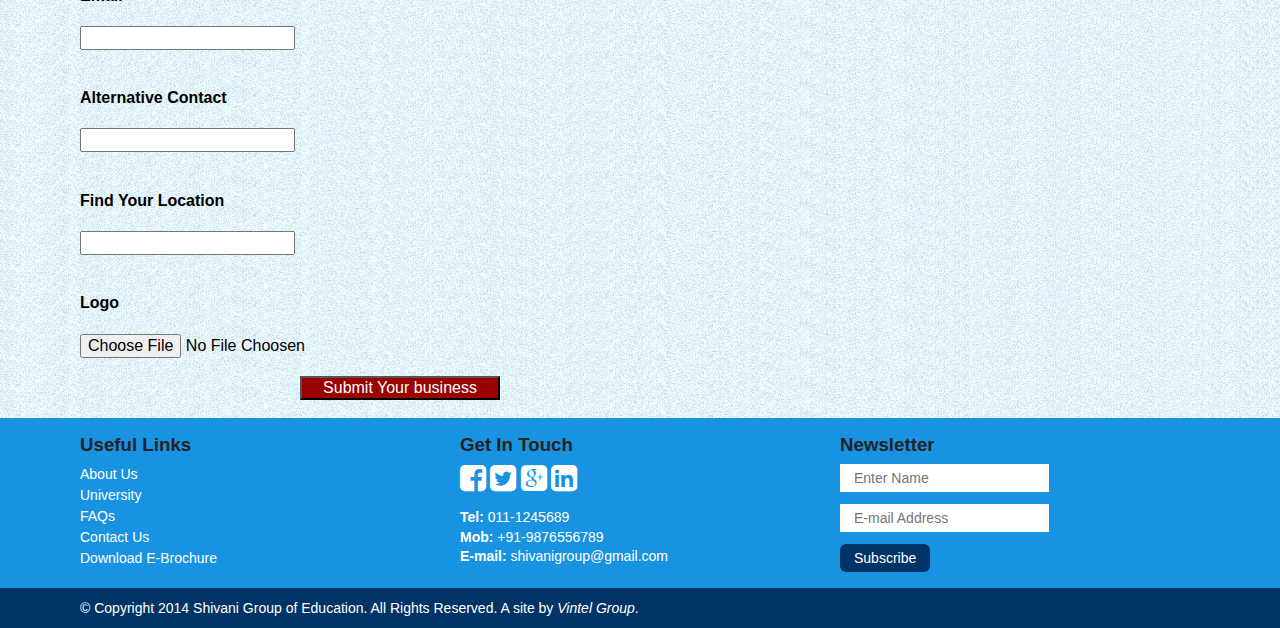
<file: postbusiness.html>
<!doctype html>
<html>
<head>

<meta charset="utf-8">

<title>Shivani Group of Education</title>

<meta name="description" content="Vintel Technology Pvt. Ltd.">
<meta name="keywords" content="Vintel Technology Pvt. Ltd.">
<meta name="author" content="Vintel Group">

<link rel="stylesheet" type="text/css" href="css/normalize.css">
<link rel="stylesheet" type="text/css" href="css/stylesheet.css">
<link rel="stylesheet" type="text/css" href="css/font-awesome.min.css">
<link rel="stylesheet" type="text/css" href="css/slider.css">
<link href="css/jquery.ui.core.min.css" rel="stylesheet" type="text/css">
<link href="css/jquery.ui.theme.min.css" rel="stylesheet" type="text/css">
<link href="css/jquery.ui.tabs.min.css" rel="stylesheet" type="text/css">
<link rel="stylesheet" type="text/css" href="css/owl.carousel.css">
<link rel="stylesheet" type="text/css" href="css/owl.transitions.css">
<link rel="stylesheet" type="text/css" href="css/owl.theme.css">


<link rel="shortcut icon" href="images/ico/favicon.ico">
<link rel="apple-touch-icon-precomposed" sizes="144x144" href="images/ico/apple-touch-icon-144-precomposed.png">
<link rel="apple-touch-icon-precomposed" sizes="114x114" href="images/ico/apple-touch-icon-114-precomposed.png">
<link rel="apple-touch-icon-precomposed" sizes="72x72" href="images/ico/apple-touch-icon-72-precomposed.png">
<link rel="apple-touch-icon-precomposed" href="images/ico/apple-touch-icon-57-precomposed.png">

</head>

<body>

<header> <!-- header begin -->
	<div class="topbar">
    	<div class="container">
        	<div class="row">
            	<div class="col-4">
                	<div class="logowrap clearfix">
                    	<div class="logo">
                        	<a href="#"><img src="images/logo.png"></a>
                        </div>
                        <div class="logotext">
                        	<h1>SGI</h1>
                            <h3>Shivani Group of Education</h3>
                        </div>
                    </div>
                </div> <!-- col-4 end -->
                <div class="col-8">
                	<div class="buttonwrap">
                        <div class="buttontop">
                            <ul class="clearfix">
                                <li><a href="#">Login Now</a></li>
                                <li><a href="#">Free Post Business</a></li>
                                <li><a href="#">Apply For Job</a></li>
                                <li><a href="#">Apply for Franchise</a></li>
                                <li><a href="#">Education Partner</a></li>
                            </ul>
                        </div>
                        <div class="searchdetail">
                        	<form action="#" method="post" name="searchform">
                                <ul class="clearfix">
                                    <li><input type="text" placeholder="Enter Location" name="searchlocation"></li>
                                    <li><input type="text" placeholder="Search Your Need" name="searchneed"></li>
                                    <li><input type="submit" name="search" value="Search"></li>
                                </ul>
                            </form>
                   		</div>
                    </div> <!-- buttonwrap end -->
                </div> <!-- col-8 end -->
            </div> <!-- row end -->
        </div> <!-- container end -->
    </div> <!-- topbar end -->
    
    <div class="helpline">
    	<div class="container">
        	<div class="row">
            	<div class="col-6">
                	<p class="margin0" style="padding-top:6px">Student Helpline No.- +91-9876556789</p>
                </div> 
                <div class="col-6">
                	<ul class="clearfix">
                        <li><a href="#"><i class="fa fa-facebook-square fa-1x"></i></a></li>
                        <li><a href="#"><i class="fa fa-twitter-square fa-1x"></i></a></li>
                        <li><a href="#"><i class="fa fa-google-plus-square fa-1x"></i></a></li>
                        <li><a href="#"><i class="fa fa-linkedin-square fa-1x"></i></a></li>
                    </ul>
                </div> 
            </div> <!-- row end -->
        </div> <!-- container end -->
    </div> <!-- topbar end -->
    
    <nav> <!-- navigation begin -->
    	<div class="container">
        	<div class="row">
            	<div class="col-12">
                	<ul id="menu">
                        <li class="active"><a href="#">Schools</a></li>
                        <li><a href="#">Courses</a>
                            <ul>
                                <li><a href="#">Demo-1</a></li>
                                <li><a href="#">Demo-2</a></li>
                            </ul>
                        </li>
                        <li><a href="#">Colleges</a>
                            <ul>
                                <li><a href="#">Demo-3 <span style="text-align:right;float:right">&raquo;</span></a>
                                    <ul>
                                        <li><a href="#">Demo-3-1</a></li>
                                        <li><a href="#">Demo-3-2</a></li>
                                    </ul>
                                </li>
                                <li><a href="#">Demo-4 <span style="text-align:right;float:right">&raquo;</span></a>
                                    <ul>
                                        <li><a href="#">Demo-4-1</a></li>
                                        <li><a href="#">Demo-4-2</a></li>
                                    </ul>
                                </li>
                                <li><a href="#">Demo-4</a></li>
                            </ul>
                        </li>
                        <li><a href="#">University</a>
                            <ul>
                                <li><a href="#">Demo-1</a></li>
                                <li><a href="#">Demo-2</a></li>
                            </ul>
                        </li>
                        <li><a href="#">Business</a></li>
                        <li><a href="#">ITI Institutes</a></li>
                        <li><a href="#">News & Events</a>
                            <ul>
                                <li><a href="#">Demo-1</a></li>
                                <li><a href="#">Demo-2</a></li>
                            </ul>
                        </li>
                        <li><a href="#">Distance Education</a></li>
                        <li><a href="#">Contact Us</a></li>
                	</ul>
                </div>
            </div> <!-- row end -->
        </div> <!-- container end -->    	
    </nav> <!-- navigation end -->
</header> <!-- header end -->
<br>
<div class="container">

<div class="row">
<div class="col-6">
<div class="post_1">
<div class="postbusiness">
<h2>Free Post Business</h2>
</div>
<div class="formname">
<h4>Name</h4>
<input type="text" name="Name">
<br>
<br>
<h4>Father's Name</h4>
<input type="text" name="Name">
<br>
<br>
<h4>Mother's Name</h4>
<input type="text" name="Name">
<br>
<br>
<h4>Date Of Birth</h4>
<select>

<option>Date</option>
<option>1 jan 2015</option>
<option>2 jan 2015</option>
<option>3 jan 2015</option>
</select>
<select>
<option>Month</option>
<option>Jan</option>
<option>Feburaray</option>
<option>March</option>
</select>
<select>
<option>Year</option>
<option>2015</option>
<option>2014</option>
<option>2013</option>
</select>
<br>
<br>

<h4>Marital Status</h4>
<select>
<option>Married</option>
<option>Unmarried</option>
</select>
<br>
<br>
<h4>Languages Known</h4>
<select>
<option>Hindi</option>
<option>English</option>
</select>
<br>
<br>
<h4>Nationality</h4>
<input type="text">
<br>
<br>
<h4>Gender</h4>
<select>
<option>Male</option>
<option>Female</option>
</select>
<br>
<br>
<h4>City</h4>
<select>
<option>India</option>
<option>USA</option>
</select>
<br>
<br>
<h4>Permanent Address</h4>
<input type="text">
<br>
<br>
<h4>Pin Code</h4>
<input type="text">
<br>
<br>
<h4>Qualification</h4>

<input type="text">
<br>
<br>
<h4>Experience(If Any)</h4>

<input type="text">
<br>
<br>
<h4>Email</h4>

<input type="text">
<br>
<br>
<h4>Alternative Contact</h4>
<input type="text">
<br>
<br>
<h4>Find Your Location</h4>
<input type="text">
<br>
<br>
<h4>Logo</h4>
<button type="button" onClick="alert('Hello World!')">Choose File</button> No File Choosen
<br>
<br>
<input type="submit" value="Submit Your business" style=" width:200px; margin-left:220px; background:#990000; color:#FFFFFF;">
</div>
</div>
</div>

<div class="col-6">
<div class="business">
<div class="post_1">
<div class="freepost">
<h2>Free Post Your business</h2>
<br>
<strong ><font style="font-size:20px;"><span style="color:#990000;">93135-33376,931245-6446</span></font></strong>
<br>
<h4>For Any Business Enquiry Call Us</h4>
<br>
</div>
<h3 style="color:#0033FF;">Free Post Your Business Benefits</h3>
<hr>

<h3 style="color:#008040;">Golden Plan (Micro site)</h3>
<hr>
<div class="golden">
<ul>
<li>1. Micro site will be provided from the company.</li>
<li>2. No domain Charges and Hosting charges will be charges for the micro site.</li>
<li>3. 24X7 Complete Backend Support</li>
<li>4. Website User Panel facility</li>
<li>5. 3 time website updation facility in a year</li>
<li>6. SEO Friendly website</li>
<li>7.News & Event Section</li>
<li>8. Dynamic Pages</li>
<li>9. Branding with Help U India</li>
<li>10. Social promotion</li>
<li>11. 4 homepage banner.</li>
<li>12.Six tabs; Home, About us, Service benefits, Photo Gallery, Contact us</li>
<li>13.Logo; microsite e.g. www.microdomain.helpuindia.com ; login Panel , unique microsite code.</li>
<li>14. Home Page Helpline number.</li>
<li>15.	Franchisor’s share-10% and marketing person-25% as per Company’s norms.</li>

</ul>
</div>
<div class="silver">
<h3  style="color:#008040;">Silver Plan(Business Listings)</h3>
<ul>
<li>1.	Any Business inquiry of that particular city which company will receive will be forwarded to the franchisor.</li>

<li>2.	Latest News updates.</li>

<li>3.	You can study all news & articles Industry wise.</li>

<li>4.	Business Listings in Categories.</li>

<li>5.	Expressive Detail Page.</li>

<li>6.	Dynamic Enquiry Form.</li>

<li>7.	Onetime Payment, Life Time Facility.</li>

<li>8.	Alphanumeric listings.</li>

<li>9.	4 content detail.</li>

<li>10.	Search Business by state, city, capital.</li>

<li>11.	Branding with Help U India.</li>

<li>12.	40 words business listings.</li>

<li>13.	Franchisor’s share-15% and marketing person-35% as per Company’s norms.</li>
</ul>
</div>

</div>
</div>
</div>
</div>
</div>
</div>


	
		
				
				
				
           
                    
           
            
			
		






<br>
<footer>
<section id="footerwrap">
    <div class="container">
        <div class="row">
            <div class="col-4">
                <h3>Useful Links</h3>
                <ul class="usefullink">
                	<li><a href="#">About Us</a></li>
                    <li><a href="#">University</a></li>
                    <li><a href="#">FAQs</a></li>
                    <li><a href="#">Contact Us</a></li>
                    <li><a href="#">Download E-Brochure</a></li>
                </ul>
            </div> <!-- col-4 end -->
            <div class="col-4">
                <h3>Get In Touch</h3>
                <ul class="socialiconbottom clearfix">
                    <li><a href="#"><i class="fa fa-facebook-square fa-1x"></i></a></li>
                    <li><a href="#"><i class="fa fa-twitter-square fa-1x"></i></a></li>
                    <li><a href="#"><i class="fa fa-google-plus-square fa-1x"></i></a></li>
                    <li><a href="#"><i class="fa fa-linkedin-square fa-1x"></i></a></li>
                </ul>
                <p class="normaltext14 whitetext" style="line-height:1.4;margin-bottom:0">
                	<b>Tel:</b> 011-1245689<br>
                	<b>Mob:</b> +91-9876556789<br>
                    <b>E-mail:</b> shivanigroup@gmail.com
                </p> 
            </div> <!-- col-4 end -->
            <div class="col-4">
            	<div class="newsletter">
                    <h3>Newsletter</h3>
                    <form action="#" method="post" name="newsletter">
                        <p><input type="text" placeholder="Enter Name" name="name"></p>
                        <p><input type="email" placeholder="E-mail Address" name="email"></p>
                        <input type="submit" name="subscribe" value="Subscribe">
                    </form>
                </div>
            </div> <!-- col-4 end -->
        </div> <!-- row end -->
    </div> <!-- container end -->
</section>

<section id="copyright">
    <div class="container">
        <div class="row">
            <div class="col-12">
                &copy; Copyright 2014 Shivani Group of Education. All Rights Reserved. A site by <i>Vintel Group</i>.
            </div> <!-- col-12 end -->
        </div> <!-- row end -->
    </div> <!-- container end -->
</section>
</footer>

<script src="js/jquery-2.1.1.js"></script>
<script src="js/jquery-ui-1.11.1.min.js"></script>
<script src="js/modernizr-2.8.3.js"></script>
<script src="js/jquery.nicescroll.js"></script>
<script src="js/slider.js"></script>
<script src="js/owl.carousel.min.js"></script>

<!-- Script for slider -->
<script>
$("#slider-container").sliderUi({
		speed: 700,
		cssEasing: "cubic-bezier(0.285, 1.015, 0.165, 1.000)"
	});
$(function() {
	$( "#Tabs1" ).tabs(); 
});
$(function() {
	$( "#Tabs2" ).tabs(); 
});
</script>

<script type="text/javascript">
	marqueeInit({
		uniqueid: 'mycrawler',
		style: {
			'padding': '3px',
			'width': '720px',
			},
		inc: 5, //speed - pixel increment for each iteration of this marquee's movement
		mouse: 'cursor driven', //mouseover behavior ('pause' 'cursor driven' or false)
		moveatleast: 2,
		neutral: 150,
		savedirection: true
});
</script>

<script>
	$("#owl-example").owlCarousel({
 
    // Most important owl features
    items : 6,
    singleItem : false,
    itemsScaleUp : false,
 
    //Basic Speeds
    slideSpeed : 150,
    paginationSpeed : 800,
    rewindSpeed : 1000,
 
    //Autoplay
    autoPlay : true,
    stopOnHover : true,
 
    // Navigation
    navigation : false,
    navigationText : ["prev","next"],
    rewindNav : true,
    scrollPerPage : false,
 
    //Pagination
    pagination : false,
    paginationNumbers: false,
 
    // Responsive 
    responsive: false,
    responsiveRefreshRate : 200,
    responsiveBaseWidth: window,
 
    // CSS Styles
    baseClass : "owl-carousel",
    theme : "owl-theme",
 
    //Lazy load
    lazyLoad : false,
    lazyFollow : true,
    lazyEffect : "fade",
 
    //Auto height
    autoHeight : false,
 
    //JSON 
    jsonPath : false, 
    jsonSuccess : false,
 
    //Mouse Events
    dragBeforeAnimFinish : true,
    mouseDrag : true,
    touchDrag : true,
 
})
</script>


</body>
</html>
</file>
<file: css/stylesheet.css>
@charset "utf-8";
/* CSS Document */

/*---------- Common CSS Property ----------*/
body{font-size:16px;background:url(../images/background.jpg) #e3f4ff repeat}
.clean{clear:both}
.alignleft{text-align:left}
.alignright{text-align:right}
.aligncenter{text-align:center}
.alignjustify{text-align:justify}
.flleft{float:left}
.flright{float:right}
.container{width:1140px;padding-right:10px;padding-left:10px;padding-right:10px;margin:0 auto}
.container:before,.container:after{display:table;content:" "}
.container:after{clear:both}
.clearfix:before,.clearfix:after{display:table;content:" "}
.clearfix:after{clear:both}
.row{margin-right:-10px;margin-left:-10px}
.row:before,.row:after{display:table;content:" "}
.row:after{clear:both}
.whitecolor{color:#fff}
.yellowcolor{color:#ffc600}
.darkgrey{color:#333}
.redcolor{color:#a01300}
a{text-decoration:none}
@font-face {font-family: "humnst777-b";src:url("../fonts/humnst777-b.ttf") format("truetype");font-style:normal}
hr.hard {height: 1px;margin: 10px 0;background-image: -webkit-linear-gradient(left, rgba(0,0,0,0), rgba(0,0,0,.9), rgba(0,0,0,0));background-image: -moz-linear-gradient(left, rgba(0,0,0,0), rgba(0,0,0,.9), rgba(0,0,0,0));background-image: -ms-linear-gradient(left, rgba(0,0,0,0), rgba(0,0,0,.9), rgba(0,0,0,0));background-image: -o-linear-gradient(left, rgba(0,0,0,0), rgba(0,0,0,.9), rgba(0,0,0,0));border: 0;}
hr.hr-darkgrey{border:0;background-color:#333;height:1px;}
hr.commonwhite{height:1px;background-color:#fff;border:none}
hr.commongreen{height:1px;background-color:#008040;border:none}
.normaltext14{font-size:14px;}
.normaltext18{font-size:18px;}
.normaltext20{font-size:20px;}
hr.dottedline{width:100%;border:1px dotted #999;border-style:none none dotted;margin:18px 0px;}
hr.dottedlinepagination{width:100%;border:1px dotted #999;border-style:none none dotted;margin:7px 0px;}
.pagination {list-style:none;text-align:center}
.pagination li{display:inline-block;margin-right:4px}
.pagination li a{padding:5px 11px 3px 11px; background-color:#127C65;display:block;color:#fff}
.pagination li a:hover{background-color:#EEAE00;color:#fff}
.orangetext{color:#f66200}
.pro_det_link:hover{text-decoration:none}
.margin0{margin:0}
.whitetext{color:#fff}
.lineheight1{line-height:1.6}
.romanlist{list-style:decimal;margin-left:38px;line-height:1.4}
.disclist{list-style:disc;margin-left:38px;line-height:1.4}

/*==================================================
 * Effect 7
 * ===============================================*/
.effect7
{
    position:relative;
    -webkit-box-shadow:0 1px 4px rgba(0, 0, 0, 0.3), 0 0 40px rgba(0, 0, 0, 0.1) inset;
       -moz-box-shadow:0 1px 4px rgba(0, 0, 0, 0.3), 0 0 40px rgba(0, 0, 0, 0.1) inset;
            box-shadow:0 1px 4px rgba(0, 0, 0, 0.3), 0 0 40px rgba(0, 0, 0, 0.1) inset;
			background-color:#fff;
}
.effect7:before, .effect7:after
{
    content:"";
    position:absolute;
    z-index:-1;
    -webkit-box-shadow:0 0 20px rgba(0,0,0,0.8);
    -moz-box-shadow:0 0 20px rgba(0,0,0,0.8);
    box-shadow:0 0 20px rgba(0,0,0,0.8);
    top:0;
    bottom:0;
    left:10px;
    right:10px;
}
.effect7:after
{
    right:10px;
    left:auto;
    -webkit-transform:skew(8deg) rotate(3deg);
       -moz-transform:skew(8deg) rotate(3deg);
        -ms-transform:skew(8deg) rotate(3deg);
         -o-transform:skew(8deg) rotate(3deg);
            transform:skew(8deg) rotate(3deg);
}

/*---- scrool to top ----*/
.scrollup{width:28px;height:28px;text-indent:-9999px;opacity:0.7;position:fixed;bottom:40px;right:30px;display:none;background: url("../images/icon_top-1.png") no-repeat;z-index:99999;}

/*---- Fixed Navigation at top ----*/
.sticky {position: fixed;width: 100%;left: 0;top: 0;z-index: 100;border-top: 0}

/*---- Scrollbar Style ----*/
.scrollbar{background: #F5F5F5;overflow-y: scroll;}
/**STYLE 3 */


#style-3::-webkit-scrollbar-track{-webkit-box-shadow: inset 0 0 6px rgba(0,0,0,0.3);background-color: #F5F5F5;}
#style-3::-webkit-scrollbar{width: 6px;	background-color: #F5F5F5;}
#style-3::-webkit-scrollbar-thumb{background-color: #000000;}


.col-1,.col-2,.col-3,.col-4,.col-5,.col-6,.col-7,.col-8,.col-9,.col-10,.col-11,.col-12{padding:0px 10px;min-height:1px;float:left}
.col-12 {width: 100%;}
.col-11 {width: 91.66666667%;}
.col-10 {width: 83.33333333%;}
.col-9 {width: 75%;}
.col-8 {width: 66.66666667%;}
.col-7 {width: 58.33333333%;}
.col-6 {width: 50%;}
.col-5 {width: 41.66666667%;}
.col-4 {width: 33.33333333%;}
.col-3 {width: 25%;}
.col-2 {width: 16.66666667%;}
.col-1 {width: 8.33333333%;}

.topbar{background-color:#1893e1;padding:4px 0}
.logo{float:left;width:28%}
.logo img{width:100%}
.logo img:hover{opacity:0.9;cursor:pointer}
.logotext{float:left;width:69%;margin-left:3%;color:#fff;margin-top:11px}
.logotext h1{font-size:44px;margin:0}
.logotext h3{margin:0}
.buttontop ul{float:right;margin-top:13px}
.buttontop ul li{float:left;margin-right:10px}
.buttontop ul li:last-child{margin-right:0}
.buttontop ul li a{background-color:#003466;color:#fff;padding:8px 9px;font-size:14px;border-radius:6px;-webkit-border-radius:6px;-moz-border-radius:6px;display:block}
.buttontop ul li a:hover{background-color:#eeae00;color:#fff; cursor:pointer}

.searchdetail ul{float:right;margin-top:12px}
.searchdetail ul li{float:left;margin-right:10px}
.searchdetail ul li:last-child{margin-right:0}
.searchdetail input[type="text"]{border:0;padding:6px 14px;font-size:14px}
.searchdetail input[type="submit"]{border:0;font-size:14px;padding:6px 14px;border-radius:6px;-webkit-border-radius:6px;-moz-border-radius:6px;background-color:#003466;color:#fff}
.searchdetail input[type="submit"]:hover{background-color:#eeae00;color:#fff; cursor:pointer}

.helpline{background-color:#eeae00;color:#fff;padding:4px 0 2px 0}
.helpline ul{float:right}
.helpline ul li{float:left;margin-right:6px}
.helpline ul li:last-child{margin-right:0}
.helpline ul li a{color:#fff;display:block}

nav{background-color:#003466}

/*---- Desktop menu begin ----*/
/*---- reset default ul styles ----*/
#menu, #menu ul {margin: 0;padding: 0;list-style: none}
#menu {display:block;background-color: #003466}
#menu:before,#menu:after {content: "";display: table}
#menu:after {clear: both}
#menu {zoom:1}
#menu li {display:inline-block;float:left;position: relative}
#menu a {display:block;text-align:center;padding: 12px 22.3px;color: #fff;text-transform: uppercase;font: bold 12px Arial, Helvetica;text-decoration: none}
#menu li:hover > a {color: #fafafa;background-color:#1893e1}
*html #menu li a:hover { /* IE6 only */color: #1893e1}

/*----------------- Dropdown menu --------------*/
#menu ul {margin:30px 0px 0 0px;_margin: 0; /*IE6 only*/opacity: 0;position:absolute;visibility: hidden;top:100%;left: 0; z-index: 1;background: #111;transition: all .4s ease-in-out}
#menu li:hover > ul {opacity: 0.9;visibility: visible;margin: 0}
#menu ul ul {top: 0;background: #111;left: 234px;margin:0px 0px 0 30px;transition: all .4s ease-in-out;_margin: 0; /*IE6 only*/}
#menu ul li {float: none;display: block;border: 0;_line-height: 0; /*IE6 only*/}
#menu ul a {padding: 10px;width: 228px;_height: 10px; /*IE6 only*/display: block;white-space: nowrap;float: none;text-transform: none;text-align:left}
#menu ul a:hover {background-color: #0186ba;background-image: linear-gradient(#04acec, #0186ba)}

/*---------- First and last list elements styles (Little Arrow) --------*/
#menu ul li:first-child > a:after {content: '';position: absolute;left: 40px;top: -6px;border-left: 6px solid transparent;border-right: 6px solid transparent;border-bottom: 6px solid #111}
#menu ul ul li:first-child a:after {left: -6px;top: 50%;margin-top: -6px;border-left: 0;border-bottom: 6px solid transparent;border-top: 6px solid transparent;border-right: 6px solid #111}
#menu ul li:first-child a:hover:after {border-bottom-color: #04acec}
#menu ul ul li:first-child a:hover:after {border-right-color: #0299d3;border-bottom-color: transparent}
/*---- Desktop menu end ----*/

.add1,.add2,.add3{height:119.4px;padding:10px;text-align:center;vertical-align:middle;border-radius:8px;-webkit-border-radius:8px;-moz-border-radius:8px}
.add1 img,.add2 img,.add3 img{width:96%;position: relative;top: 50%;transform: translateY(-50%);}
.add1{background-color:#1893e1;margin-bottom:10px}
.add2{background-color:#003466;margin-bottom:10px}
.add3{background-color:#eeae00}

.collegelistwrap{background-color:#4a8ab2}
.clientswrap{background-color:#127c65}
.collegelist{margin:10px 14px}
.collegelist li{line-height:2}
.collegelist li a{color:#fff}
.collegelist li a:hover{text-decoration:underline}
.collegelist li a i{color:#000;margin-right:10px}

.wrap1{background-color:#fff;}
.wrap1heading{background-color:#127c65;color:#fff;font-size:22px;padding:10px 12px}
.wrap1heading i{margin-right:6px;font-size:26px;}
.wrap1text{padding:16px 22px;height:360px;overflow:auto}
.wrap1text i{color:#eeae00;margin-right:10px;line-height:1.5}
.wrap1text a{color:#333}
.wrap1text a:hover{color:#111;text-decoration:underline}

.searchresult{background-color:#EE8100}
.searchresultheading{background-color:#D94D00}
.searchresultheading p{color:#fff;margin:0;padding:.6em 1em}
.searchresult input[type="submit"]{border:0;font-size:14px;padding:6px 14px;border-radius:6px;-webkit-border-radius:6px;-moz-border-radius:6px;background-color:#003466;color:#fff}
.searchresult input[type="submit"]:hover{background-color:#eeae00;color:#fff; cursor:pointer}
.searchresult input[type="text"]{border:0;padding:6px 14px;font-size:14px}
.searchresult select{border:0;padding:6px 10px;font-size:14px}
.searchresultinput {padding:1em}



#footerwrap{background-color:#1893e1; padding:16px 0}
#footerwrap h3{color:#222;margin:0;margin-bottom:8px}
.usefullink{font-size:14px}
.usefullink li{line-height:1.5}
.usefullink li a{color:#fff}
.socialiconbottom li{display:inline-block}
.socialiconbottom li a{color:#fff}
.newsletter p{margin-top:0;margin-bottom:12px}
.newsletter input[type="text"]{border:0;padding:6px 14px;font-size:14px}
.newsletter input[type="email"]{border:0;padding:6px 14px;font-size:14px}
.newsletter input[type="submit"]{border:0;font-size:14px;padding:6px 14px;border-radius:6px;-webkit-border-radius:6px;-moz-border-radius:6px;background-color:#003466;color:#fff}
.newsletter input[type="submit"]:hover{background-color:#eeae00;color:#fff; cursor:pointer}
#copyright{background-color:#003466;padding:12px 0;color:#fff;font-size:14px}



/*---- contact page ----*/
.addresswrap{background-color:#D7ECFB;padding:1em}
.iconleft{float:left;width:7%;font-size:20px;line-height:1.2;}
.addressright{float:left;width:93%;line-height:1.5;font-family:Cambria, "Hoefler Text", "Liberation Serif", Times, "Times New Roman", serif}
.addresswrap h2{color:#1893E1;margin-top:0}
.form-meta label{margin-bottom:5px;display:block}

.form-meta .formcol1{float:left;width:48%;margin-right:2%}
.form-meta .formcol1 input{padding:0.6em;width:100%;margin-bottom:10px;font-size:14px;border:none}
.form-meta .formcol1 select{padding:0.6em;width:100%;margin-bottom:10px;font-size:14px;border:none}

.form-meta .formcol2{float:left;width:48%;margin-left:2%}
.form-meta .formcol2 input{padding:0.6em;width:100%;margin-bottom:10px;font-size:14px;border:none}
.form-meta .formcol2 select{padding:0.6em;width:100%;margin-bottom:10px;font-size:14px;border:none}

.form-meta textarea{width:100%;resize:none;padding:0.6em;font-size:14px;border:none}
input.submitinner[type="submit"]{border:0;font-size:14px;padding:9px 18px;background-color:#003466;color:#fff}
input.submitinner[type="submit"]:hover{background-color:#eeae00;color:#fff; cursor:pointer}

/*---- courses Page ----*/
.courses{padding:16px 16px;}
.courses i{color:#eeae00;margin-right:10px;line-height:1.5}
.courses a{color:#003466}
.courses a:hover{color:#111;text-decoration:underline}
.courseswrap{margin-top:8px}
.logoleft{float:left;margin-right:4%;width:22%}
.logoleft img{width:100%;border:4px solid rgba(0,52,102,0.4);padding:5px;border-radius:8px}
.textright{float:left;width:74%}
.textright h3{margin-top:10px;margin-bottom:10px}
.textright p{font-family:Cambria, "Hoefler Text", "Liberation Serif", Times, "Times New Roman", serif}
.coursebutton{text-align:right}
.coursebutton input[type="submit"]{border:0;font-size:14px;padding:9px 17px;background-color:#003466;color:#fff}
.coursebutton a.flatbtn{border:0;font-size:14px;padding:9px 17px;background-color:#003466;color:#fff}
.coursebutton input[type="submit"]:hover{background-color:#eeae00;color:#fff; cursor:pointer}
.coursebutton a.flatbtn:hover{background-color:#eeae00;color:#fff; cursor:pointer;text-decoration:none}
.courseadd img{width:100%;margin-bottom:12px;border:3px solid #EEAE00;border-radius:6px}
.courseadd{background-color:#fff}
.backcolorwhite{background-color:#fff}
.backcolorblue{background-color:#80AAF0;border-radius:6px;-moz-border-radius:6px;-webkit-border-radius:6px;}
.backcolorlightyellow{background-color:#F0D380;border-radius:6px;-moz-border-radius:6px;-webkit-border-radius:6px;}


/*---- Slideout tab ----*/
.slide-out-div h4{margin-top:12px}
.slide-out-div {padding: 8px;width: 270px;background: #DAE2F1;border:#003466 2px solid;}
.slide-out-div .slideoutform{padding:0.5em;width:100%;border:none;margin-bottom:8px;font-size:14px;color:#333}
.slide-out-div .slideoutformtextarea{border:none;width:100%;padding:0.5em;resize:none;font-size:14px;color:#333;margin-bottom:8px;}
.slide-out-div .slideoutform:focus{outline:none}
.slide-out-div .slideoutformtextarea:focus{outline:none}
.slide-out-div p{margin:0;text-align:center}


/*---- Course detail page ----*/
.coursedetailheading{background-color:#003466;color:#fff; margin:0;padding:8px 14px}
.coursedetailwrap{background-color:#fff;padding:8px 14px;font-family:Cambria, "Hoefler Text", "Liberation Serif", Times, "Times New Roman", serif}
.flatbtn{border:0;font-size:14px;padding:9px 17px;background-color:#003466;color:#fff;display:inline-block}
.flatbtn:hover{background-color:#eeae00;color:#fff; cursor:pointer;text-decoration:none}
.wrap2heading{background-color:#127c65;color:#fff;font-size:22px;padding:6px 12px}
.innerwrap{padding:0.8em 1.2em}
.innerwrap p{margin:0}


/*---- Business Pages ----*/
.businessform{padding:10px 20px;}
.businessform h2{margin:8px 4px;;text-align:center}
.businessform label{display:block;margin-bottom:10px}
.businessform input[type="text"]{padding:0.6em;width:100%;margin-bottom:16px;font-size:14px;border:none}
.businessform input[type="email"]{padding:0.6em;width:100%;margin-bottom:16px;font-size:14px;border:none}
.businessform input[type="url"]{padding:0.6em;width:100%;margin-bottom:16px;font-size:14px;border:none}
.businessform input[type="file"]{padding:0.5em 0.6em;width:100%;margin-bottom:16px;font-size:14px;border:none;background-color:#fff}
.businessform input[type="name"]{padding:0.6em;width:100%;margin-bottom:16px;font-size:14px;border:none}
.businessform select{padding:0.6em;width:100%;margin-bottom:16px;font-size:14px;border:none;color:#333}
.businessform textarea{padding:0.6em;width:100%;margin-bottom:16px;font-size:14px;border:none;resize:none}
.businesstext{padding:12px}
.businessbanner{border:1px solid #333;padding:10px;background-color:#F4F4F4;border-radius:6px;-webkit-border-radius:6px;-moz-border-radius:6px;}
.businessbanner h1{margin:0;}
</file>
<file: css/slider.css>
.slider-container {
  position: relative;
  overflow: hidden;
  width: 100%;
  margin: 0 auto;
}

.slider {
  position: relative;
  width: 9999px;
}
.slider:before,
.slider:after {
  display: table;

  content: ' ';
}
.slider:after {
  clear: both;
}
.slider div {
  position: relative;

  float: left;

  margin: 0;
  padding: 0;
}
.slider div img {
  display: block;

  max-width: 100%;
  height: auto;
}
.act,
#prev > span,
#next > span,
#slider-nav > a {
  background: url(../images/arrows1.png) no-repeat;
}
#next > span,
#prev > span {
  display: block;

  width: 24px;
  height: 58px;
}
/* Arrows */
#next > span {
  background-position: -28px 0;
}
#prev > span {
  background-position: 0 0;
}
#next,
#prev {
  position: absolute;
  top: 43%;

  margin-top: -20px;
  padding: 10px 15px;

  cursor: pointer;
  -webkit-user-select: none;
     -moz-user-select: none;
      -ms-user-select: none;
          user-select: none;

  border-radius: 5px;

  filter: progid:DXImageTransform.Microsoft.gradient(GradientType=0,startColorstr='#99000000', endColorstr='#99000000'); /* ie8 */
       -o-user-select: none;
}
#prev {
  left: 10px;
}
#next {
  right: 10px;
}
.caption {
  position: absolute;
  bottom: 0;

  display: block;

  width: 100%;
  padding: 0 10px 30px;

  color: #fff;
  background: rgba(0, 0, 0, .39);

  filter: progid:DXImageTransform.Microsoft.gradient(GradientType=0,startColorstr='#99000000', endColorstr='#99000000'); /* ie8 */
}
.caption a {
  display: block;

  color: #fff;
}
.slider-nav {
  line-height: 30px;

  position: absolute;
  bottom: 0;
  left: 0;

  width: 100%;
  height: 40px;
  margin: 0;
  padding: 0;

  text-align: center;
  /*background: #323232;*/
  /*opacity: .9;*/

  filter: alpha(opacity=90); /* ie8 */
}
.slider-nav a {
  display: inline-block;

  width: 10px;
  height: 10px;
  margin: 0 5px;
  border:2px solid #F7A800;
  padding:5px;

  -webkit-transition: background .5s ease;
     -moz-transition: background .5s ease;
       -o-transition: background .5s ease;
          transition: background .5s ease;
  border-radius: 50%;
  background: #333;
}
.slider-nav a:hover {
	cursor:pointer;
}

.slider-nav .active {
  width: 9px;
  height: 9px;

  background: #999;
}
@media (max-width: 580px) {
#next > span,
#prev > span {
  height: 40px;
}
#prev > span {
  background-position: 0 -7px;
}
#next > span {
  background-position: -28px -7px;
}
}
</file>
<file: css/jquerypopup.css>
@charset "utf-8";
/* CSS Document */

#lean_overlay {
    position: fixed;
    z-index:100;
    top: 0px;
    left: 0px;
    height:100%;
    width:100%;
    background: #000;
    display: none;
}

/** page structure **/
#w {
  display: block;
  margin: 0 auto;
  padding-top: 30px;
}
 
#content {
  display: block;
  background: #fff;
  padding: 25px 20px;
  padding-bottom: 35px;
  -webkit-box-shadow: rgba(0, 0, 0, 0.1) 0px 1px 2px 0px;
  -moz-box-shadow: rgba(0, 0, 0, 0.1) 0px 1px 2px 0px;
  box-shadow: rgba(0, 0, 0, 0.1) 0px 1px 2px 0px;
}
 

/** modal window styles **/ 
#loginmodal {
  width: 600px;
  padding: 20px 20px;
  background: #DAE2F1;
  -webkit-border-radius: 6px;
  -moz-border-radius: 6px;
  border-radius: 6px;
  -webkit-box-shadow: 0 1px 5px rgba(0, 0, 0, 0.5);
  -moz-box-shadow: 0 1px 5px rgba(0, 0, 0, 0.5);
  box-shadow: 0 1px 5px rgba(0, 0, 0, 0.5);
}
.popupimg{float:left;width:22%;margin-right:4%}
.popuptext{float:left;width:74%;font-size:18px}
.popuptext span{color:#003466;font-weight:600}
.popuptext p{margin-top:32px}
.popupimg img{width:100%;border:4px solid rgba(0,52,102,0.4);padding:5px;border-radius:8px}
.popupwrap{margin-bottom:10px}
 
#loginform { /* no default styles */ }
 
#loginform label { display: block;color: #000; margin-bottom: 3px; }
 
.txtfield { 
  display: block;
  width: 100%;
  padding: 6px 5px;
  margin-bottom: 15px;
  font-family: 'Helvetica Neue', Helvetica, Verdana, sans-serif;
  color: #7988a3;
  font-size: 1.4em;
  text-shadow: 1px 1px 0 rgba(255, 255, 255, 0.8);
  background-color: #fff;
  background-image: -webkit-gradient(linear, left top, left bottom, from(#edf3f9), to(#fff));
  background-image: -webkit-linear-gradient(top, #edf3f9, #fff);
  background-image: -moz-linear-gradient(top, #edf3f9, #fff);
  background-image: -ms-linear-gradient(top, #edf3f9, #fff);
  background-image: -o-linear-gradient(top, #edf3f9, #fff);
  background-image: linear-gradient(top, #edf3f9, #fff);
  border: 1px solid;
  border-color: #abbce8 #c3cae0 #b9c8ef;
  -webkit-border-radius: 4px;
  -moz-border-radius: 4px;
  border-radius: 4px;
  -webkit-box-shadow: inset 0 1px 2px rgba(0, 0, 0, 0.25), 0 1px rgba(255, 255, 255, 0.4);
  -moz-box-shadow: inset 0 1px 2px rgba(0, 0, 0, 0.25), 0 1px rgba(255, 255, 255, 0.4);
  box-shadow: inset 0 1px 2px rgba(0, 0, 0, 0.25), 0 1px rgba(255, 255, 255, 0.4);
  -webkit-transition: all 0.25s linear;
  -moz-transition: all 0.25s linear;
  transition: all 0.25s linear;
}
 
.txtfield:focus {
  outline: none;
  color: #525864;
  border-color: #84c0ee;
  -webkit-box-shadow: inset 0 1px 2px rgba(0, 0, 0, 0.15), 0 0 7px #96c7ec;
  -moz-box-shadow: inset 0 1px 2px rgba(0, 0, 0, 0.15), 0 0 7px #96c7ec;
  box-shadow: inset 0 1px 2px rgba(0, 0, 0, 0.15), 0 0 7px #96c7ec;
}
</file>
